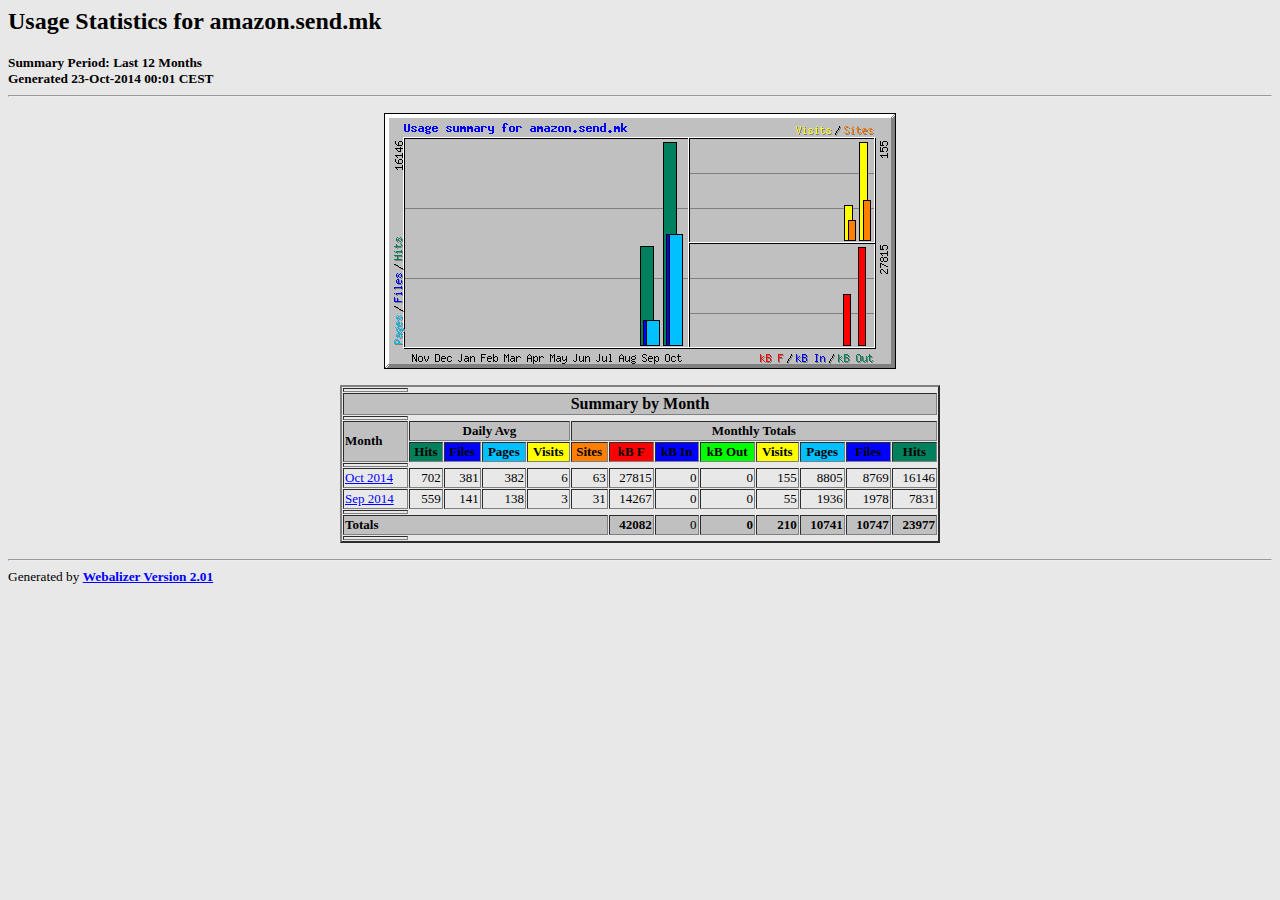
<file: webstat/index.html>
<!DOCTYPE HTML PUBLIC "-//W3C//DTD HTML 4.0 Transitional//EN">

<!-- Generated by The Webalizer  Ver. 2.01-10 -->
<!--                                          -->
<!-- Copyright 1997-2000 Bradford L. Barrett  -->
<!-- (brad@mrunix.net  http://www.mrunix.net) -->
<!--                                          -->
<!-- Distributed under the GNU GPL  Version 2 -->
<!--        Full text may be found at:        -->
<!--     http://www.mrunix.net/webalizer/     -->
<!--                                          -->
<!--  Give the power back to the programmers  -->
<!--   Support the Free Software Foundation   -->
<!--           (http://www.fsf.org)           -->
<!--                                          -->
<!-- *** Generated: 23-Oct-2014 00:01 CEST *** -->

<HTML>
<HEAD>
 <TITLE>Usage Statistics for amazon.send.mk - Last 12 Months</TITLE>
</HEAD>

<BODY BGCOLOR="#E8E8E8" TEXT="#000000" LINK="#0000FF" VLINK="#ff0000">
<H2>Usage Statistics for amazon.send.mk</H2>
<SMALL><STRONG>
Summary Period: Last 12 Months<BR>
Generated 23-Oct-2014 00:01 CEST<BR>
</STRONG></SMALL>
<CENTER>
<HR>
<P>
<IMG SRC="usage.png" ALT="Usage summary for amazon.send.mk" HEIGHT=256 WIDTH=512><P>
<TABLE WIDTH=600 BORDER=2 CELLSPACING=1 CELLPADDING=1>
<TR><TH HEIGHT=4></TH></TR>
<TR><TH COLSPAN=13 BGCOLOR="#C0C0C0" ALIGN=center>Summary by Month</TH></TR>
<TR><TH HEIGHT=4></TH></TR>
<TR><TH ALIGN=left ROWSPAN=2 BGCOLOR="#C0C0C0"><FONT SIZE="-1">Month</FONT></TH>
<TH ALIGN=center COLSPAN=4 BGCOLOR="#C0C0C0"><FONT SIZE="-1">Daily Avg</FONT></TH>
<TH ALIGN=center COLSPAN=8 BGCOLOR="#C0C0C0"><FONT SIZE="-1">Monthly Totals</FONT></TH></TR>
<TR><TH ALIGN=center BGCOLOR="#00805c"><FONT SIZE="-1">Hits</FONT></TH>
<TH ALIGN=center BGCOLOR="#0000ff"><FONT SIZE="-1">Files</FONT></TH>
<TH ALIGN=center BGCOLOR="#00c0ff"><FONT SIZE="-1">Pages</FONT></TH>
<TH ALIGN=center BGCOLOR="#ffff00"><FONT SIZE="-1">Visits</FONT></TH>
<TH ALIGN=center BGCOLOR="#ff8000"><FONT SIZE="-1">Sites</FONT></TH>
<TH ALIGN=center BGCOLOR="#ff0000"><FONT SIZE="-1">kB F</FONT></TH>
<TH ALIGN=center BGCOLOR="#0000ff"><FONT SIZE="-1">kB In</FONT></TH>
<TH ALIGN=center BGCOLOR="#00FF00"><FONT SIZE="-1">kB Out</FONT></TH>
<TH ALIGN=center BGCOLOR="#ffff00"><FONT SIZE="-1">Visits</FONT></TH>
<TH ALIGN=center BGCOLOR="#00c0ff"><FONT SIZE="-1">Pages</FONT></TH>
<TH ALIGN=center BGCOLOR="#0000ff"><FONT SIZE="-1">Files</FONT></TH>
<TH ALIGN=center BGCOLOR="#00805c"><FONT SIZE="-1">Hits</FONT></TH></TR>
<TR><TH HEIGHT=4></TH></TR>
<TR><TD NOWRAP><A HREF="usage_201410.html"><FONT SIZE="-1">Oct 2014</FONT></A></TD>
<TD ALIGN=right><FONT SIZE="-1">702</FONT></TD>
<TD ALIGN=right><FONT SIZE="-1">381</FONT></TD>
<TD ALIGN=right><FONT SIZE="-1">382</FONT></TD>
<TD ALIGN=right><FONT SIZE="-1">6</FONT></TD>
<TD ALIGN=right><FONT SIZE="-1">63</FONT></TD>
<TD ALIGN=right><FONT SIZE="-1">27815</FONT></TD>
<TD ALIGN=right><FONT SIZE="-1">0</FONT></TD>
<TD ALIGN=right><FONT SIZE="-1">0</FONT></TD>
<TD ALIGN=right><FONT SIZE="-1">155</FONT></TD>
<TD ALIGN=right><FONT SIZE="-1">8805</FONT></TD>
<TD ALIGN=right><FONT SIZE="-1">8769</FONT></TD>
<TD ALIGN=right><FONT SIZE="-1">16146</FONT></TD></TR>
<TR><TD NOWRAP><A HREF="usage_201409.html"><FONT SIZE="-1">Sep 2014</FONT></A></TD>
<TD ALIGN=right><FONT SIZE="-1">559</FONT></TD>
<TD ALIGN=right><FONT SIZE="-1">141</FONT></TD>
<TD ALIGN=right><FONT SIZE="-1">138</FONT></TD>
<TD ALIGN=right><FONT SIZE="-1">3</FONT></TD>
<TD ALIGN=right><FONT SIZE="-1">31</FONT></TD>
<TD ALIGN=right><FONT SIZE="-1">14267</FONT></TD>
<TD ALIGN=right><FONT SIZE="-1">0</FONT></TD>
<TD ALIGN=right><FONT SIZE="-1">0</FONT></TD>
<TD ALIGN=right><FONT SIZE="-1">55</FONT></TD>
<TD ALIGN=right><FONT SIZE="-1">1936</FONT></TD>
<TD ALIGN=right><FONT SIZE="-1">1978</FONT></TD>
<TD ALIGN=right><FONT SIZE="-1">7831</FONT></TD></TR>
<TR><TH HEIGHT=4></TH></TR>
<TR><TD BGCOLOR="#C0C0C0" COLSPAN=6 ALIGN=left><FONT SIZE="-1"><B>Totals</B></FONT></TD>
<TD BGCOLOR="#C0C0C0" ALIGN=right><FONT SIZE="-1"><B>42082</B></FONT></TD>
<TD BGCOLOR="#C0C0C0" ALIGN=right><FONT SIZE="-1">0</FONT></TH>
<TH BGCOLOR="#C0C0C0" ALIGN=right><FONT SIZE="-1">0</FONT></TH>
<TH BGCOLOR="#C0C0C0" ALIGN=right><FONT SIZE="-1"><B>210</B></FONT></TD>
<TD BGCOLOR="#C0C0C0" ALIGN=right><FONT SIZE="-1"><B>10741</B></FONT></TD>
<TD BGCOLOR="#C0C0C0" ALIGN=right><FONT SIZE="-1"><B>10747</B></FONT></TD>
<TD BGCOLOR="#C0C0C0" ALIGN=right><FONT SIZE="-1"><B>23977</B></FONT></TD></TR>
<TR><TH HEIGHT=4></TH></TR>
</TABLE>
</CENTER>
<P>
<HR>
<TABLE WIDTH="100%" CELLPADDING=0 CELLSPACING=0 BORDER=0>
<TR>
<TD ALIGN=left VALIGN=top>
<SMALL>Generated by
<A HREF="http://www.mrunix.net/webalizer/"><STRONG>Webalizer Version 2.01</STRONG></A>
</SMALL>
</TD>
</TR>
</TABLE>

<!-- Webalizer Version 2.01-10 (Mod: 26-Aug-2002) -->

</BODY>
</HTML>
</file>
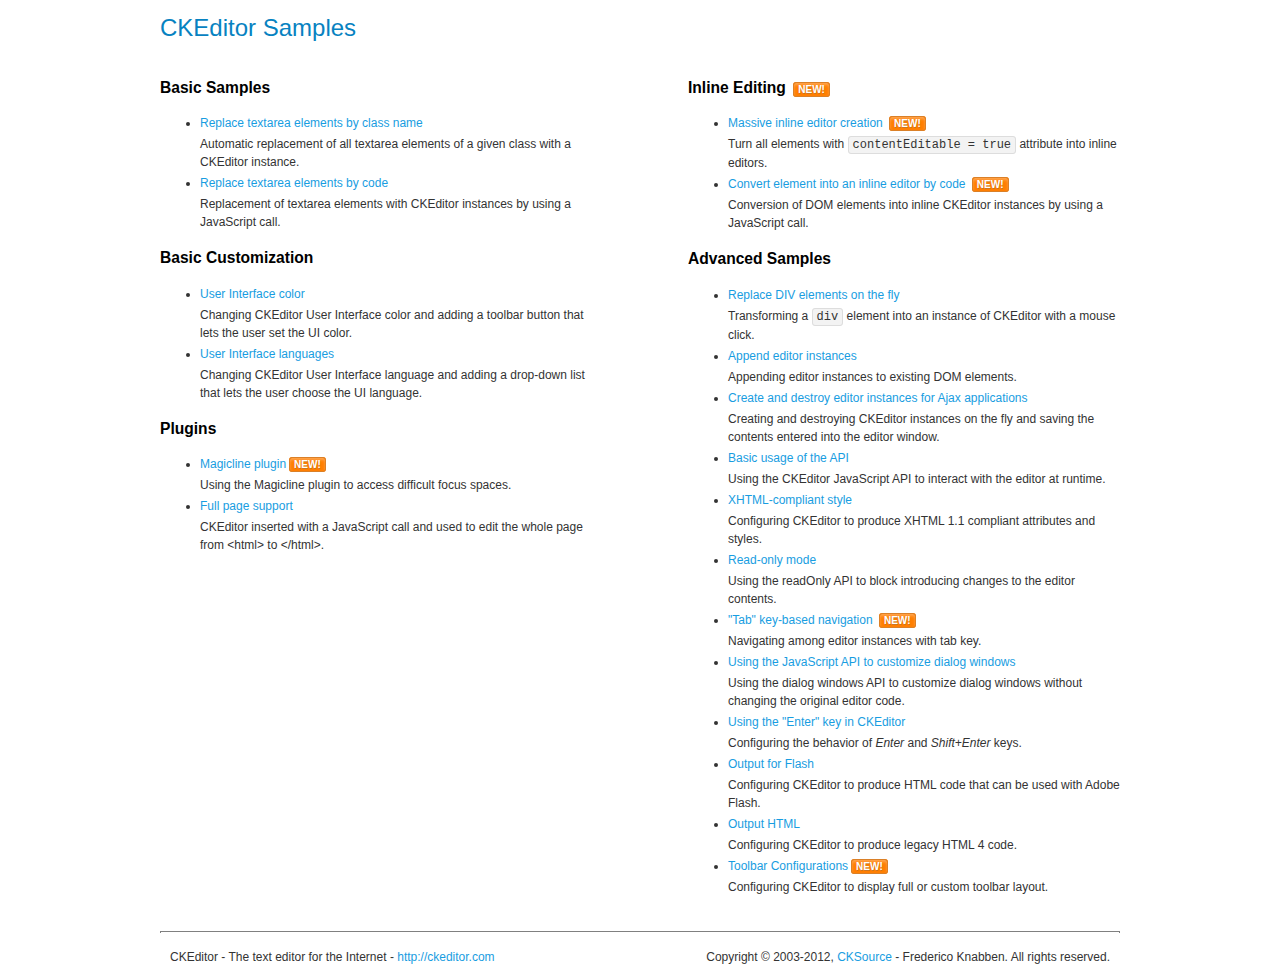
<file: ckeditor/samples/index.html>
<!DOCTYPE html>
<!--
Copyright (c) 2003-2012, CKSource - Frederico Knabben. All rights reserved.
For licensing, see LICENSE.html or http://ckeditor.com/license
-->
<html>
<head>
	<title>CKEditor Samples</title>
	<meta charset="utf-8">
	<link rel="stylesheet" href="sample.css">
</head>
<body>
	<h1 class="samples">
		CKEditor Samples
	</h1>
	<div class="twoColumns">
		<div class="twoColumnsLeft">
			<h2 class="samples">
				Basic Samples
			</h2>
			<dl class="samples">
				<dt><a class="samples" href="replacebyclass.html">Replace textarea elements by class name</a></dt>
				<dd>Automatic replacement of all textarea elements of a given class with a CKEditor instance.</dd>

				<dt><a class="samples" href="replacebycode.html">Replace textarea elements by code</a></dt>
				<dd>Replacement of textarea elements with CKEditor instances by using a JavaScript call.</dd>
			</dl>

			<h2 class="samples">
				Basic Customization
			</h2>
			<dl class="samples">
				<dt><a class="samples" href="uicolor.html">User Interface color</a></dt>
				<dd>Changing CKEditor User Interface color and adding a toolbar button that lets the user set the UI color.</dd>

				<dt><a class="samples" href="uilanguages.html">User Interface languages</a></dt>
				<dd>Changing CKEditor User Interface language and adding a drop-down list that lets the user choose the UI language.</dd>
			</dl>


			<h2 class="samples">Plugins</h2>
<dl class="samples">
<dt><a class="samples" href="plugins/magicline/magicline.html">Magicline plugin</a><span class="new">New!</span></dt>
<dd>Using the Magicline plugin to access difficult focus spaces.</dd>

<dt><a class="samples" href="plugins/wysiwygarea/fullpage.html">Full page support</a></dt>
<dd>CKEditor inserted with a JavaScript call and used to edit the whole page from &lt;html&gt; to &lt;/html&gt;.</dd>
</dl>
		</div>
		<div class="twoColumnsRight">
			<h2 class="samples">
				Inline Editing <span class="new">New!</span>
			</h2>
			<dl class="samples">
				<dt><a class="samples" href="inlineall.html">Massive inline editor creation</a> <span class="new">New!</span></dt>
				<dd>Turn all elements with <code>contentEditable = true</code> attribute into inline editors.</dd>

				<dt><a class="samples" href="inlinebycode.html">Convert element into an inline editor by code</a> <span class="new">New!</span></dt>
				<dd>Conversion of DOM elements into inline CKEditor instances by using a JavaScript call.</dd>

				
			</dl>

			<h2 class="samples">
				Advanced Samples
			</h2>
			<dl class="samples">
				<dt><a class="samples" href="divreplace.html">Replace DIV elements on the fly</a></dt>
				<dd>Transforming a <code>div</code> element into an instance of CKEditor with a mouse click.</dd>

				<dt><a class="samples" href="appendto.html">Append editor instances</a></dt>
				<dd>Appending editor instances to existing DOM elements.</dd>

				<dt><a class="samples" href="ajax.html">Create and destroy editor instances for Ajax applications</a></dt>
				<dd>Creating and destroying CKEditor instances on the fly and saving the contents entered into the editor window.</dd>

				<dt><a class="samples" href="api.html">Basic usage of the API</a></dt>
				<dd>Using the CKEditor JavaScript API to interact with the editor at runtime.</dd>

				<dt><a class="samples" href="xhtmlstyle.html">XHTML-compliant style</a></dt>
				<dd>Configuring CKEditor to produce XHTML 1.1 compliant attributes and styles.</dd>

				<dt><a class="samples" href="readonly.html">Read-only mode</a></dt>
				<dd>Using the readOnly API to block introducing changes to the editor contents.</dd>

				<dt><a class="samples" href="tabindex.html">"Tab" key-based navigation</a> <span class="new">New!</span></dt>
				<dd>Navigating among editor instances with tab key.</dd>


				
<dt><a class="samples" href="plugins/dialog/dialog.html">Using the JavaScript API to customize dialog windows</a></dt>
<dd>Using the dialog windows API to customize dialog windows without changing the original editor code.</dd>

<dt><a class="samples" href="plugins/enterkey/enterkey.html">Using the &quot;Enter&quot; key in CKEditor</a></dt>
<dd>Configuring the behavior of <em>Enter</em> and <em>Shift+Enter</em> keys.</dd>

<dt><a class="samples" href="plugins/htmlwriter/outputforflash.html">Output for Flash</a></dt>
<dd>Configuring CKEditor to produce HTML code that can be used with Adobe Flash.</dd>

<dt><a class="samples" href="plugins/htmlwriter/outputhtml.html">Output HTML</a></dt>
<dd>Configuring CKEditor to produce legacy HTML 4 code.</dd>

<dt><a class="samples" href="plugins/toolbar/toolbar.html">Toolbar Configurations</a><span class="new">New!</span></dt>
<dd>Configuring CKEditor to display full or custom toolbar layout.</dd>

			</dl>
		</div>
	</div>
	<div id="footer">
		<hr>
		<p>
			CKEditor - The text editor for the Internet - <a class="samples" href="http://ckeditor.com/">http://ckeditor.com</a>
		</p>
		<p id="copy">
			Copyright &copy; 2003-2012, <a class="samples" href="http://cksource.com/">CKSource</a> - Frederico Knabben. All rights reserved.
		</p>
	</div>
</body>
</html>
</file>
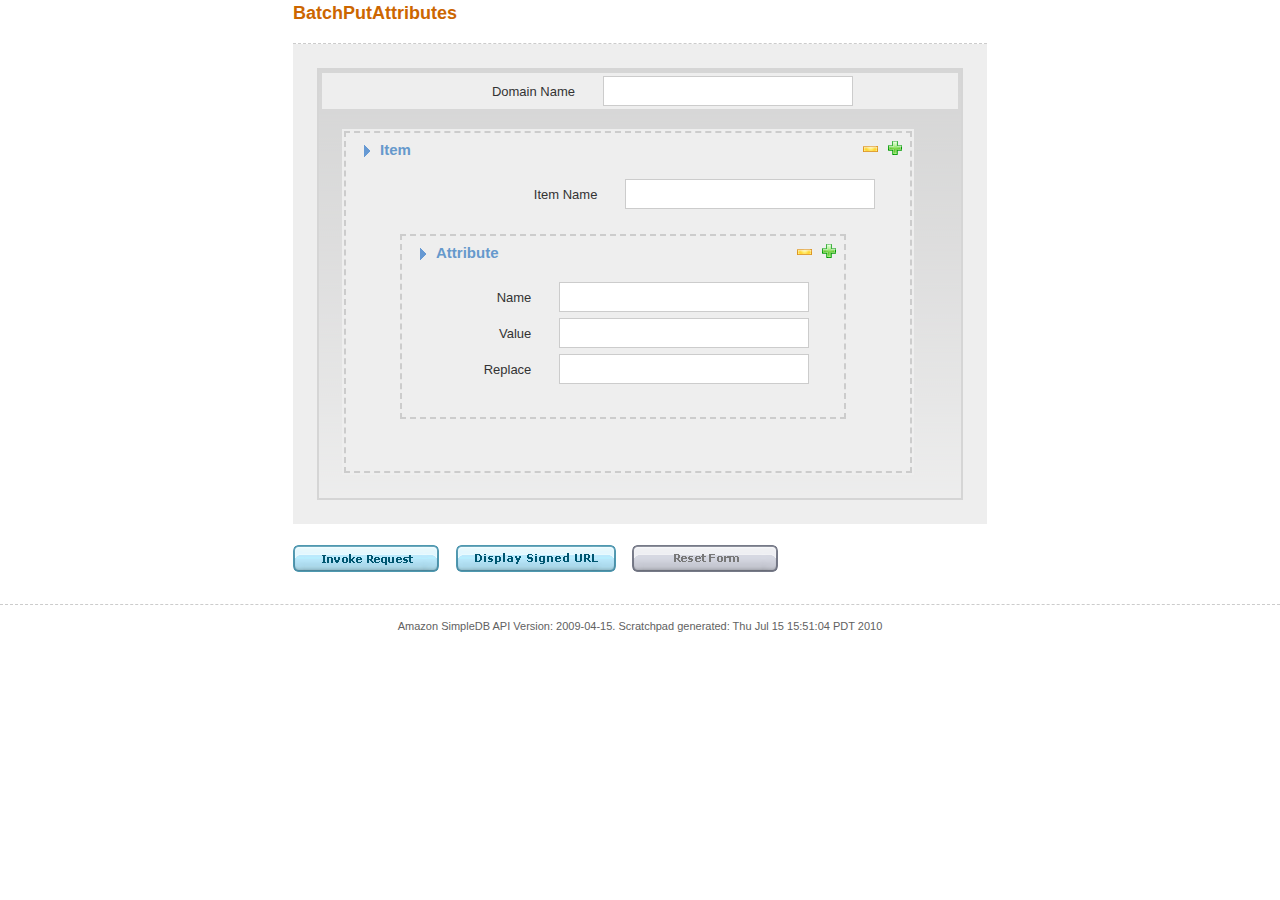
<file: webapp/BatchPutAttributes.html>
<html>
  <head>
    <title>Amazon SimpleDBScratchpad</title>
    <script src="js/hmacsha1.js"></script>
    <script src="js/awssigner.js"></script>
    <script src="js/scratchpad.js"></script>
    <script>
        function invokeRequest() {
            var form = document.forms[0];
            var accessKeyId =  parent.navbar.getAccessKeyId();
            var secretKey =  parent.navbar.getSecretAccessKey();
            var url = generateSignedURL("BatchPutAttributes",form, accessKeyId, secretKey, "https://sdb.amazonaws.com", "2009-04-15");
            var postFormArea = document.getElementById("PostFormArea");
            postFormArea.innerHTML = getFormFieldsFromUrl(url);
            var postForm = document.getElementById("PostForm");
            postForm.submit();
        }

        function displayUrl() {
            var form = document.forms[0];
            var accessKeyId =  parent.navbar.getAccessKeyId();
            var secretKey =  parent.navbar.getSecretAccessKey();
            var url = generateSignedURL("BatchPutAttributes",form, accessKeyId, secretKey, "https://sdb.amazonaws.com", "2009-04-15");
            document.getElementById("preview").innerHTML = "<b>Signed URL:</b><p/>" + url + "<p/>";
            document.getElementById("preview").style.display = "block";
        }

        function displayStringToSign() {
            var form = document.forms[0];
            var accessKeyId =  parent.navbar.getAccessKeyId();
            var secretKey =  parent.navbar.getSecretAccessKey();
            var url = generateSignedURL("BatchPutAttributes",form, accessKeyId, secretKey, "https://sdb.amazonaws.com", "2009-04-15");
            var stringToSign = getStringToSign(url);
            document.getElementById("preview").innerHTML = "<b>String To Sign:</b><p/>" + stringToSign + "<p/>";
            document.getElementById("preview").style.display = "block";
        }
    </script>

    <link rel="stylesheet" type="text/css" href="css/scratchpad.css"/>
  </head>

  <body marginheight="0" marginwidth="0" bottommargin="0" rightmargin="0" leftmargin="0" topmargin="0">
    <form name="myform" action="" enctype="application/x-www-form-urlencoded" method="get">
      <table border="0" align="center" cellpadding="0" cellspacing="0" style="width: 100%">
        <tr>
          <td width="50%"><img height="1" src="images/spacer.gif" width="100"></td>
          <td valign="top">
            <table width="100%">
              <tr>
                <td valign="top" nowrap><font class="header">BatchPutAttributes</font>
                  <br/><br/>
                  <div style="padding-bottom: 2px; border-bottom: 1px dashed #cccccc; width: 100%"></div>
                  <table cellspacing="10" width="100%" style="background-color: #eeeeee;  padding: 10px;">
                    <tr><td>
                        <table width="100%" align="center"><tr><td>
                              <table border="0" width="100%" style="padding: 0px; margin: 0px; border: 2px solid #D5D5D5; background: url(images/bg-table.png) left top repeat-x;">
   <tr>
      <td>
         <table cellpadding="0" cellspacing="3" border="0" bgcolor="#eeeeee" width="100%">
            <tr>
               <td align="right" style="padding-right:25px;padding-left:0px" width="250"><span class="label">Domain Name</span></td>
               <td nowrap><input class="input" type="text" name="DomainName"></td>
            </tr>
         </table>
         <table style="margin: 20px" cellpadding="0" width="90%" cellspacing="2" border="0" bgcolor="#eeeeee" id="Item.1">
            <tr>
               <td style="border: 2px dashed #cccccc;">
                  <table width="100%">
                     <tr>
                        <td><input align="right" hspace="5" vspace="5" type="image" src="images/add.gif" onclick="addContainer(this, 8);return false;" id="Item.1.Add"><input align="right" type="image" style="display:''" src="images/delete.gif" hspace="5" vspace="5" onclick="deleteContainer(this, 8);return false;" id="Item.1.Delete"><div class="legend"><img src="images/bluearrow.gif" align="absmiddle" hspace="10">Item
                           </div>
                        </td>
                     </tr>
                  </table>
                  <fieldset style="padding-left: 30px;padding-right: 30px;padding-bottom: 30px; border: 0px;">
                     <table cellpadding="0" cellspacing="3" border="0" bgcolor="#eeeeee" width="100%">
                        <tr>
                           <td align="right" style="padding-right:25px;padding-left:0px" width="250"><span class="label">Item Name</span></td>
                           <td nowrap><input class="input" type="text" name="Item.1.ItemName"></td>
                        </tr>
                     </table>
                     <table style="margin: 20px" cellpadding="0" width="90%" cellspacing="2" border="0" bgcolor="#eeeeee" id="Item.1.Attribute.1">
                        <tr>
                           <td style="border: 2px dashed #cccccc;">
                              <table width="100%">
                                 <tr>
                                    <td><input align="right" hspace="5" vspace="5" type="image" src="images/add.gif" onclick="addContainer(this, 8);return false;" id="Item.1.Attribute.1.Add"><input align="right" type="image" style="display:''" src="images/delete.gif" hspace="5" vspace="5" onclick="deleteContainer(this, 8);return false;" id="Item.1.Attribute.1.Delete"><div class="legend"><img src="images/bluearrow.gif" align="absmiddle" hspace="10">Attribute
                                       </div>
                                    </td>
                                 </tr>
                              </table>
                              <fieldset style="padding-left: 30px;padding-right: 30px;padding-bottom: 30px; border: 0px;">
                                 <table cellpadding="0" cellspacing="3" border="0" bgcolor="#eeeeee" width="100%">
                                    <tr>
                                       <td align="right" style="padding-right:25px;padding-left:0px" width="250"><span class="label">Name</span></td>
                                       <td nowrap><input class="input" type="text" name="Item.1.Attribute.1.Name"></td>
                                    </tr>
                                 </table>
                                 <table cellpadding="0" cellspacing="3" border="0" bgcolor="#eeeeee" width="100%">
                                    <tr>
                                       <td align="right" style="padding-right:25px;padding-left:0px" width="250"><span class="label">Value</span></td>
                                       <td nowrap><input class="input" type="text" name="Item.1.Attribute.1.Value"></td>
                                    </tr>
                                 </table>
                                 <table cellpadding="0" cellspacing="3" border="0" bgcolor="#eeeeee" width="100%">
                                    <tr>
                                       <td align="right" style="padding-right:25px;padding-left:0px" width="250"><span class="label">Replace</span></td>
                                       <td nowrap><input class="input" type="text" name="Item.1.Attribute.1.Replace"></td>
                                    </tr>
                                 </table>
                              </fieldset>
                           </td>
                        </tr>
                     </table>
                  </fieldset>
               </td>
            </tr>
         </table>
      </td>
   </tr>
</table>
                        </td></tr></table>
                    </td></tr>
                  </table>
                </td>
              </tr>

            </table>
            <div class="blurb" id="preview" style="margin: 20 1 1 1;overflow: auto;display:none"></div>
            <img height="15" src="images/spacer.gif" width="700">
            <table width="100%">
              <tr>
                <td><a href="javascript:invokeRequest();"><img   border="0" src="images/button-invokerequest.png"></a>&nbsp;&nbsp;&nbsp;
                    <a href="javascript:displayUrl();"><img   border="0" src="images/button-displayurl.png"></a>&nbsp;&nbsp;&nbsp;
                    <a href="javascript:document.forms[0].reset()"><img border="0" src="images/button-resetform.png"></a>
                </td>
              </tr>
            </table>
          </td>
          <td width="50%"><img height="1" src="images/spacer.gif" width="100"></td>
        </tr>
      </table>

      <br/><br/>
      <div style="padding-bottom: 2px; border-bottom: 1px dashed #cccccc; width: 100%"></div>
      <center><div style="padding: 15px" class="smallLabel">Amazon SimpleDB API Version: 2009-04-15. Scratchpad generated: Thu Jul 15 15:51:04 PDT 2010  </div></center>
    </form>
    <form id="PostForm" name="PostForm" target="_new" action="https://sdb.amazonaws.com" enctype="application/x-www-form-urlencoded" method="get">
      <div id="PostFormArea"></div>
    </form>
  </body>
</html>
</file>
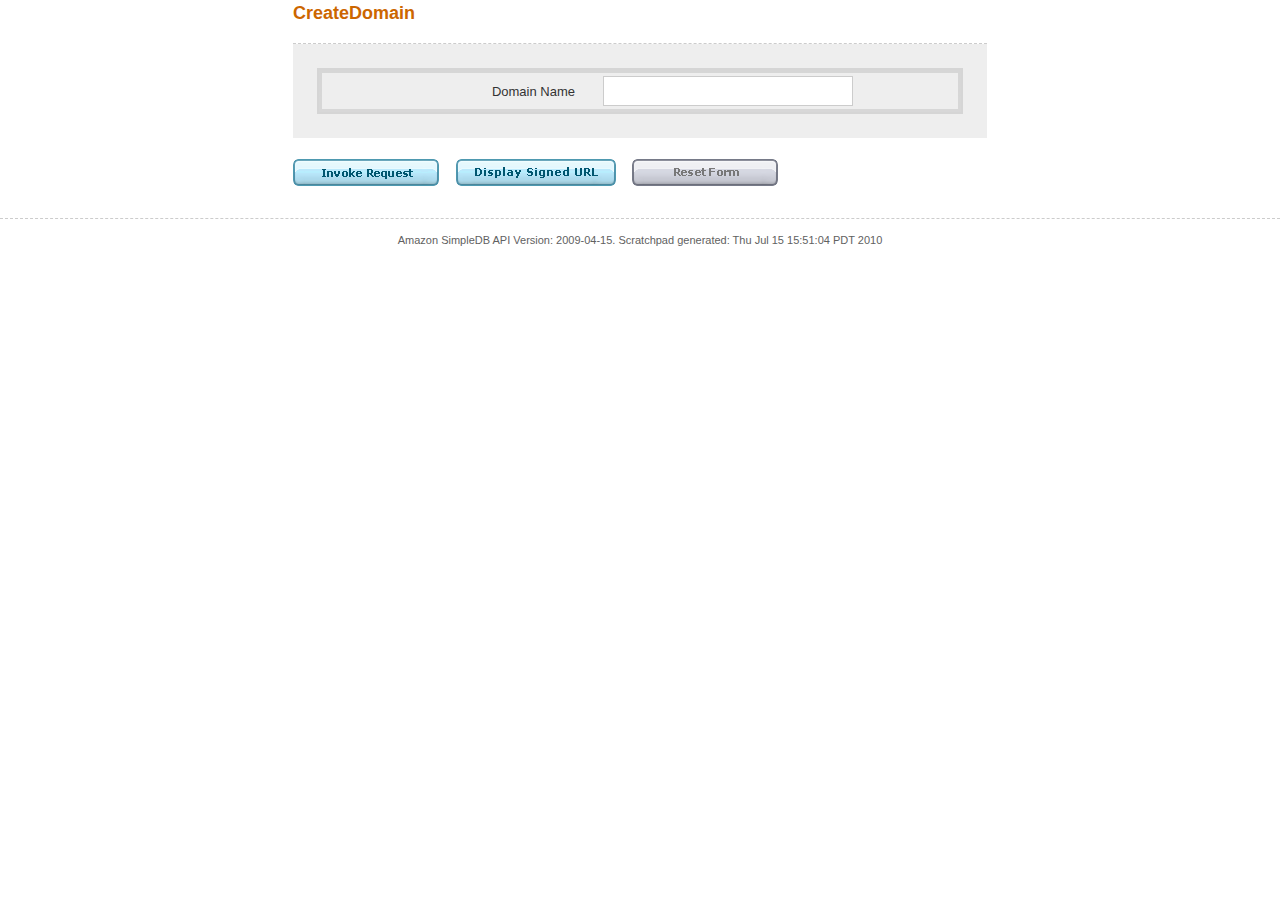
<file: webapp/CreateDomain.html>
<html>
  <head>
    <title>Amazon SimpleDBScratchpad</title>
    <script src="js/hmacsha1.js"></script>
    <script src="js/awssigner.js"></script>
    <script src="js/scratchpad.js"></script>
    <script>
        function invokeRequest() {
            var form = document.forms[0];
            var accessKeyId =  parent.navbar.getAccessKeyId();
            var secretKey =  parent.navbar.getSecretAccessKey();
            var url = generateSignedURL("CreateDomain",form, accessKeyId, secretKey, "https://sdb.amazonaws.com", "2009-04-15");
            var postFormArea = document.getElementById("PostFormArea");
            postFormArea.innerHTML = getFormFieldsFromUrl(url);
            var postForm = document.getElementById("PostForm");
            postForm.submit();
        }

        function displayUrl() {
            var form = document.forms[0];
            var accessKeyId =  parent.navbar.getAccessKeyId();
            var secretKey =  parent.navbar.getSecretAccessKey();
            var url = generateSignedURL("CreateDomain",form, accessKeyId, secretKey, "https://sdb.amazonaws.com", "2009-04-15");
            document.getElementById("preview").innerHTML = "<b>Signed URL:</b><p/>" + url + "<p/>";
            document.getElementById("preview").style.display = "block";
        }

        function displayStringToSign() {
            var form = document.forms[0];
            var accessKeyId =  parent.navbar.getAccessKeyId();
            var secretKey =  parent.navbar.getSecretAccessKey();
            var url = generateSignedURL("CreateDomain",form, accessKeyId, secretKey, "https://sdb.amazonaws.com", "2009-04-15");
            var stringToSign = getStringToSign(url);
            document.getElementById("preview").innerHTML = "<b>String To Sign:</b><p/>" + stringToSign + "<p/>";
            document.getElementById("preview").style.display = "block";
        }
    </script>

    <link rel="stylesheet" type="text/css" href="css/scratchpad.css"/>
  </head>

  <body marginheight="0" marginwidth="0" bottommargin="0" rightmargin="0" leftmargin="0" topmargin="0">
    <form name="myform" action="" enctype="application/x-www-form-urlencoded" method="get">
      <table border="0" align="center" cellpadding="0" cellspacing="0" style="width: 100%">
        <tr>
          <td width="50%"><img height="1" src="images/spacer.gif" width="100"></td>
          <td valign="top">
            <table width="100%">
              <tr>
                <td valign="top" nowrap><font class="header">CreateDomain</font>
                  <br/><br/>
                  <div style="padding-bottom: 2px; border-bottom: 1px dashed #cccccc; width: 100%"></div>
                  <table cellspacing="10" width="100%" style="background-color: #eeeeee;  padding: 10px;">
                    <tr><td>
                        <table width="100%" align="center"><tr><td>
                              <table border="0" width="100%" style="padding: 0px; margin: 0px; border: 2px solid #D5D5D5; background: url(images/bg-table.png) left top repeat-x;">
   <tr>
      <td>
         <table cellpadding="0" cellspacing="3" border="0" bgcolor="#eeeeee" width="100%">
            <tr>
               <td align="right" style="padding-right:25px;padding-left:0px" width="250"><span class="label">Domain Name</span></td>
               <td nowrap><input class="input" type="text" name="DomainName"></td>
            </tr>
         </table>
      </td>
   </tr>
</table>
                        </td></tr></table>
                    </td></tr>
                  </table>
                </td>
              </tr>

            </table>
            <div class="blurb" id="preview" style="margin: 20 1 1 1;overflow: auto;display:none"></div>
            <img height="15" src="images/spacer.gif" width="700">
            <table width="100%">
              <tr>
                <td><a href="javascript:invokeRequest();"><img   border="0" src="images/button-invokerequest.png"></a>&nbsp;&nbsp;&nbsp;
                    <a href="javascript:displayUrl();"><img   border="0" src="images/button-displayurl.png"></a>&nbsp;&nbsp;&nbsp;
                    <a href="javascript:document.forms[0].reset()"><img border="0" src="images/button-resetform.png"></a>
                </td>
              </tr>
            </table>
          </td>
          <td width="50%"><img height="1" src="images/spacer.gif" width="100"></td>
        </tr>
      </table>

      <br/><br/>
      <div style="padding-bottom: 2px; border-bottom: 1px dashed #cccccc; width: 100%"></div>
      <center><div style="padding: 15px" class="smallLabel">Amazon SimpleDB API Version: 2009-04-15. Scratchpad generated: Thu Jul 15 15:51:04 PDT 2010  </div></center>
    </form>
    <form id="PostForm" name="PostForm" target="_new" action="https://sdb.amazonaws.com" enctype="application/x-www-form-urlencoded" method="get">
      <div id="PostFormArea"></div>
    </form>
  </body>
</html>
</file>
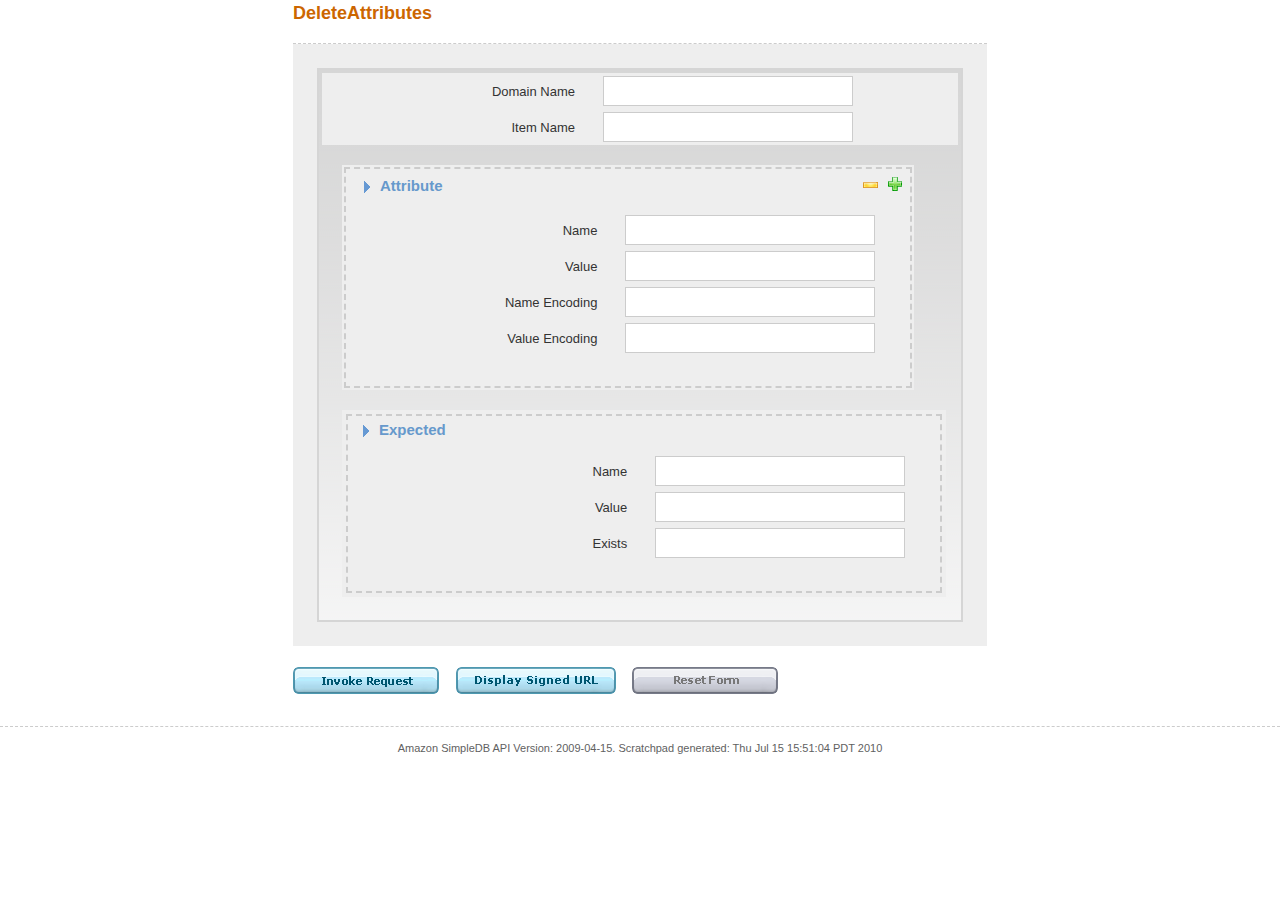
<file: webapp/DeleteAttributes.html>
<html>
  <head>
    <title>Amazon SimpleDBScratchpad</title>
    <script src="js/hmacsha1.js"></script>
    <script src="js/awssigner.js"></script>
    <script src="js/scratchpad.js"></script>
    <script>
        function invokeRequest() {
            var form = document.forms[0];
            var accessKeyId =  parent.navbar.getAccessKeyId();
            var secretKey =  parent.navbar.getSecretAccessKey();
            var url = generateSignedURL("DeleteAttributes",form, accessKeyId, secretKey, "https://sdb.amazonaws.com", "2009-04-15");
            var postFormArea = document.getElementById("PostFormArea");
            postFormArea.innerHTML = getFormFieldsFromUrl(url);
            var postForm = document.getElementById("PostForm");
            postForm.submit();
        }

        function displayUrl() {
            var form = document.forms[0];
            var accessKeyId =  parent.navbar.getAccessKeyId();
            var secretKey =  parent.navbar.getSecretAccessKey();
            var url = generateSignedURL("DeleteAttributes",form, accessKeyId, secretKey, "https://sdb.amazonaws.com", "2009-04-15");
            document.getElementById("preview").innerHTML = "<b>Signed URL:</b><p/>" + url + "<p/>";
            document.getElementById("preview").style.display = "block";
        }

        function displayStringToSign() {
            var form = document.forms[0];
            var accessKeyId =  parent.navbar.getAccessKeyId();
            var secretKey =  parent.navbar.getSecretAccessKey();
            var url = generateSignedURL("DeleteAttributes",form, accessKeyId, secretKey, "https://sdb.amazonaws.com", "2009-04-15");
            var stringToSign = getStringToSign(url);
            document.getElementById("preview").innerHTML = "<b>String To Sign:</b><p/>" + stringToSign + "<p/>";
            document.getElementById("preview").style.display = "block";
        }
    </script>

    <link rel="stylesheet" type="text/css" href="css/scratchpad.css"/>
  </head>

  <body marginheight="0" marginwidth="0" bottommargin="0" rightmargin="0" leftmargin="0" topmargin="0">
    <form name="myform" action="" enctype="application/x-www-form-urlencoded" method="get">
      <table border="0" align="center" cellpadding="0" cellspacing="0" style="width: 100%">
        <tr>
          <td width="50%"><img height="1" src="images/spacer.gif" width="100"></td>
          <td valign="top">
            <table width="100%">
              <tr>
                <td valign="top" nowrap><font class="header">DeleteAttributes</font>
                  <br/><br/>
                  <div style="padding-bottom: 2px; border-bottom: 1px dashed #cccccc; width: 100%"></div>
                  <table cellspacing="10" width="100%" style="background-color: #eeeeee;  padding: 10px;">
                    <tr><td>
                        <table width="100%" align="center"><tr><td>
                              <table border="0" width="100%" style="padding: 0px; margin: 0px; border: 2px solid #D5D5D5; background: url(images/bg-table.png) left top repeat-x;">
   <tr>
      <td>
         <table cellpadding="0" cellspacing="3" border="0" bgcolor="#eeeeee" width="100%">
            <tr>
               <td align="right" style="padding-right:25px;padding-left:0px" width="250"><span class="label">Domain Name</span></td>
               <td nowrap><input class="input" type="text" name="DomainName"></td>
            </tr>
         </table>
         <table cellpadding="0" cellspacing="3" border="0" bgcolor="#eeeeee" width="100%">
            <tr>
               <td align="right" style="padding-right:25px;padding-left:0px" width="250"><span class="label">Item Name</span></td>
               <td nowrap><input class="input" type="text" name="ItemName"></td>
            </tr>
         </table>
         <table style="margin: 20px" cellpadding="0" width="90%" cellspacing="2" border="0" bgcolor="#eeeeee" id="Attribute.1">
            <tr>
               <td style="border: 2px dashed #cccccc;">
                  <table width="100%">
                     <tr>
                        <td><input align="right" hspace="5" vspace="5" type="image" src="images/add.gif" onclick="addContainer(this, 8);return false;" id="Attribute.1.Add"><input align="right" type="image" style="display:''" src="images/delete.gif" hspace="5" vspace="5" onclick="deleteContainer(this, 8);return false;" id="Attribute.1.Delete"><div class="legend"><img src="images/bluearrow.gif" align="absmiddle" hspace="10">Attribute
                           </div>
                        </td>
                     </tr>
                  </table>
                  <fieldset style="padding-left: 30px;padding-right: 30px;padding-bottom: 30px; border: 0px;">
                     <table cellpadding="0" cellspacing="3" border="0" bgcolor="#eeeeee" width="100%">
                        <tr>
                           <td align="right" style="padding-right:25px;padding-left:0px" width="250"><span class="label">Name</span></td>
                           <td nowrap><input class="input" type="text" name="Attribute.1.Name"></td>
                        </tr>
                     </table>
                     <table cellpadding="0" cellspacing="3" border="0" bgcolor="#eeeeee" width="100%">
                        <tr>
                           <td align="right" style="padding-right:25px;padding-left:0px" width="250"><span class="label">Value</span></td>
                           <td nowrap><input class="input" type="text" name="Attribute.1.Value"></td>
                        </tr>
                     </table>
                     <table cellpadding="0" cellspacing="3" border="0" bgcolor="#eeeeee" width="100%">
                        <tr>
                           <td align="right" style="padding-right:25px;padding-left:0px" width="250"><span class="label">Name Encoding</span></td>
                           <td nowrap><input class="input" type="text" name="Attribute.1.NameEncoding"></td>
                        </tr>
                     </table>
                     <table cellpadding="0" cellspacing="3" border="0" bgcolor="#eeeeee" width="100%">
                        <tr>
                           <td align="right" style="padding-right:25px;padding-left:0px" width="250"><span class="label">Value Encoding</span></td>
                           <td nowrap><input class="input" type="text" name="Attribute.1.ValueEncoding"></td>
                        </tr>
                     </table>
                  </fieldset>
               </td>
            </tr>
         </table>
         <table style="margin: 20px" cellpadding="0" width="95%" cellspacing="4" border="0" bgcolor="#eeeeee" id="Expected">
            <tr>
               <td style="border: 2px dashed #cccccc;">
                  <div class="legend"><img src="images/bluearrow.gif" align="absmiddle" hspace="10">Expected
                  </div>
                  <fieldset style="padding-left: 30px;padding-right: 30px;padding-bottom: 30px; border: 0px;">
                     <table cellpadding="0" cellspacing="3" border="0" bgcolor="#eeeeee" width="100%">
                        <tr>
                           <td align="right" style="padding-right:25px;padding-left:0px" width="250"><span class="label">Name</span></td>
                           <td nowrap><input class="input" type="text" name="Expected.Name"></td>
                        </tr>
                     </table>
                     <table cellpadding="0" cellspacing="3" border="0" bgcolor="#eeeeee" width="100%">
                        <tr>
                           <td align="right" style="padding-right:25px;padding-left:0px" width="250"><span class="label">Value</span></td>
                           <td nowrap><input class="input" type="text" name="Expected.Value"></td>
                        </tr>
                     </table>
                     <table cellpadding="0" cellspacing="3" border="0" bgcolor="#eeeeee" width="100%">
                        <tr>
                           <td align="right" style="padding-right:25px;padding-left:0px" width="250"><span class="label">Exists</span></td>
                           <td nowrap><input class="input" type="text" name="Expected.Exists"></td>
                        </tr>
                     </table>
                  </fieldset>
               </td>
            </tr>
         </table>
      </td>
   </tr>
</table>
                        </td></tr></table>
                    </td></tr>
                  </table>
                </td>
              </tr>

            </table>
            <div class="blurb" id="preview" style="margin: 20 1 1 1;overflow: auto;display:none"></div>
            <img height="15" src="images/spacer.gif" width="700">
            <table width="100%">
              <tr>
                <td><a href="javascript:invokeRequest();"><img   border="0" src="images/button-invokerequest.png"></a>&nbsp;&nbsp;&nbsp;
                    <a href="javascript:displayUrl();"><img   border="0" src="images/button-displayurl.png"></a>&nbsp;&nbsp;&nbsp;
                    <a href="javascript:document.forms[0].reset()"><img border="0" src="images/button-resetform.png"></a>
                </td>
              </tr>
            </table>
          </td>
          <td width="50%"><img height="1" src="images/spacer.gif" width="100"></td>
        </tr>
      </table>

      <br/><br/>
      <div style="padding-bottom: 2px; border-bottom: 1px dashed #cccccc; width: 100%"></div>
      <center><div style="padding: 15px" class="smallLabel">Amazon SimpleDB API Version: 2009-04-15. Scratchpad generated: Thu Jul 15 15:51:04 PDT 2010  </div></center>
    </form>
    <form id="PostForm" name="PostForm" target="_new" action="https://sdb.amazonaws.com" enctype="application/x-www-form-urlencoded" method="get">
      <div id="PostFormArea"></div>
    </form>
  </body>
</html>
</file>
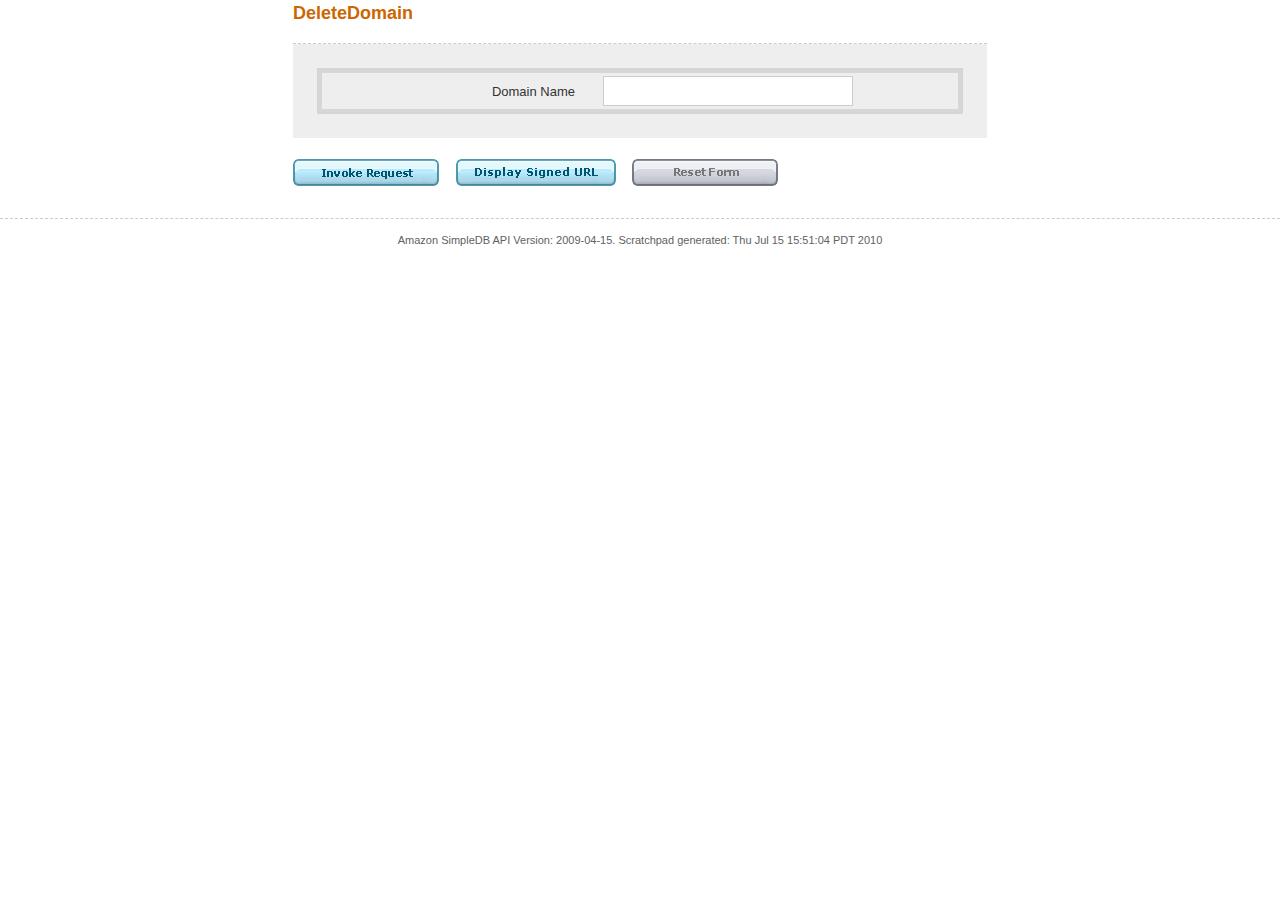
<file: webapp/DeleteDomain.html>
<html>
  <head>
    <title>Amazon SimpleDBScratchpad</title>
    <script src="js/hmacsha1.js"></script>
    <script src="js/awssigner.js"></script>
    <script src="js/scratchpad.js"></script>
    <script>
        function invokeRequest() {
            var form = document.forms[0];
            var accessKeyId =  parent.navbar.getAccessKeyId();
            var secretKey =  parent.navbar.getSecretAccessKey();
            var url = generateSignedURL("DeleteDomain",form, accessKeyId, secretKey, "https://sdb.amazonaws.com", "2009-04-15");
            var postFormArea = document.getElementById("PostFormArea");
            postFormArea.innerHTML = getFormFieldsFromUrl(url);
            var postForm = document.getElementById("PostForm");
            postForm.submit();
        }

        function displayUrl() {
            var form = document.forms[0];
            var accessKeyId =  parent.navbar.getAccessKeyId();
            var secretKey =  parent.navbar.getSecretAccessKey();
            var url = generateSignedURL("DeleteDomain",form, accessKeyId, secretKey, "https://sdb.amazonaws.com", "2009-04-15");
            document.getElementById("preview").innerHTML = "<b>Signed URL:</b><p/>" + url + "<p/>";
            document.getElementById("preview").style.display = "block";
        }

        function displayStringToSign() {
            var form = document.forms[0];
            var accessKeyId =  parent.navbar.getAccessKeyId();
            var secretKey =  parent.navbar.getSecretAccessKey();
            var url = generateSignedURL("DeleteDomain",form, accessKeyId, secretKey, "https://sdb.amazonaws.com", "2009-04-15");
            var stringToSign = getStringToSign(url);
            document.getElementById("preview").innerHTML = "<b>String To Sign:</b><p/>" + stringToSign + "<p/>";
            document.getElementById("preview").style.display = "block";
        }
    </script>

    <link rel="stylesheet" type="text/css" href="css/scratchpad.css"/>
  </head>

  <body marginheight="0" marginwidth="0" bottommargin="0" rightmargin="0" leftmargin="0" topmargin="0">
    <form name="myform" action="" enctype="application/x-www-form-urlencoded" method="get">
      <table border="0" align="center" cellpadding="0" cellspacing="0" style="width: 100%">
        <tr>
          <td width="50%"><img height="1" src="images/spacer.gif" width="100"></td>
          <td valign="top">
            <table width="100%">
              <tr>
                <td valign="top" nowrap><font class="header">DeleteDomain</font>
                  <br/><br/>
                  <div style="padding-bottom: 2px; border-bottom: 1px dashed #cccccc; width: 100%"></div>
                  <table cellspacing="10" width="100%" style="background-color: #eeeeee;  padding: 10px;">
                    <tr><td>
                        <table width="100%" align="center"><tr><td>
                              <table border="0" width="100%" style="padding: 0px; margin: 0px; border: 2px solid #D5D5D5; background: url(images/bg-table.png) left top repeat-x;">
   <tr>
      <td>
         <table cellpadding="0" cellspacing="3" border="0" bgcolor="#eeeeee" width="100%">
            <tr>
               <td align="right" style="padding-right:25px;padding-left:0px" width="250"><span class="label">Domain Name</span></td>
               <td nowrap><input class="input" type="text" name="DomainName"></td>
            </tr>
         </table>
      </td>
   </tr>
</table>
                        </td></tr></table>
                    </td></tr>
                  </table>
                </td>
              </tr>

            </table>
            <div class="blurb" id="preview" style="margin: 20 1 1 1;overflow: auto;display:none"></div>
            <img height="15" src="images/spacer.gif" width="700">
            <table width="100%">
              <tr>
                <td><a href="javascript:invokeRequest();"><img   border="0" src="images/button-invokerequest.png"></a>&nbsp;&nbsp;&nbsp;
                    <a href="javascript:displayUrl();"><img   border="0" src="images/button-displayurl.png"></a>&nbsp;&nbsp;&nbsp;
                    <a href="javascript:document.forms[0].reset()"><img border="0" src="images/button-resetform.png"></a>
                </td>
              </tr>
            </table>
          </td>
          <td width="50%"><img height="1" src="images/spacer.gif" width="100"></td>
        </tr>
      </table>

      <br/><br/>
      <div style="padding-bottom: 2px; border-bottom: 1px dashed #cccccc; width: 100%"></div>
      <center><div style="padding: 15px" class="smallLabel">Amazon SimpleDB API Version: 2009-04-15. Scratchpad generated: Thu Jul 15 15:51:04 PDT 2010  </div></center>
    </form>
    <form id="PostForm" name="PostForm" target="_new" action="https://sdb.amazonaws.com" enctype="application/x-www-form-urlencoded" method="get">
      <div id="PostFormArea"></div>
    </form>
  </body>
</html>
</file>
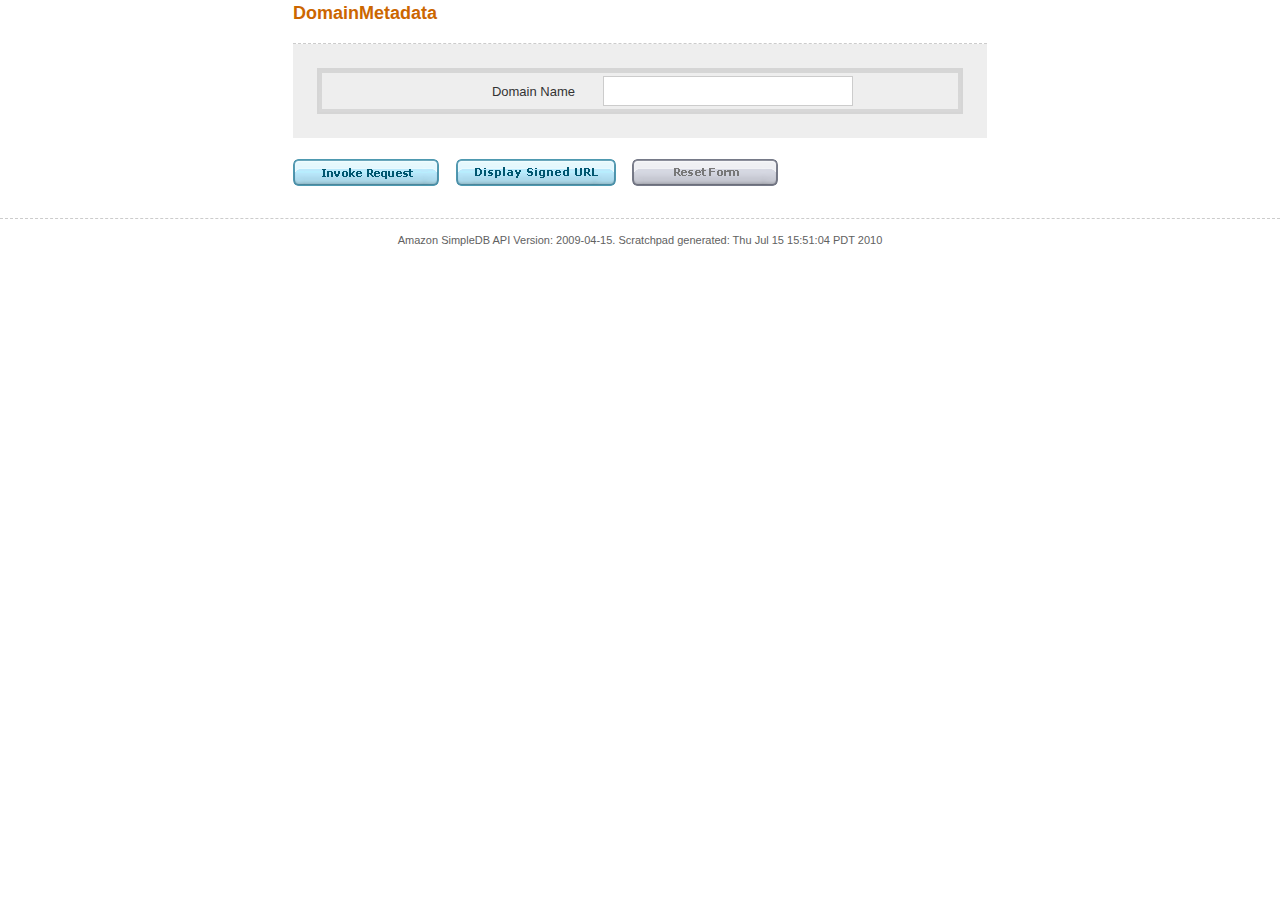
<file: webapp/DomainMetadata.html>
<html>
  <head>
    <title>Amazon SimpleDBScratchpad</title>
    <script src="js/hmacsha1.js"></script>
    <script src="js/awssigner.js"></script>
    <script src="js/scratchpad.js"></script>
    <script>
        function invokeRequest() {
            var form = document.forms[0];
            var accessKeyId =  parent.navbar.getAccessKeyId();
            var secretKey =  parent.navbar.getSecretAccessKey();
            var url = generateSignedURL("DomainMetadata",form, accessKeyId, secretKey, "https://sdb.amazonaws.com", "2009-04-15");
            var postFormArea = document.getElementById("PostFormArea");
            postFormArea.innerHTML = getFormFieldsFromUrl(url);
            var postForm = document.getElementById("PostForm");
            postForm.submit();
        }

        function displayUrl() {
            var form = document.forms[0];
            var accessKeyId =  parent.navbar.getAccessKeyId();
            var secretKey =  parent.navbar.getSecretAccessKey();
            var url = generateSignedURL("DomainMetadata",form, accessKeyId, secretKey, "https://sdb.amazonaws.com", "2009-04-15");
            document.getElementById("preview").innerHTML = "<b>Signed URL:</b><p/>" + url + "<p/>";
            document.getElementById("preview").style.display = "block";
        }

        function displayStringToSign() {
            var form = document.forms[0];
            var accessKeyId =  parent.navbar.getAccessKeyId();
            var secretKey =  parent.navbar.getSecretAccessKey();
            var url = generateSignedURL("DomainMetadata",form, accessKeyId, secretKey, "https://sdb.amazonaws.com", "2009-04-15");
            var stringToSign = getStringToSign(url);
            document.getElementById("preview").innerHTML = "<b>String To Sign:</b><p/>" + stringToSign + "<p/>";
            document.getElementById("preview").style.display = "block";
        }
    </script>

    <link rel="stylesheet" type="text/css" href="css/scratchpad.css"/>
  </head>

  <body marginheight="0" marginwidth="0" bottommargin="0" rightmargin="0" leftmargin="0" topmargin="0">
    <form name="myform" action="" enctype="application/x-www-form-urlencoded" method="get">
      <table border="0" align="center" cellpadding="0" cellspacing="0" style="width: 100%">
        <tr>
          <td width="50%"><img height="1" src="images/spacer.gif" width="100"></td>
          <td valign="top">
            <table width="100%">
              <tr>
                <td valign="top" nowrap><font class="header">DomainMetadata</font>
                  <br/><br/>
                  <div style="padding-bottom: 2px; border-bottom: 1px dashed #cccccc; width: 100%"></div>
                  <table cellspacing="10" width="100%" style="background-color: #eeeeee;  padding: 10px;">
                    <tr><td>
                        <table width="100%" align="center"><tr><td>
                              <table border="0" width="100%" style="padding: 0px; margin: 0px; border: 2px solid #D5D5D5; background: url(images/bg-table.png) left top repeat-x;">
   <tr>
      <td>
         <table cellpadding="0" cellspacing="3" border="0" bgcolor="#eeeeee" width="100%">
            <tr>
               <td align="right" style="padding-right:25px;padding-left:0px" width="250"><span class="label">Domain Name</span></td>
               <td nowrap><input class="input" type="text" name="DomainName"></td>
            </tr>
         </table>
      </td>
   </tr>
</table>
                        </td></tr></table>
                    </td></tr>
                  </table>
                </td>
              </tr>

            </table>
            <div class="blurb" id="preview" style="margin: 20 1 1 1;overflow: auto;display:none"></div>
            <img height="15" src="images/spacer.gif" width="700">
            <table width="100%">
              <tr>
                <td><a href="javascript:invokeRequest();"><img   border="0" src="images/button-invokerequest.png"></a>&nbsp;&nbsp;&nbsp;
                    <a href="javascript:displayUrl();"><img   border="0" src="images/button-displayurl.png"></a>&nbsp;&nbsp;&nbsp;
                    <a href="javascript:document.forms[0].reset()"><img border="0" src="images/button-resetform.png"></a>
                </td>
              </tr>
            </table>
          </td>
          <td width="50%"><img height="1" src="images/spacer.gif" width="100"></td>
        </tr>
      </table>

      <br/><br/>
      <div style="padding-bottom: 2px; border-bottom: 1px dashed #cccccc; width: 100%"></div>
      <center><div style="padding: 15px" class="smallLabel">Amazon SimpleDB API Version: 2009-04-15. Scratchpad generated: Thu Jul 15 15:51:04 PDT 2010  </div></center>
    </form>
    <form id="PostForm" name="PostForm" target="_new" action="https://sdb.amazonaws.com" enctype="application/x-www-form-urlencoded" method="get">
      <div id="PostFormArea"></div>
    </form>
  </body>
</html>
</file>
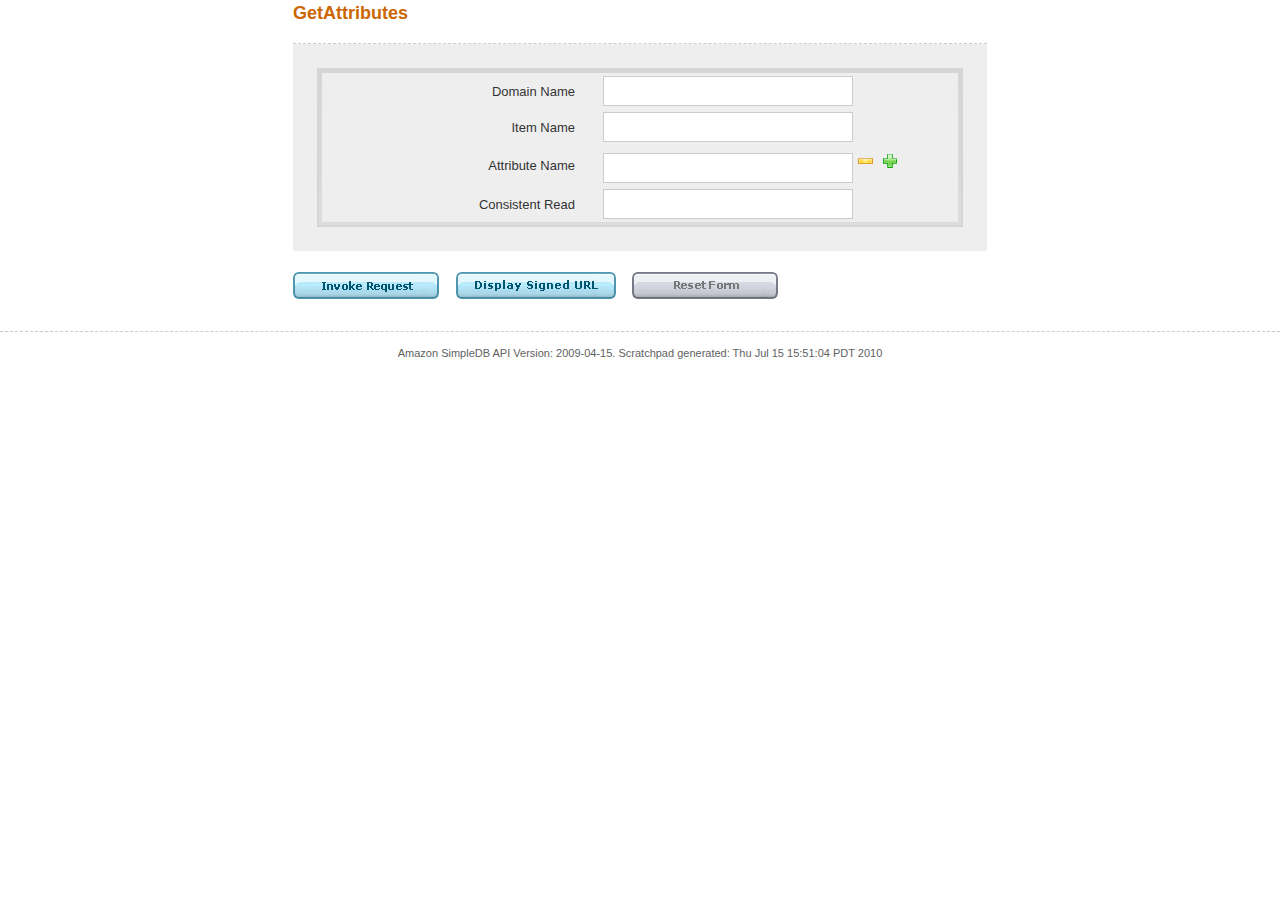
<file: webapp/GetAttributes.html>
<html>
  <head>
    <title>Amazon SimpleDBScratchpad</title>
    <script src="js/hmacsha1.js"></script>
    <script src="js/awssigner.js"></script>
    <script src="js/scratchpad.js"></script>
    <script>
        function invokeRequest() {
            var form = document.forms[0];
            var accessKeyId =  parent.navbar.getAccessKeyId();
            var secretKey =  parent.navbar.getSecretAccessKey();
            var url = generateSignedURL("GetAttributes",form, accessKeyId, secretKey, "https://sdb.amazonaws.com", "2009-04-15");
            var postFormArea = document.getElementById("PostFormArea");
            postFormArea.innerHTML = getFormFieldsFromUrl(url);
            var postForm = document.getElementById("PostForm");
            postForm.submit();
        }

        function displayUrl() {
            var form = document.forms[0];
            var accessKeyId =  parent.navbar.getAccessKeyId();
            var secretKey =  parent.navbar.getSecretAccessKey();
            var url = generateSignedURL("GetAttributes",form, accessKeyId, secretKey, "https://sdb.amazonaws.com", "2009-04-15");
            document.getElementById("preview").innerHTML = "<b>Signed URL:</b><p/>" + url + "<p/>";
            document.getElementById("preview").style.display = "block";
        }

        function displayStringToSign() {
            var form = document.forms[0];
            var accessKeyId =  parent.navbar.getAccessKeyId();
            var secretKey =  parent.navbar.getSecretAccessKey();
            var url = generateSignedURL("GetAttributes",form, accessKeyId, secretKey, "https://sdb.amazonaws.com", "2009-04-15");
            var stringToSign = getStringToSign(url);
            document.getElementById("preview").innerHTML = "<b>String To Sign:</b><p/>" + stringToSign + "<p/>";
            document.getElementById("preview").style.display = "block";
        }
    </script>

    <link rel="stylesheet" type="text/css" href="css/scratchpad.css"/>
  </head>

  <body marginheight="0" marginwidth="0" bottommargin="0" rightmargin="0" leftmargin="0" topmargin="0">
    <form name="myform" action="" enctype="application/x-www-form-urlencoded" method="get">
      <table border="0" align="center" cellpadding="0" cellspacing="0" style="width: 100%">
        <tr>
          <td width="50%"><img height="1" src="images/spacer.gif" width="100"></td>
          <td valign="top">
            <table width="100%">
              <tr>
                <td valign="top" nowrap><font class="header">GetAttributes</font>
                  <br/><br/>
                  <div style="padding-bottom: 2px; border-bottom: 1px dashed #cccccc; width: 100%"></div>
                  <table cellspacing="10" width="100%" style="background-color: #eeeeee;  padding: 10px;">
                    <tr><td>
                        <table width="100%" align="center"><tr><td>
                              <table border="0" width="100%" style="padding: 0px; margin: 0px; border: 2px solid #D5D5D5; background: url(images/bg-table.png) left top repeat-x;">
   <tr>
      <td>
         <table cellpadding="0" cellspacing="3" border="0" bgcolor="#eeeeee" width="100%">
            <tr>
               <td align="right" style="padding-right:25px;padding-left:0px" width="250"><span class="label">Domain Name</span></td>
               <td nowrap><input class="input" type="text" name="DomainName"></td>
            </tr>
         </table>
         <table cellpadding="0" cellspacing="3" border="0" bgcolor="#eeeeee" width="100%">
            <tr>
               <td align="right" style="padding-right:25px;padding-left:0px" width="250"><span class="label">Item Name</span></td>
               <td nowrap><input class="input" type="text" name="ItemName"></td>
            </tr>
         </table>
         <table cellpadding="0" cellspacing="3" border="0" bgcolor="#eeeeee" width="100%" id="AttributeName.1">
            <tr>
               <td align="right" style="padding-right:25px;padding-left:0px" width="250"><span class="label">Attribute Name</span></td>
               <td nowrap><input class="input" type="text" name="AttributeName.1"><input style="display:''" type="image" src="images/delete.gif" vspace="5" hspace="5" onclick="deleteContainer(this, 4);return false;" id="AttributeName.1.Delete"><input vspace="5" type="image" src="images/add.gif" hspace="5" onclick="addContainer(this, 4);return false;" id="AttributeName.1.Add"></td>
            </tr>
         </table>
         <table cellpadding="0" cellspacing="3" border="0" bgcolor="#eeeeee" width="100%">
            <tr>
               <td align="right" style="padding-right:25px;padding-left:0px" width="250"><span class="label">Consistent Read</span></td>
               <td nowrap><input class="input" type="text" name="ConsistentRead"></td>
            </tr>
         </table>
      </td>
   </tr>
</table>
                        </td></tr></table>
                    </td></tr>
                  </table>
                </td>
              </tr>

            </table>
            <div class="blurb" id="preview" style="margin: 20 1 1 1;overflow: auto;display:none"></div>
            <img height="15" src="images/spacer.gif" width="700">
            <table width="100%">
              <tr>
                <td><a href="javascript:invokeRequest();"><img   border="0" src="images/button-invokerequest.png"></a>&nbsp;&nbsp;&nbsp;
                    <a href="javascript:displayUrl();"><img   border="0" src="images/button-displayurl.png"></a>&nbsp;&nbsp;&nbsp;
                    <a href="javascript:document.forms[0].reset()"><img border="0" src="images/button-resetform.png"></a>
                </td>
              </tr>
            </table>
          </td>
          <td width="50%"><img height="1" src="images/spacer.gif" width="100"></td>
        </tr>
      </table>

      <br/><br/>
      <div style="padding-bottom: 2px; border-bottom: 1px dashed #cccccc; width: 100%"></div>
      <center><div style="padding: 15px" class="smallLabel">Amazon SimpleDB API Version: 2009-04-15. Scratchpad generated: Thu Jul 15 15:51:04 PDT 2010  </div></center>
    </form>
    <form id="PostForm" name="PostForm" target="_new" action="https://sdb.amazonaws.com" enctype="application/x-www-form-urlencoded" method="get">
      <div id="PostFormArea"></div>
    </form>
  </body>
</html>
</file>
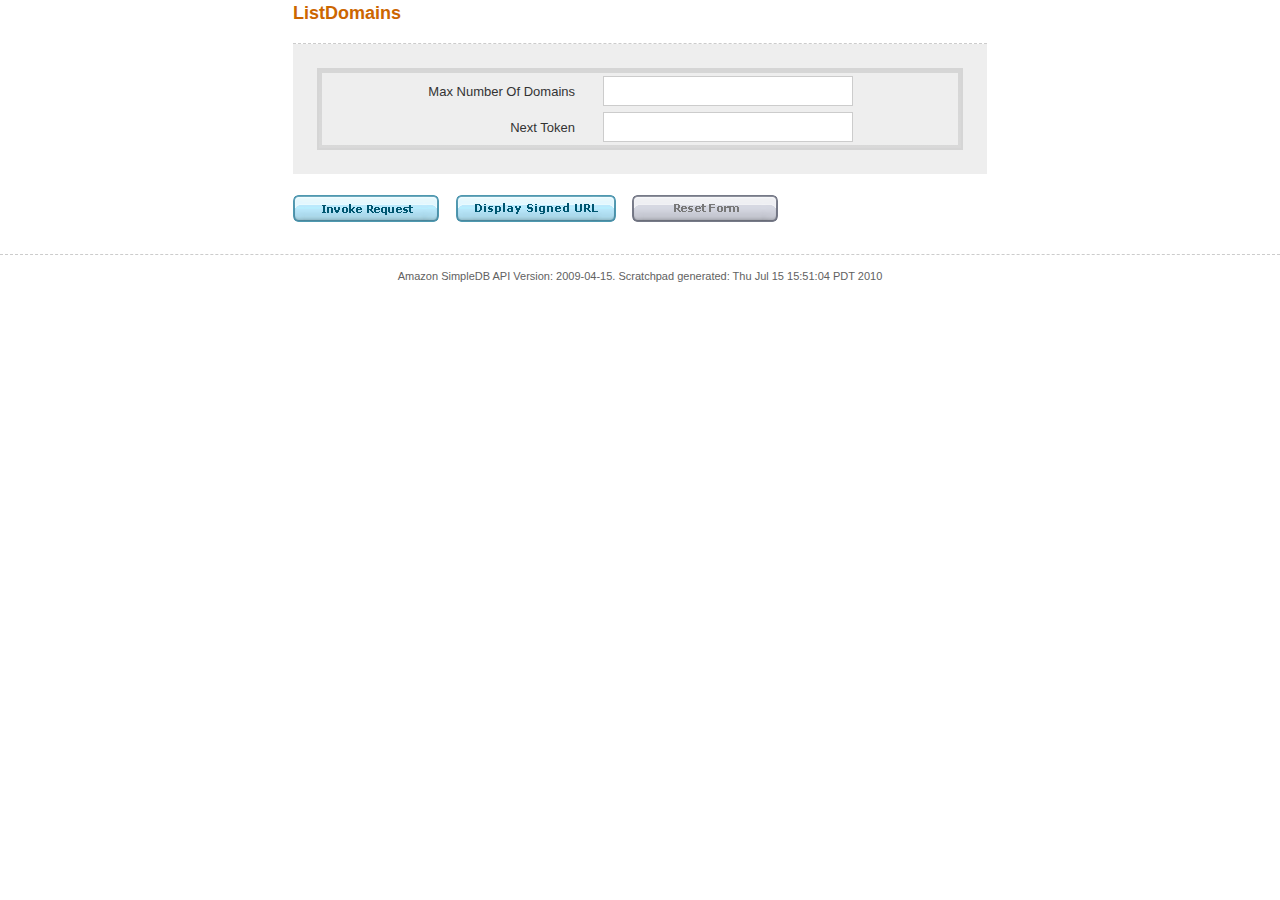
<file: webapp/ListDomains.html>
<html>
  <head>
    <title>Amazon SimpleDBScratchpad</title>
    <script src="js/hmacsha1.js"></script>
    <script src="js/awssigner.js"></script>
    <script src="js/scratchpad.js"></script>
    <script>
        function invokeRequest() {
            var form = document.forms[0];
            var accessKeyId =  parent.navbar.getAccessKeyId();
            var secretKey =  parent.navbar.getSecretAccessKey();
            var url = generateSignedURL("ListDomains",form, accessKeyId, secretKey, "https://sdb.amazonaws.com", "2009-04-15");
            var postFormArea = document.getElementById("PostFormArea");
            postFormArea.innerHTML = getFormFieldsFromUrl(url);
            var postForm = document.getElementById("PostForm");
            postForm.submit();
        }

        function displayUrl() {
            var form = document.forms[0];
            var accessKeyId =  parent.navbar.getAccessKeyId();
            var secretKey =  parent.navbar.getSecretAccessKey();
            var url = generateSignedURL("ListDomains",form, accessKeyId, secretKey, "https://sdb.amazonaws.com", "2009-04-15");
            document.getElementById("preview").innerHTML = "<b>Signed URL:</b><p/>" + url + "<p/>";
            document.getElementById("preview").style.display = "block";
        }

        function displayStringToSign() {
            var form = document.forms[0];
            var accessKeyId =  parent.navbar.getAccessKeyId();
            var secretKey =  parent.navbar.getSecretAccessKey();
            var url = generateSignedURL("ListDomains",form, accessKeyId, secretKey, "https://sdb.amazonaws.com", "2009-04-15");
            var stringToSign = getStringToSign(url);
            document.getElementById("preview").innerHTML = "<b>String To Sign:</b><p/>" + stringToSign + "<p/>";
            document.getElementById("preview").style.display = "block";
        }
    </script>

    <link rel="stylesheet" type="text/css" href="css/scratchpad.css"/>
  </head>

  <body marginheight="0" marginwidth="0" bottommargin="0" rightmargin="0" leftmargin="0" topmargin="0">
    <form name="myform" action="" enctype="application/x-www-form-urlencoded" method="get">
      <table border="0" align="center" cellpadding="0" cellspacing="0" style="width: 100%">
        <tr>
          <td width="50%"><img height="1" src="images/spacer.gif" width="100"></td>
          <td valign="top">
            <table width="100%">
              <tr>
                <td valign="top" nowrap><font class="header">ListDomains</font>
                  <br/><br/>
                  <div style="padding-bottom: 2px; border-bottom: 1px dashed #cccccc; width: 100%"></div>
                  <table cellspacing="10" width="100%" style="background-color: #eeeeee;  padding: 10px;">
                    <tr><td>
                        <table width="100%" align="center"><tr><td>
                              <table border="0" width="100%" style="padding: 0px; margin: 0px; border: 2px solid #D5D5D5; background: url(images/bg-table.png) left top repeat-x;">
   <tr>
      <td>
         <table cellpadding="0" cellspacing="3" border="0" bgcolor="#eeeeee" width="100%">
            <tr>
               <td align="right" style="padding-right:25px;padding-left:0px" width="250"><span class="label">Max Number Of Domains</span></td>
               <td nowrap><input class="input" type="text" name="MaxNumberOfDomains"></td>
            </tr>
         </table>
         <table cellpadding="0" cellspacing="3" border="0" bgcolor="#eeeeee" width="100%">
            <tr>
               <td align="right" style="padding-right:25px;padding-left:0px" width="250"><span class="label">Next Token</span></td>
               <td nowrap><input class="input" type="text" name="NextToken"></td>
            </tr>
         </table>
      </td>
   </tr>
</table>
                        </td></tr></table>
                    </td></tr>
                  </table>
                </td>
              </tr>

            </table>
            <div class="blurb" id="preview" style="margin: 20 1 1 1;overflow: auto;display:none"></div>
            <img height="15" src="images/spacer.gif" width="700">
            <table width="100%">
              <tr>
                <td><a href="javascript:invokeRequest();"><img   border="0" src="images/button-invokerequest.png"></a>&nbsp;&nbsp;&nbsp;
                    <a href="javascript:displayUrl();"><img   border="0" src="images/button-displayurl.png"></a>&nbsp;&nbsp;&nbsp;
                    <a href="javascript:document.forms[0].reset()"><img border="0" src="images/button-resetform.png"></a>
                </td>
              </tr>
            </table>
          </td>
          <td width="50%"><img height="1" src="images/spacer.gif" width="100"></td>
        </tr>
      </table>

      <br/><br/>
      <div style="padding-bottom: 2px; border-bottom: 1px dashed #cccccc; width: 100%"></div>
      <center><div style="padding: 15px" class="smallLabel">Amazon SimpleDB API Version: 2009-04-15. Scratchpad generated: Thu Jul 15 15:51:04 PDT 2010  </div></center>
    </form>
    <form id="PostForm" name="PostForm" target="_new" action="https://sdb.amazonaws.com" enctype="application/x-www-form-urlencoded" method="get">
      <div id="PostFormArea"></div>
    </form>
  </body>
</html>
</file>
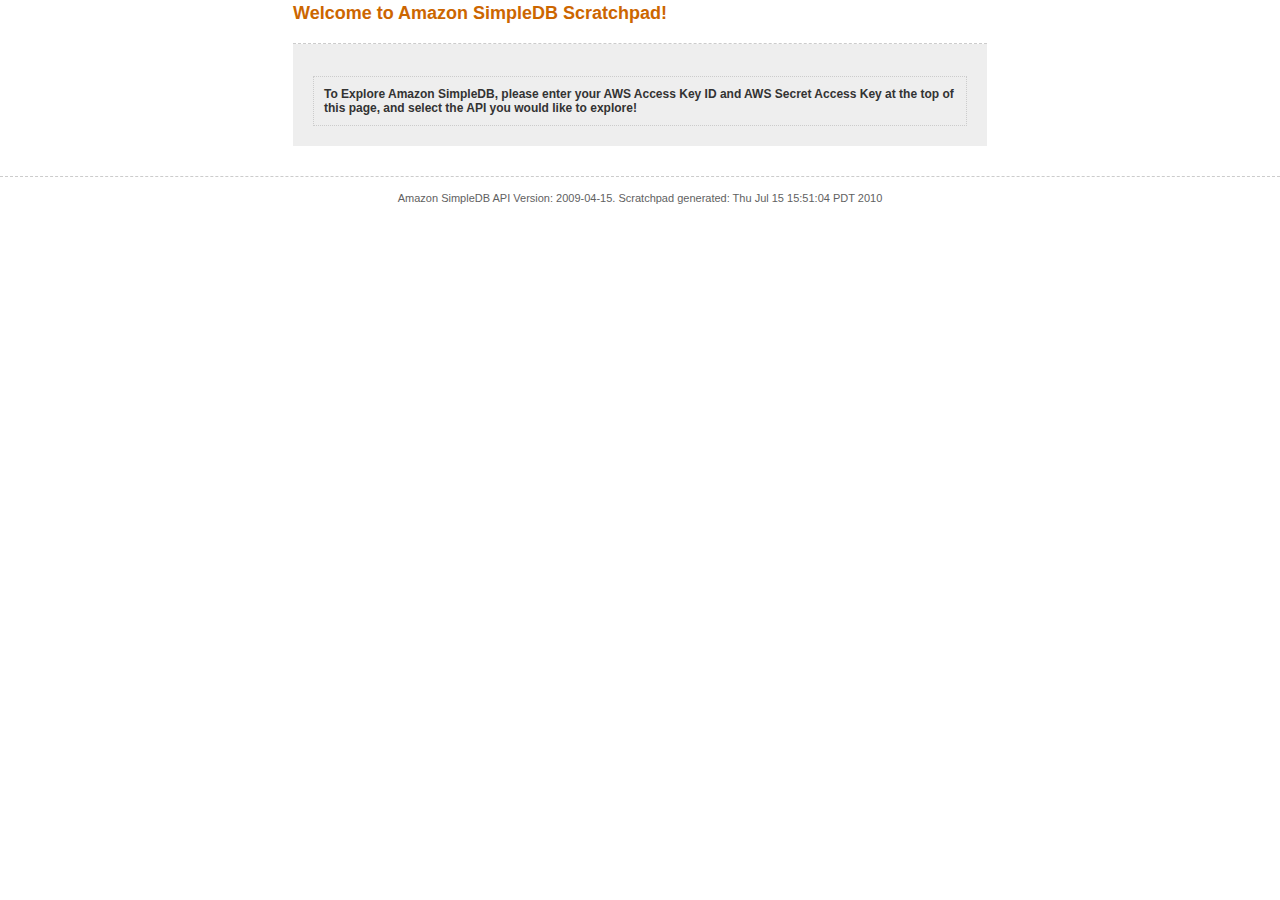
<file: webapp/main.html>
<html>
    <head>
        <title>Amazon SimpleDBScratchpad</title>
        <link rel="stylesheet" type="text/css" href="css/scratchpad.css"/>
    </head>
    
    <body marginheight="0" marginwidth="0" bottommargin="0" rightmargin="0" leftmargin="0" topmargin="0">
        
        <table border="0" align="center" cellpadding="0" cellspacing="0" style="width: 100%">
            <tr>
                <td width="50%"><img height="1" src="images/spacer.gif" width="100"></td>
                <td valign="top">
                    <table width="100%">
                        <tr>
                            <td valign="top" nowrap><font class="header">Welcome to Amazon SimpleDB Scratchpad!</font>
                               <br/><br/> 
                               <div style="padding-bottom: 2px; border-bottom: 1px dashed #cccccc; width: 100%"></div>
                                                                                                <table cellspacing="10" width="100%" style="background-color: #eeeeee;  padding: 10px;">
                                    <tr><td>
                                    </td></tr>
                                    <tr><td style="font-size: 12px; font-weight: bold; padding: 10px; border: 1px dotted #cccccc">To Explore Amazon  SimpleDB, please enter your AWS Access Key ID and AWS Secret Access Key at the top of this page,
                       and select the API you would like to explore!</td></tr>
                                </table>
                            </td>
                        </tr>
                      
                    </table>
                    <img height="1" src="images/spacer.gif" width="700">
                </td>
                <td width="50%"><img height="1" src="images/spacer.gif" width="100"></td>
            </tr>
        </table>
        <br/><br/>
        <div style="padding-bottom: 2px; border-bottom: 1px dashed #cccccc; width: 100%"></div>
        <center><div style="padding: 15px" class="smallLabel">Amazon SimpleDB API Version: 2009-04-15. Scratchpad generated: Thu Jul 15 15:51:04 PDT 2010  </div></center>
    </body>
</html>
</file>
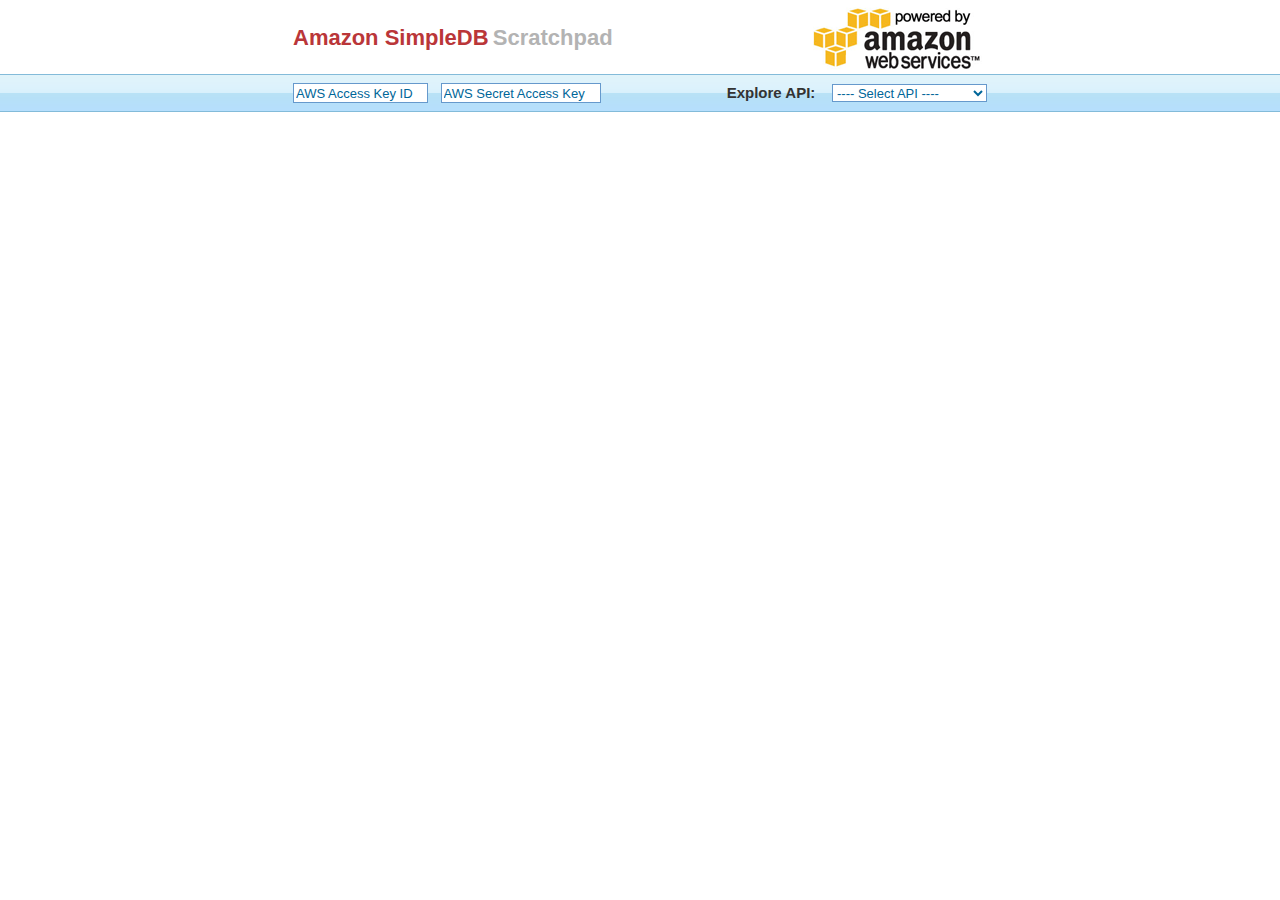
<file: webapp/navbar.html>
<html>
    <head>
        <title>Amazon SimpleDB Scratchpad</title>
        <link rel="stylesheet" type="text/css" href="css/scratchpad.css"/>
    </head>
    
    <body marginheight="0" marginwidth="0" bottommargin="0" rightmargin="0" leftmargin="0" topmargin="0">
        <table border="0" align="center" cellpadding="0" cellspacing="0" style="width: 100%">
            <tr>
                <td width="50%"><img height="1" src="images/spacer.gif" width="100"></td>
                <td><img height="1" src="images/spacer.gif" width="700">
                    <table width="100%">
                        <tr>
                            <td nowrap><a href="main.html" target="main"><font class="logo">Amazon  SimpleDB</font> <font class="logoweb">Scratchpad</font></a></td>
                            <td align="right"><img src="images/poweredbyaws.png" hspace="5"></td>
                        </tr>
                    </table>
                </td>
                <td width="50%"><img height="1" src="images/spacer.gif" width="100"></td>
            </tr>
            <tr>
                <td background="images/bg-nav.png" width="50%"><img height="1" src="images/spacer.gif" width="100"></td>
                <td background="images/bg-nav.png" style="height: 38px">
                    <table width="100%">
                        <tr>
                            <td nowrap><input 
                                onblur="if (this.value == '') this.value='AWS Access Key ID'" 
                                onclick="if (this.value == 'AWS Access Key ID') this.value=''" 
                                style="border: 1px solid #6699cc; height: 20px; color:#006699;font-size: 13px; width: 135px" 
                                value="AWS Access Key ID" 
                                type="text"
                                id="AWSAccessKeyId"
                                name="AWSAccessKeyId"/>&nbsp;&nbsp;
                                
                                <input 
                                    onblur="if (this.value == '') this.value='AWS Secret Access Key'" 
                                    onclick="if (this.value == 'AWS Secret Access Key') this.value=''" 
                                    style="border: 1px solid #6699cc; height: 20px; color:#006699;font-size: 13px; width: 160px" 
                                    value="AWS Secret Access Key" 
                                    type="text"
                                    id="AWSSecretAccessKey"
                                    name="AWSSecretAccessKey"/>
                            </td>
                            <td align="right"><strong>Explore API:</strong>&nbsp;&nbsp;&nbsp;
                            <select 
                             onchange="if (this.options[this.selectedIndex].value != '') window.open(this.options[this.selectedIndex].value + '.html','main');"
                             style=" border: 1px solid #6699cc;  color:#006699; width: 155px; height: 18px; font-size: 13px" name="API">
                                    <option value="" name="main">---- Select API ----</option>
                        <option value="CreateDomain" name="CreateDomain">CreateDomain</Option>
                        <option value="ListDomains" name="ListDomains">ListDomains</Option>
                        <option value="DomainMetadata" name="DomainMetadata">DomainMetadata</Option>
                        <option value="DeleteDomain" name="DeleteDomain">DeleteDomain</Option>
                        <option value="PutAttributes" name="PutAttributes">PutAttributes</Option>
                        <option value="BatchPutAttributes" name="BatchPutAttributes">BatchPutAttributes</Option>
                        <option value="GetAttributes" name="GetAttributes">GetAttributes</Option>
                        <option value="DeleteAttributes" name="DeleteAttributes">DeleteAttributes</Option>
                        <option value="Select" name="Select">Select</Option>
                                </select>
	  
                            </td>
                        </tr>
                    </table>
                    
                </td>
                <td background="images/bg-nav.png" width="50%"><img height="1" src="images/spacer.gif" width="100"></td>
            </tr>
        </table>
        <script>
            function getAccessKeyId() {
                return document.getElementById('AWSAccessKeyId').value;
            
            }
            function getSecretAccessKey() {
                return document.getElementById('AWSSecretAccessKey').value;
            
            }
        </script>
    </body>
</html>
</file>
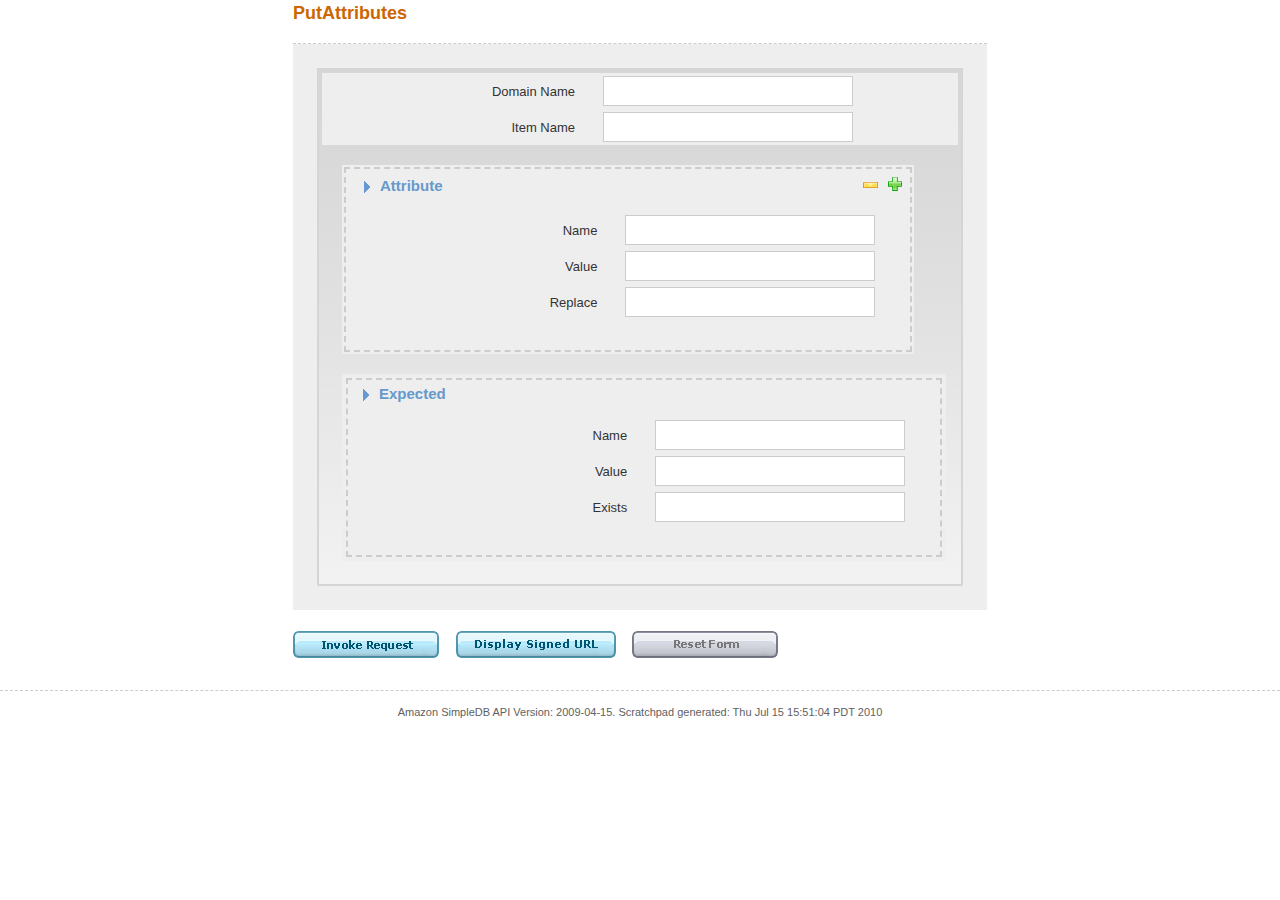
<file: webapp/PutAttributes.html>
<html>
  <head>
    <title>Amazon SimpleDBScratchpad</title>
    <script src="js/hmacsha1.js"></script>
    <script src="js/awssigner.js"></script>
    <script src="js/scratchpad.js"></script>
    <script>
        function invokeRequest() {
            var form = document.forms[0];
            var accessKeyId =  parent.navbar.getAccessKeyId();
            var secretKey =  parent.navbar.getSecretAccessKey();
            var url = generateSignedURL("PutAttributes",form, accessKeyId, secretKey, "https://sdb.amazonaws.com", "2009-04-15");
            var postFormArea = document.getElementById("PostFormArea");
            postFormArea.innerHTML = getFormFieldsFromUrl(url);
            var postForm = document.getElementById("PostForm");
            postForm.submit();
        }

        function displayUrl() {
            var form = document.forms[0];
            var accessKeyId =  parent.navbar.getAccessKeyId();
            var secretKey =  parent.navbar.getSecretAccessKey();
            var url = generateSignedURL("PutAttributes",form, accessKeyId, secretKey, "https://sdb.amazonaws.com", "2009-04-15");
            document.getElementById("preview").innerHTML = "<b>Signed URL:</b><p/>" + url + "<p/>";
            document.getElementById("preview").style.display = "block";
        }

        function displayStringToSign() {
            var form = document.forms[0];
            var accessKeyId =  parent.navbar.getAccessKeyId();
            var secretKey =  parent.navbar.getSecretAccessKey();
            var url = generateSignedURL("PutAttributes",form, accessKeyId, secretKey, "https://sdb.amazonaws.com", "2009-04-15");
            var stringToSign = getStringToSign(url);
            document.getElementById("preview").innerHTML = "<b>String To Sign:</b><p/>" + stringToSign + "<p/>";
            document.getElementById("preview").style.display = "block";
        }
    </script>

    <link rel="stylesheet" type="text/css" href="css/scratchpad.css"/>
  </head>

  <body marginheight="0" marginwidth="0" bottommargin="0" rightmargin="0" leftmargin="0" topmargin="0">
    <form name="myform" action="" enctype="application/x-www-form-urlencoded" method="get">
      <table border="0" align="center" cellpadding="0" cellspacing="0" style="width: 100%">
        <tr>
          <td width="50%"><img height="1" src="images/spacer.gif" width="100"></td>
          <td valign="top">
            <table width="100%">
              <tr>
                <td valign="top" nowrap><font class="header">PutAttributes</font>
                  <br/><br/>
                  <div style="padding-bottom: 2px; border-bottom: 1px dashed #cccccc; width: 100%"></div>
                  <table cellspacing="10" width="100%" style="background-color: #eeeeee;  padding: 10px;">
                    <tr><td>
                        <table width="100%" align="center"><tr><td>
                              <table border="0" width="100%" style="padding: 0px; margin: 0px; border: 2px solid #D5D5D5; background: url(images/bg-table.png) left top repeat-x;">
   <tr>
      <td>
         <table cellpadding="0" cellspacing="3" border="0" bgcolor="#eeeeee" width="100%">
            <tr>
               <td align="right" style="padding-right:25px;padding-left:0px" width="250"><span class="label">Domain Name</span></td>
               <td nowrap><input class="input" type="text" name="DomainName"></td>
            </tr>
         </table>
         <table cellpadding="0" cellspacing="3" border="0" bgcolor="#eeeeee" width="100%">
            <tr>
               <td align="right" style="padding-right:25px;padding-left:0px" width="250"><span class="label">Item Name</span></td>
               <td nowrap><input class="input" type="text" name="ItemName"></td>
            </tr>
         </table>
         <table style="margin: 20px" cellpadding="0" width="90%" cellspacing="2" border="0" bgcolor="#eeeeee" id="Attribute.1">
            <tr>
               <td style="border: 2px dashed #cccccc;">
                  <table width="100%">
                     <tr>
                        <td><input align="right" hspace="5" vspace="5" type="image" src="images/add.gif" onclick="addContainer(this, 8);return false;" id="Attribute.1.Add"><input align="right" type="image" style="display:''" src="images/delete.gif" hspace="5" vspace="5" onclick="deleteContainer(this, 8);return false;" id="Attribute.1.Delete"><div class="legend"><img src="images/bluearrow.gif" align="absmiddle" hspace="10">Attribute
                           </div>
                        </td>
                     </tr>
                  </table>
                  <fieldset style="padding-left: 30px;padding-right: 30px;padding-bottom: 30px; border: 0px;">
                     <table cellpadding="0" cellspacing="3" border="0" bgcolor="#eeeeee" width="100%">
                        <tr>
                           <td align="right" style="padding-right:25px;padding-left:0px" width="250"><span class="label">Name</span></td>
                           <td nowrap><input class="input" type="text" name="Attribute.1.Name"></td>
                        </tr>
                     </table>
                     <table cellpadding="0" cellspacing="3" border="0" bgcolor="#eeeeee" width="100%">
                        <tr>
                           <td align="right" style="padding-right:25px;padding-left:0px" width="250"><span class="label">Value</span></td>
                           <td nowrap><input class="input" type="text" name="Attribute.1.Value"></td>
                        </tr>
                     </table>
                     <table cellpadding="0" cellspacing="3" border="0" bgcolor="#eeeeee" width="100%">
                        <tr>
                           <td align="right" style="padding-right:25px;padding-left:0px" width="250"><span class="label">Replace</span></td>
                           <td nowrap><input class="input" type="text" name="Attribute.1.Replace"></td>
                        </tr>
                     </table>
                  </fieldset>
               </td>
            </tr>
         </table>
         <table style="margin: 20px" cellpadding="0" width="95%" cellspacing="4" border="0" bgcolor="#eeeeee" id="Expected">
            <tr>
               <td style="border: 2px dashed #cccccc;">
                  <div class="legend"><img src="images/bluearrow.gif" align="absmiddle" hspace="10">Expected
                  </div>
                  <fieldset style="padding-left: 30px;padding-right: 30px;padding-bottom: 30px; border: 0px;">
                     <table cellpadding="0" cellspacing="3" border="0" bgcolor="#eeeeee" width="100%">
                        <tr>
                           <td align="right" style="padding-right:25px;padding-left:0px" width="250"><span class="label">Name</span></td>
                           <td nowrap><input class="input" type="text" name="Expected.Name"></td>
                        </tr>
                     </table>
                     <table cellpadding="0" cellspacing="3" border="0" bgcolor="#eeeeee" width="100%">
                        <tr>
                           <td align="right" style="padding-right:25px;padding-left:0px" width="250"><span class="label">Value</span></td>
                           <td nowrap><input class="input" type="text" name="Expected.Value"></td>
                        </tr>
                     </table>
                     <table cellpadding="0" cellspacing="3" border="0" bgcolor="#eeeeee" width="100%">
                        <tr>
                           <td align="right" style="padding-right:25px;padding-left:0px" width="250"><span class="label">Exists</span></td>
                           <td nowrap><input class="input" type="text" name="Expected.Exists"></td>
                        </tr>
                     </table>
                  </fieldset>
               </td>
            </tr>
         </table>
      </td>
   </tr>
</table>
                        </td></tr></table>
                    </td></tr>
                  </table>
                </td>
              </tr>

            </table>
            <div class="blurb" id="preview" style="margin: 20 1 1 1;overflow: auto;display:none"></div>
            <img height="15" src="images/spacer.gif" width="700">
            <table width="100%">
              <tr>
                <td><a href="javascript:invokeRequest();"><img   border="0" src="images/button-invokerequest.png"></a>&nbsp;&nbsp;&nbsp;
                    <a href="javascript:displayUrl();"><img   border="0" src="images/button-displayurl.png"></a>&nbsp;&nbsp;&nbsp;
                    <a href="javascript:document.forms[0].reset()"><img border="0" src="images/button-resetform.png"></a>
                </td>
              </tr>
            </table>
          </td>
          <td width="50%"><img height="1" src="images/spacer.gif" width="100"></td>
        </tr>
      </table>

      <br/><br/>
      <div style="padding-bottom: 2px; border-bottom: 1px dashed #cccccc; width: 100%"></div>
      <center><div style="padding: 15px" class="smallLabel">Amazon SimpleDB API Version: 2009-04-15. Scratchpad generated: Thu Jul 15 15:51:04 PDT 2010  </div></center>
    </form>
    <form id="PostForm" name="PostForm" target="_new" action="https://sdb.amazonaws.com" enctype="application/x-www-form-urlencoded" method="get">
      <div id="PostFormArea"></div>
    </form>
  </body>
</html>
</file>
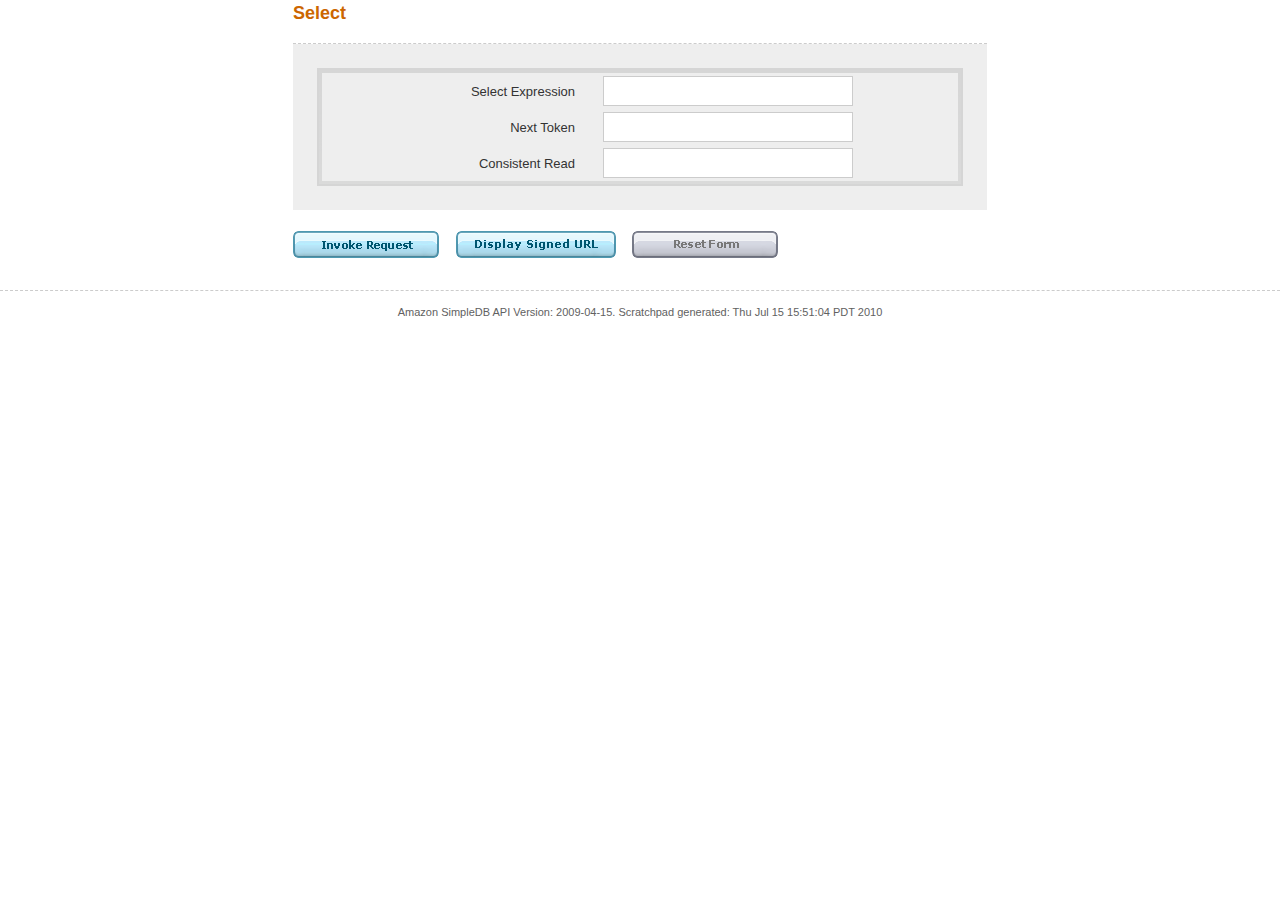
<file: webapp/Select.html>
<html>
  <head>
    <title>Amazon SimpleDBScratchpad</title>
    <script src="js/hmacsha1.js"></script>
    <script src="js/awssigner.js"></script>
    <script src="js/scratchpad.js"></script>
    <script>
        function invokeRequest() {
            var form = document.forms[0];
            var accessKeyId =  parent.navbar.getAccessKeyId();
            var secretKey =  parent.navbar.getSecretAccessKey();
            var url = generateSignedURL("Select",form, accessKeyId, secretKey, "https://sdb.amazonaws.com", "2009-04-15");
            var postFormArea = document.getElementById("PostFormArea");
            postFormArea.innerHTML = getFormFieldsFromUrl(url);
            var postForm = document.getElementById("PostForm");
            postForm.submit();
        }

        function displayUrl() {
            var form = document.forms[0];
            var accessKeyId =  parent.navbar.getAccessKeyId();
            var secretKey =  parent.navbar.getSecretAccessKey();
            var url = generateSignedURL("Select",form, accessKeyId, secretKey, "https://sdb.amazonaws.com", "2009-04-15");
            document.getElementById("preview").innerHTML = "<b>Signed URL:</b><p/>" + url + "<p/>";
            document.getElementById("preview").style.display = "block";
        }

        function displayStringToSign() {
            var form = document.forms[0];
            var accessKeyId =  parent.navbar.getAccessKeyId();
            var secretKey =  parent.navbar.getSecretAccessKey();
            var url = generateSignedURL("Select",form, accessKeyId, secretKey, "https://sdb.amazonaws.com", "2009-04-15");
            var stringToSign = getStringToSign(url);
            document.getElementById("preview").innerHTML = "<b>String To Sign:</b><p/>" + stringToSign + "<p/>";
            document.getElementById("preview").style.display = "block";
        }
    </script>

    <link rel="stylesheet" type="text/css" href="css/scratchpad.css"/>
  </head>

  <body marginheight="0" marginwidth="0" bottommargin="0" rightmargin="0" leftmargin="0" topmargin="0">
    <form name="myform" action="" enctype="application/x-www-form-urlencoded" method="get">
      <table border="0" align="center" cellpadding="0" cellspacing="0" style="width: 100%">
        <tr>
          <td width="50%"><img height="1" src="images/spacer.gif" width="100"></td>
          <td valign="top">
            <table width="100%">
              <tr>
                <td valign="top" nowrap><font class="header">Select</font>
                  <br/><br/>
                  <div style="padding-bottom: 2px; border-bottom: 1px dashed #cccccc; width: 100%"></div>
                  <table cellspacing="10" width="100%" style="background-color: #eeeeee;  padding: 10px;">
                    <tr><td>
                        <table width="100%" align="center"><tr><td>
                              <table border="0" width="100%" style="padding: 0px; margin: 0px; border: 2px solid #D5D5D5; background: url(images/bg-table.png) left top repeat-x;">
   <tr>
      <td>
         <table cellpadding="0" cellspacing="3" border="0" bgcolor="#eeeeee" width="100%">
            <tr>
               <td align="right" style="padding-right:25px;padding-left:0px" width="250"><span class="label">Select Expression</span></td>
               <td nowrap><input class="input" type="text" name="SelectExpression"></td>
            </tr>
         </table>
         <table cellpadding="0" cellspacing="3" border="0" bgcolor="#eeeeee" width="100%">
            <tr>
               <td align="right" style="padding-right:25px;padding-left:0px" width="250"><span class="label">Next Token</span></td>
               <td nowrap><input class="input" type="text" name="NextToken"></td>
            </tr>
         </table>
         <table cellpadding="0" cellspacing="3" border="0" bgcolor="#eeeeee" width="100%">
            <tr>
               <td align="right" style="padding-right:25px;padding-left:0px" width="250"><span class="label">Consistent Read</span></td>
               <td nowrap><input class="input" type="text" name="ConsistentRead"></td>
            </tr>
         </table>
      </td>
   </tr>
</table>
                        </td></tr></table>
                    </td></tr>
                  </table>
                </td>
              </tr>

            </table>
            <div class="blurb" id="preview" style="margin: 20 1 1 1;overflow: auto;display:none"></div>
            <img height="15" src="images/spacer.gif" width="700">
            <table width="100%">
              <tr>
                <td><a href="javascript:invokeRequest();"><img   border="0" src="images/button-invokerequest.png"></a>&nbsp;&nbsp;&nbsp;
                    <a href="javascript:displayUrl();"><img   border="0" src="images/button-displayurl.png"></a>&nbsp;&nbsp;&nbsp;
                    <a href="javascript:document.forms[0].reset()"><img border="0" src="images/button-resetform.png"></a>
                </td>
              </tr>
            </table>
          </td>
          <td width="50%"><img height="1" src="images/spacer.gif" width="100"></td>
        </tr>
      </table>

      <br/><br/>
      <div style="padding-bottom: 2px; border-bottom: 1px dashed #cccccc; width: 100%"></div>
      <center><div style="padding: 15px" class="smallLabel">Amazon SimpleDB API Version: 2009-04-15. Scratchpad generated: Thu Jul 15 15:51:04 PDT 2010  </div></center>
    </form>
    <form id="PostForm" name="PostForm" target="_new" action="https://sdb.amazonaws.com" enctype="application/x-www-form-urlencoded" method="get">
      <div id="PostFormArea"></div>
    </form>
  </body>
</html>
</file>
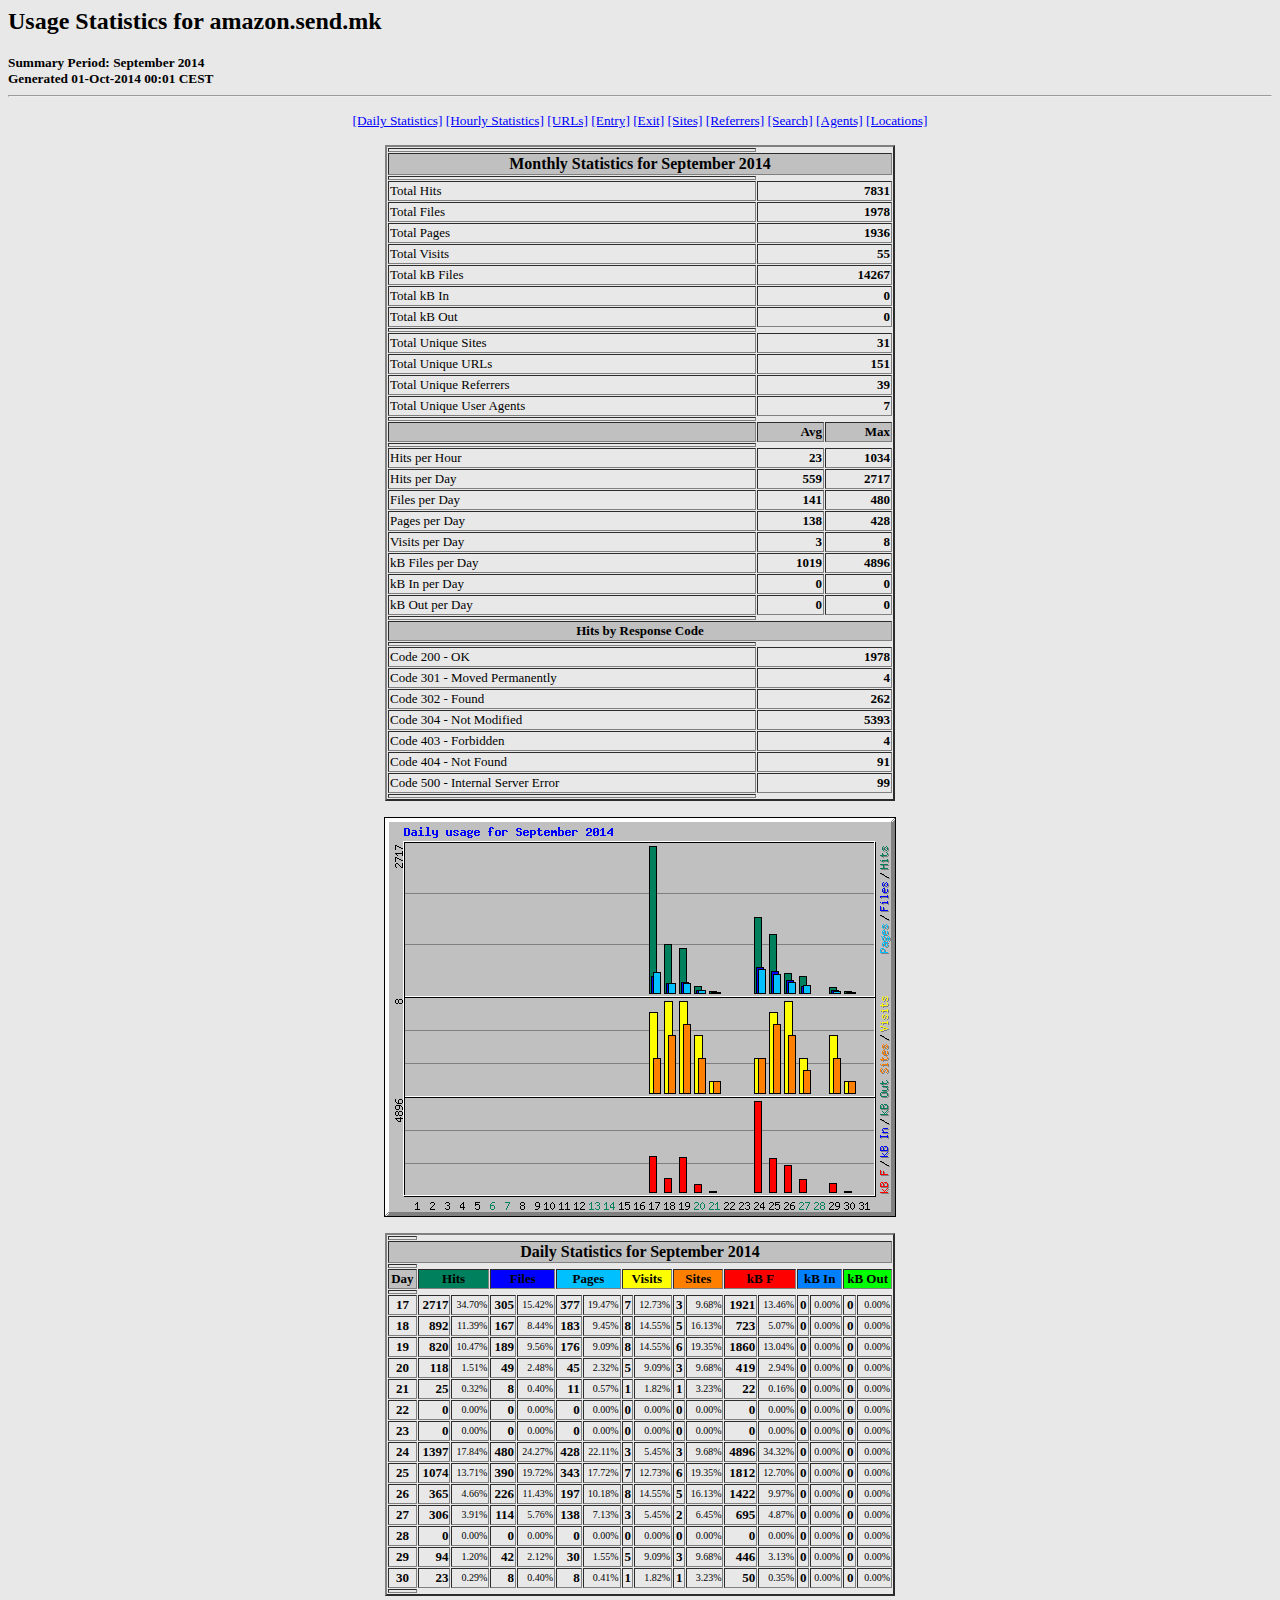
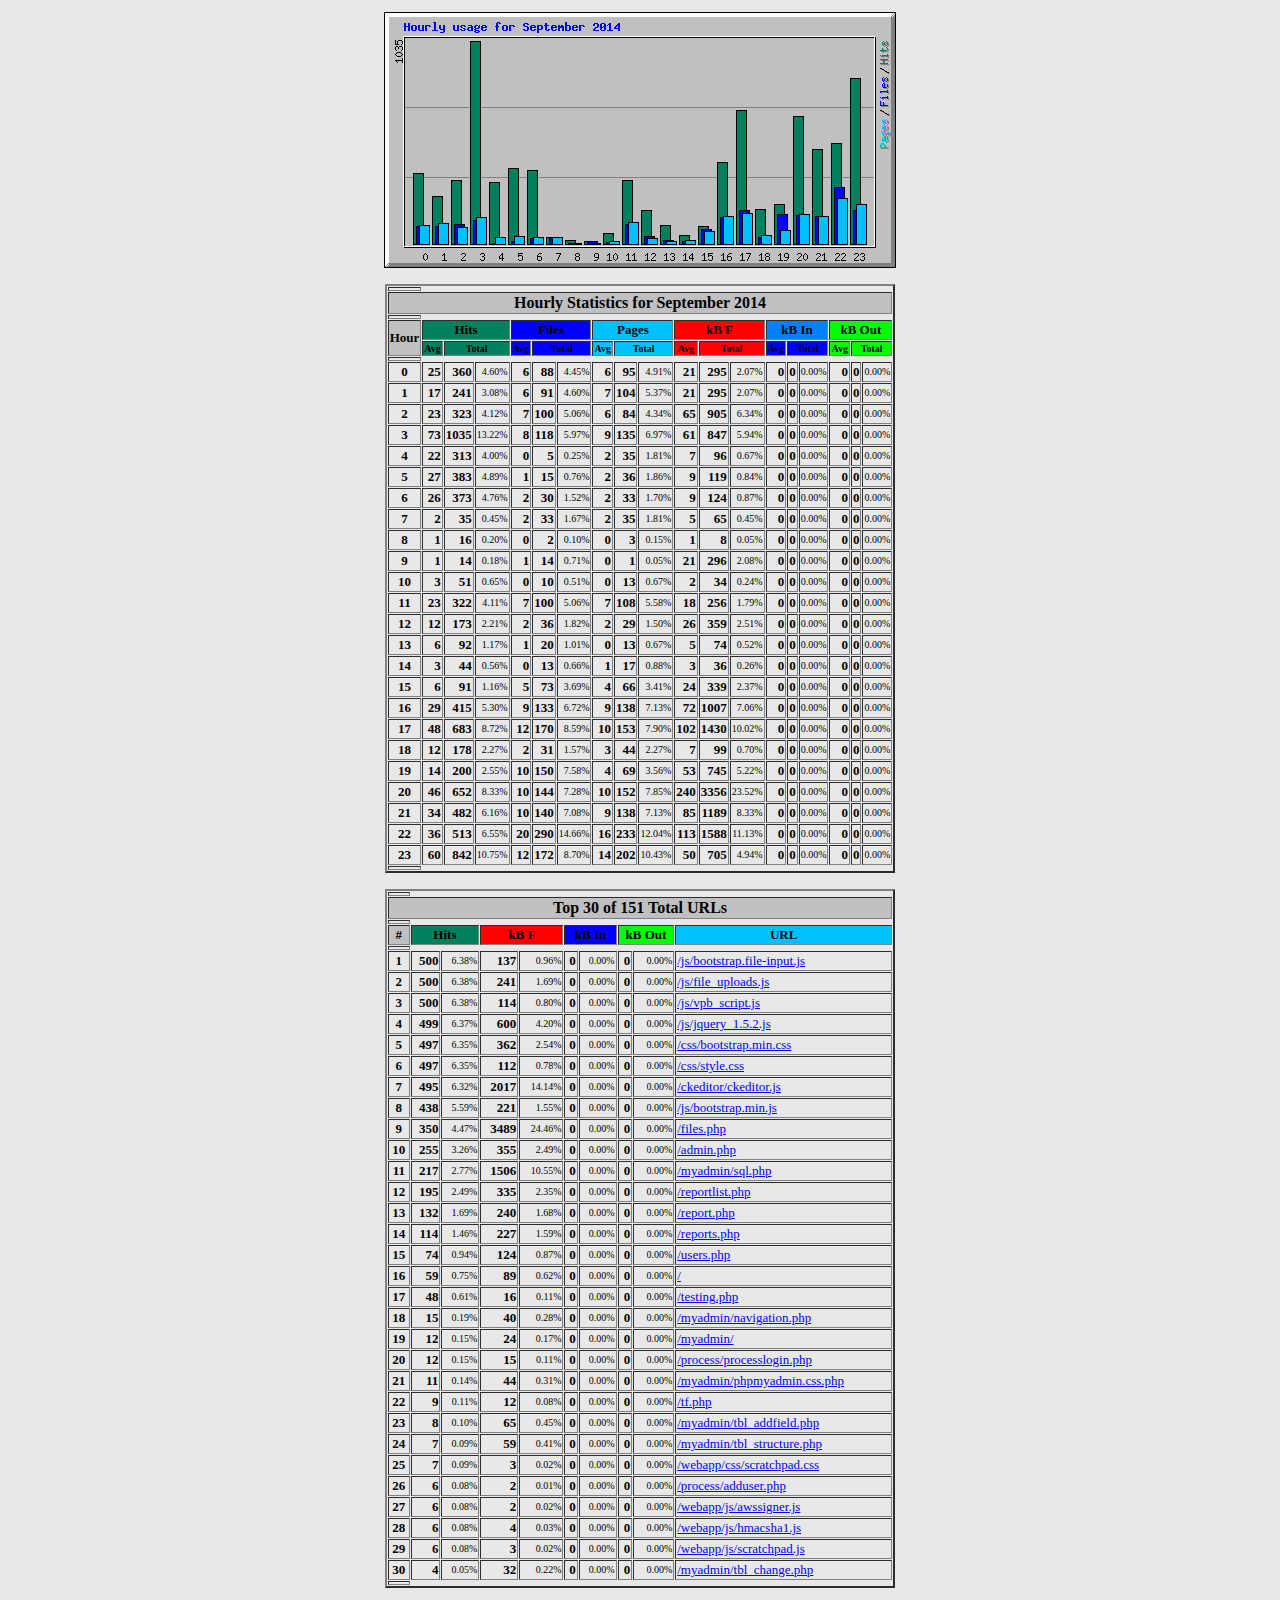
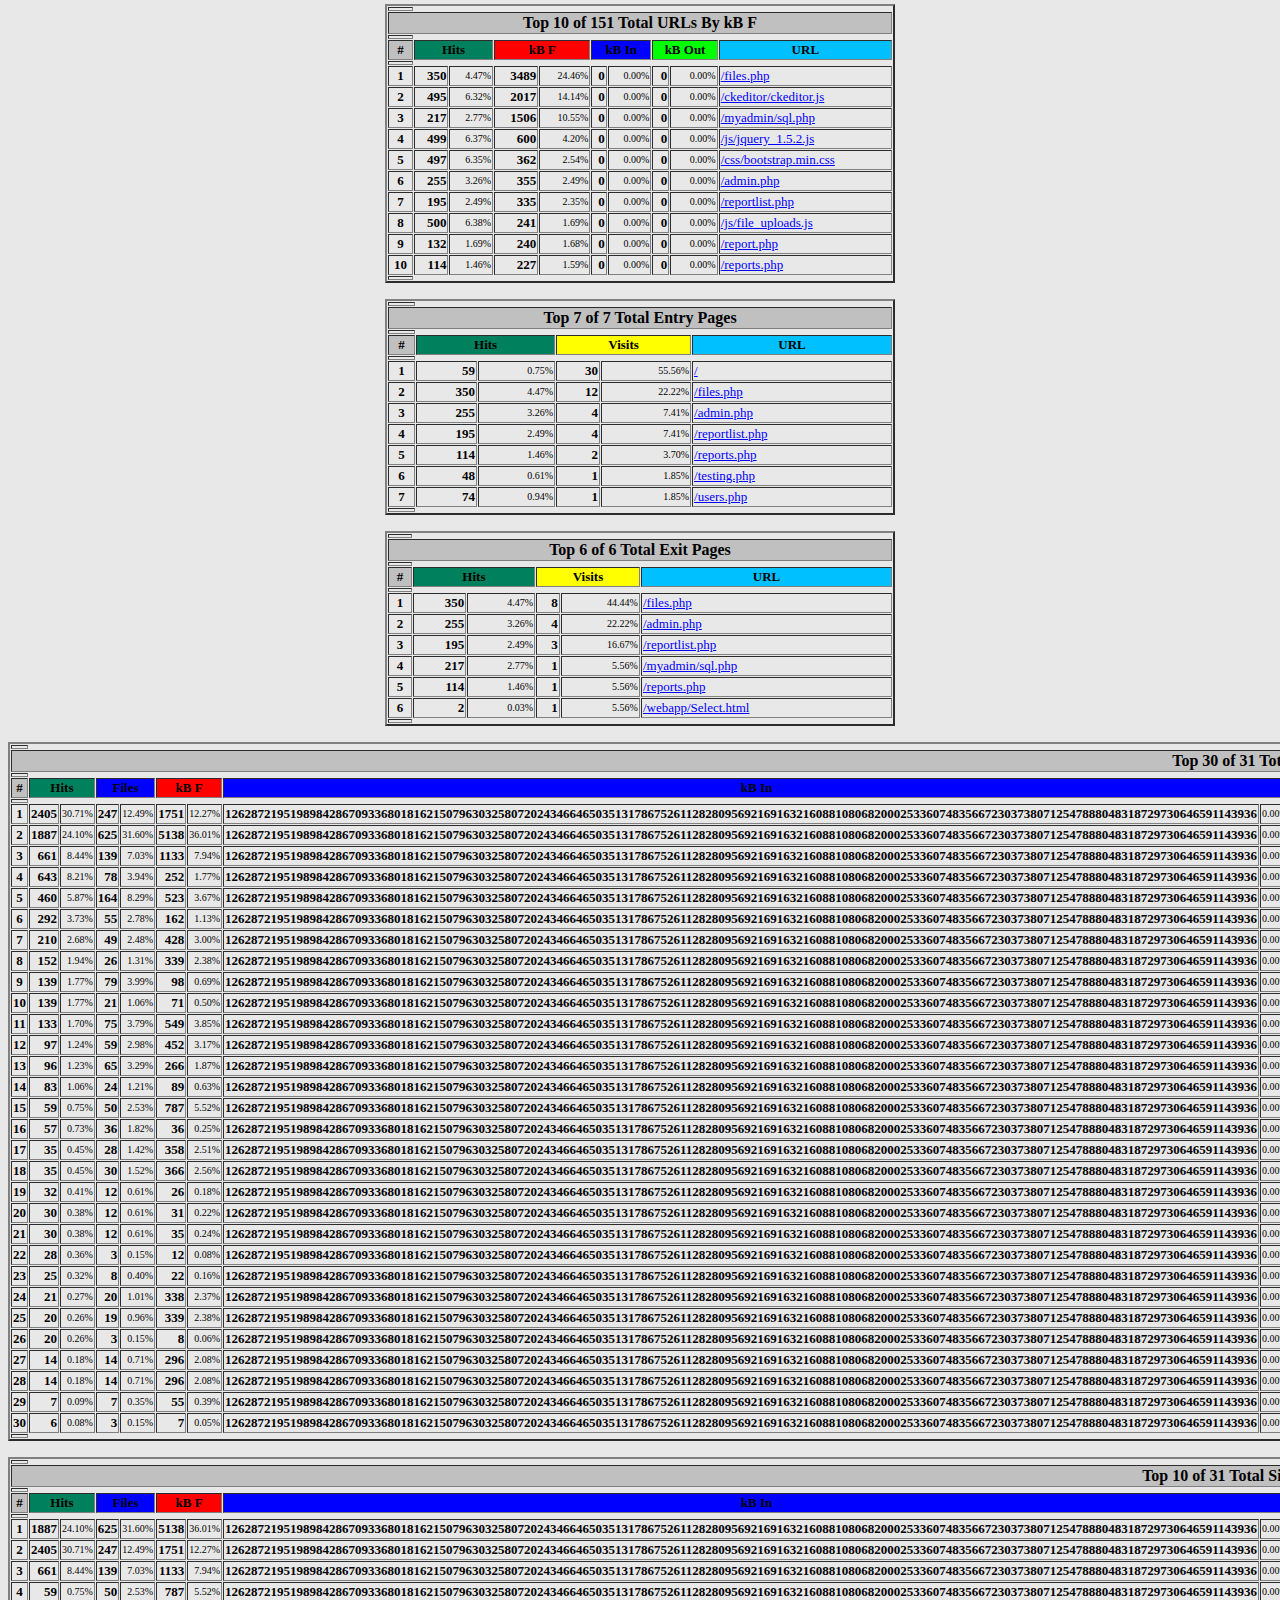
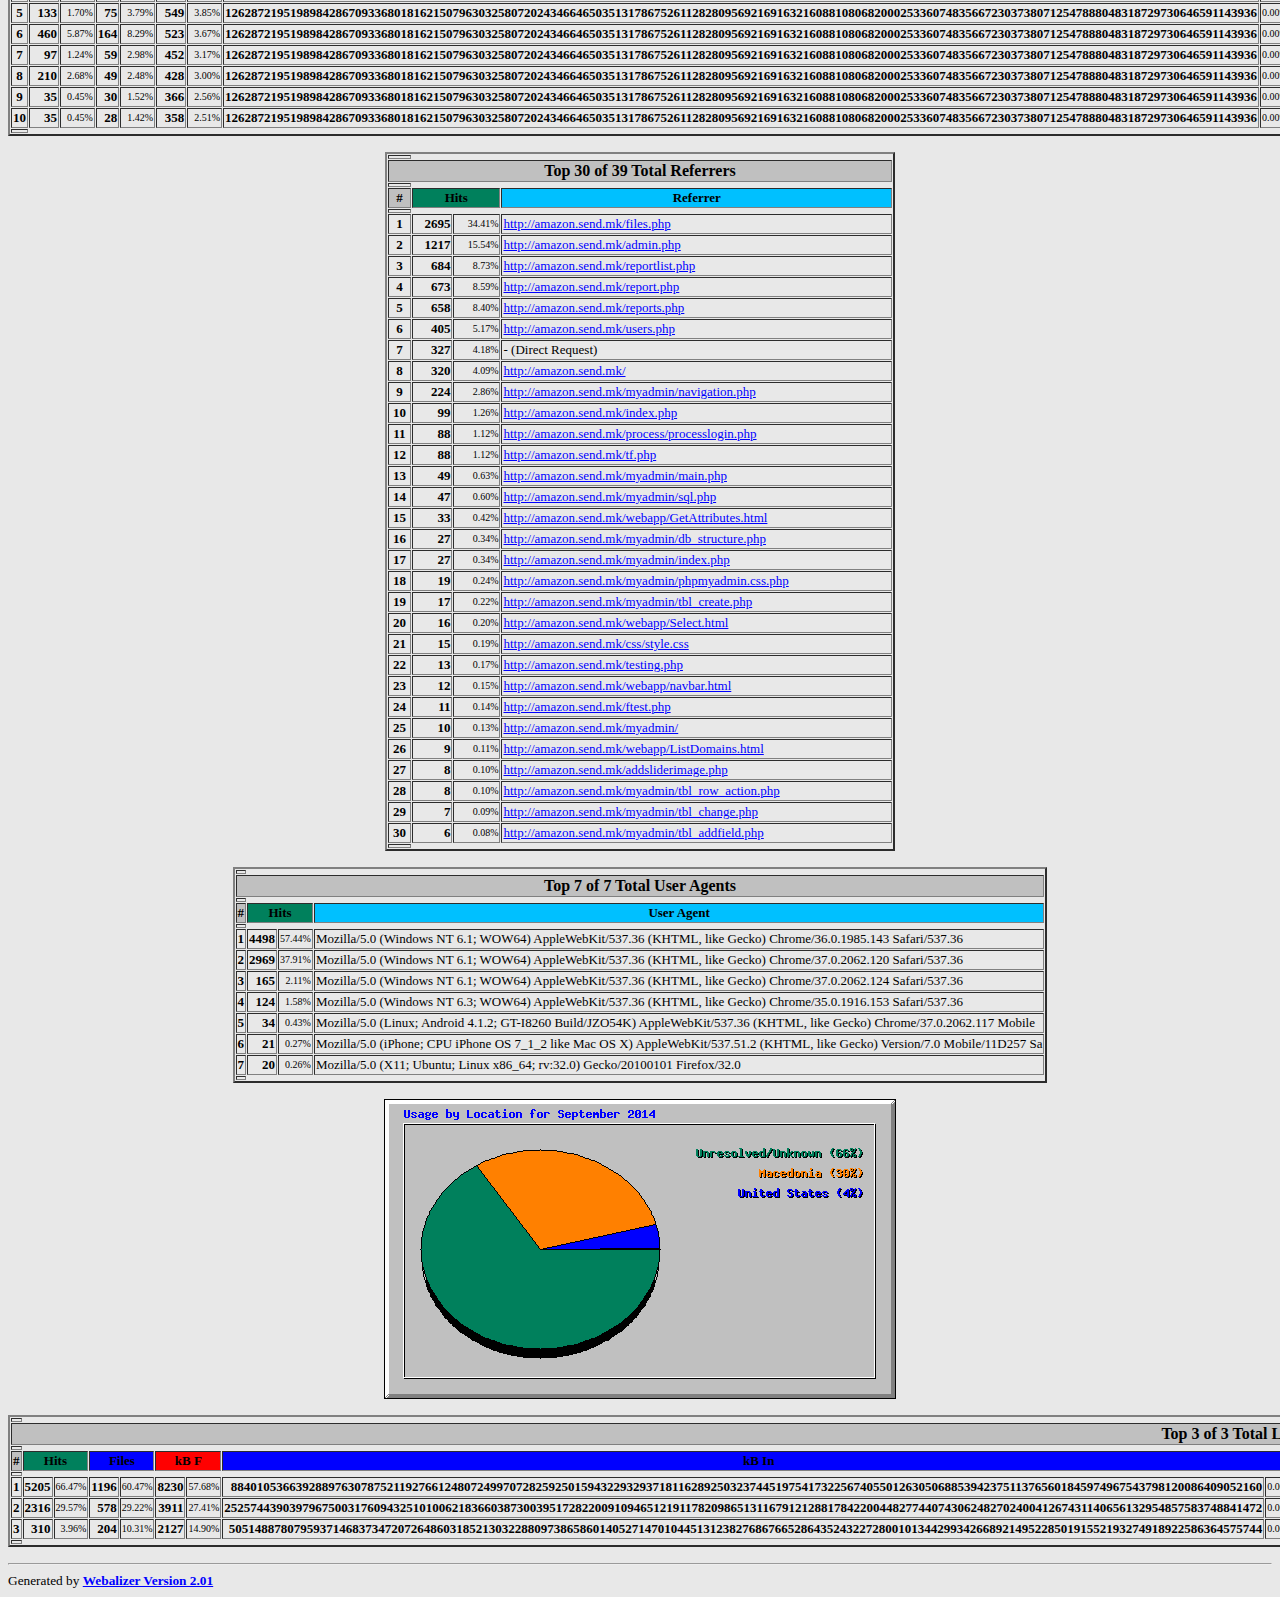
<file: webstat/usage_201409.html>
<!DOCTYPE HTML PUBLIC "-//W3C//DTD HTML 4.0 Transitional//EN">

<!-- Generated by The Webalizer  Ver. 2.01-10 -->
<!--                                          -->
<!-- Copyright 1997-2000 Bradford L. Barrett  -->
<!-- (brad@mrunix.net  http://www.mrunix.net) -->
<!--                                          -->
<!-- Distributed under the GNU GPL  Version 2 -->
<!--        Full text may be found at:        -->
<!--     http://www.mrunix.net/webalizer/     -->
<!--                                          -->
<!--  Give the power back to the programmers  -->
<!--   Support the Free Software Foundation   -->
<!--           (http://www.fsf.org)           -->
<!--                                          -->
<!-- *** Generated: 01-Oct-2014 00:01 CEST *** -->

<HTML>
<HEAD>
 <TITLE>Usage Statistics for amazon.send.mk - September 2014</TITLE>
</HEAD>

<BODY BGCOLOR="#E8E8E8" TEXT="#000000" LINK="#0000FF" VLINK="#ff0000">
<H2>Usage Statistics for amazon.send.mk</H2>
<SMALL><STRONG>
Summary Period: September 2014<BR>
Generated 01-Oct-2014 00:01 CEST<BR>
</STRONG></SMALL>
<CENTER>
<HR>
<P>
<SMALL>
<A HREF="#DAYSTATS">[Daily Statistics]</A>
<A HREF="#HOURSTATS">[Hourly Statistics]</A>
<A HREF="#TOPURLS">[URLs]</A>
<A HREF="#TOPENTRY">[Entry]</A>
<A HREF="#TOPEXIT">[Exit]</A>
<A HREF="#TOPSITES">[Sites]</A>
<A HREF="#TOPREFS">[Referrers]</A>
<A HREF="#TOPSEARCH">[Search]</A>
<A HREF="#TOPAGENTS">[Agents]</A>
<A HREF="#TOPCTRYS">[Locations]</A>
</SMALL>
<P>
<TABLE WIDTH=510 BORDER=2 CELLSPACING=1 CELLPADDING=1>
<TR><TH HEIGHT=4></TH></TR>
<TR><TH COLSPAN=3 ALIGN=center BGCOLOR="#C0C0C0">Monthly Statistics for September 2014</TH></TR>
<TR><TH HEIGHT=4></TH></TR>
<TR><TD WIDTH=380><FONT SIZE="-1">Total Hits</FONT></TD>
<TD ALIGN=right COLSPAN=2><FONT SIZE="-1"><B>7831</B></FONT></TD></TR>
<TR><TD WIDTH=380><FONT SIZE="-1">Total Files</FONT></TD>
<TD ALIGN=right COLSPAN=2><FONT SIZE="-1"><B>1978</B></FONT></TD></TR>
<TR><TD WIDTH=380><FONT SIZE="-1">Total Pages</FONT></TD>
<TD ALIGN=right COLSPAN=2><FONT SIZE="-1"><B>1936</B></FONT></TD></TR>
<TR><TD WIDTH=380><FONT SIZE="-1">Total Visits</FONT></TD>
<TD ALIGN=right COLSPAN=2><FONT SIZE="-1"><B>55</B></FONT></TD></TR>
<TR><TD WIDTH=380><FONT SIZE="-1">Total kB Files</FONT></TD>
<TD ALIGN=right COLSPAN=2><FONT SIZE="-1"><B>14267</B></FONT></TD></TR>
<TR><TD WIDTH=380><FONT SIZE="-1">Total kB In</FONT></TD>
<TD ALIGN=right COLSPAN=2><FONT SIZE="-1"><B>0</B></FONT></TD></TR>
<TR><TD WIDTH=380><FONT SIZE="-1">Total kB Out</FONT></TD>
<TD ALIGN=right COLSPAN=2><FONT SIZE="-1"><B>0</B></FONT></TD></TR>
<TR><TH HEIGHT=4></TH></TR>
<TR><TD WIDTH=380><FONT SIZE="-1">Total Unique Sites</FONT></TD>
<TD ALIGN=right COLSPAN=2><FONT SIZE="-1"><B>31</B></FONT></TD></TR>
<TR><TD WIDTH=380><FONT SIZE="-1">Total Unique URLs</FONT></TD>
<TD ALIGN=right COLSPAN=2><FONT SIZE="-1"><B>151</B></FONT></TD></TR>
<TR><TD WIDTH=380><FONT SIZE="-1">Total Unique Referrers</FONT></TD>
<TD ALIGN=right COLSPAN=2><FONT SIZE="-1"><B>39</B></FONT></TD></TR>
<TR><TD WIDTH=380><FONT SIZE="-1">Total Unique User Agents</FONT></TD>
<TD ALIGN=right COLSPAN=2><FONT SIZE="-1"><B>7</B></FONT></TD></TR>
<TR><TH HEIGHT=4></TH></TR>
<TR><TH WIDTH=380 BGCOLOR="#C0C0C0"><FONT SIZE=-1 COLOR="#C0C0C0">.</FONT></TH>
<TH WIDTH=65 BGCOLOR="#C0C0C0" ALIGN=right><FONT SIZE=-1>Avg </FONT></TH>
<TH WIDTH=65 BGCOLOR="#C0C0C0" ALIGN=right><FONT SIZE=-1>Max </FONT></TH></TR>
<TR><TH HEIGHT=4></TH></TR>
<TR><TD><FONT SIZE="-1">Hits per Hour</FONT></TD>
<TD ALIGN=right WIDTH=65><FONT SIZE="-1"><B>23</B></FONT></TD>
<TD WIDTH=65 ALIGN=right><FONT SIZE=-1><B>1034</B></FONT></TD></TR>
<TR><TD><FONT SIZE="-1">Hits per Day</FONT></TD>
<TD ALIGN=right WIDTH=65><FONT SIZE="-1"><B>559</B></FONT></TD>
<TD WIDTH=65 ALIGN=right><FONT SIZE=-1><B>2717</B></FONT></TD></TR>
<TR><TD><FONT SIZE="-1">Files per Day</FONT></TD>
<TD ALIGN=right WIDTH=65><FONT SIZE="-1"><B>141</B></FONT></TD>
<TD WIDTH=65 ALIGN=right><FONT SIZE=-1><B>480</B></FONT></TD></TR>
<TR><TD><FONT SIZE="-1">Pages per Day</FONT></TD>
<TD ALIGN=right WIDTH=65><FONT SIZE="-1"><B>138</B></FONT></TD>
<TD WIDTH=65 ALIGN=right><FONT SIZE=-1><B>428</B></FONT></TD></TR>
<TR><TD><FONT SIZE="-1">Visits per Day</FONT></TD>
<TD ALIGN=right WIDTH=65><FONT SIZE="-1"><B>3</B></FONT></TD>
<TD WIDTH=65 ALIGN=right><FONT SIZE=-1><B>8</B></FONT></TD></TR>
<TR><TD><FONT SIZE="-1">kB Files per Day</FONT></TD>
<TD ALIGN=right WIDTH=65><FONT SIZE="-1"><B>1019</B></FONT></TD>
<TD WIDTH=65 ALIGN=right><FONT SIZE=-1><B>4896</B></FONT></TD></TR>
<TR><TD><FONT SIZE="-1">kB In per Day</FONT></TD>
<TD ALIGN=right WIDTH=65><FONT SIZE="-1"><B>0</B></FONT></TD>
<TD WIDTH=65 ALIGN=right><FONT SIZE=-1><B>0</B></FONT></TD></TR>
<TR><TD><FONT SIZE="-1">kB Out per Day</FONT></TD>
<TD ALIGN=right WIDTH=65><FONT SIZE="-1"><B>0</B></FONT></TD>
<TD WIDTH=65 ALIGN=right><FONT SIZE=-1><B>0</B></FONT></TD></TR>
<TR><TH HEIGHT=4></TH></TR>
<TR><TH COLSPAN=3 ALIGN=center BGCOLOR="#C0C0C0">
<FONT SIZE="-1">Hits by Response Code</FONT></TH></TR>
<TR><TH HEIGHT=4></TH></TR>
<TR><TD><FONT SIZE="-1">Code 200 - OK</FONT></TD>
<TD ALIGN=right COLSPAN=2><FONT SIZE="-1"><B>1978</B></FONT></TD></TR>
<TR><TD><FONT SIZE="-1">Code 301 - Moved Permanently</FONT></TD>
<TD ALIGN=right COLSPAN=2><FONT SIZE="-1"><B>4</B></FONT></TD></TR>
<TR><TD><FONT SIZE="-1">Code 302 - Found</FONT></TD>
<TD ALIGN=right COLSPAN=2><FONT SIZE="-1"><B>262</B></FONT></TD></TR>
<TR><TD><FONT SIZE="-1">Code 304 - Not Modified</FONT></TD>
<TD ALIGN=right COLSPAN=2><FONT SIZE="-1"><B>5393</B></FONT></TD></TR>
<TR><TD><FONT SIZE="-1">Code 403 - Forbidden</FONT></TD>
<TD ALIGN=right COLSPAN=2><FONT SIZE="-1"><B>4</B></FONT></TD></TR>
<TR><TD><FONT SIZE="-1">Code 404 - Not Found</FONT></TD>
<TD ALIGN=right COLSPAN=2><FONT SIZE="-1"><B>91</B></FONT></TD></TR>
<TR><TD><FONT SIZE="-1">Code 500 - Internal Server Error</FONT></TD>
<TD ALIGN=right COLSPAN=2><FONT SIZE="-1"><B>99</B></FONT></TD></TR>
<TR><TH HEIGHT=4></TH></TR>
</TABLE>
<P>
<A NAME="DAYSTATS"></A>
<IMG SRC="daily_usage_201409.png" ALT="Daily usage for September 2014" HEIGHT=400 WIDTH=512><P>
<TABLE WIDTH=510 BORDER=2 CELLSPACING=1 CELLPADDING=1>
<TR><TH HEIGHT=4></TH></TR>
<TR><TH BGCOLOR="#C0C0C0" COLSPAN=17 ALIGN=center>Daily Statistics for September 2014</TH></TR>
<TR><TH HEIGHT=4></TH></TR>
<TR><TH ALIGN=center BGCOLOR="#C0C0C0"><FONT SIZE="-1">Day</FONT></TH>
<TH ALIGN=center BGCOLOR="#00805c" COLSPAN=2><FONT SIZE="-1">Hits</FONT></TH>
<TH ALIGN=center BGCOLOR="#0000ff" COLSPAN=2><FONT SIZE="-1">Files</FONT></TH>
<TH ALIGN=center BGCOLOR="#00c0ff" COLSPAN=2><FONT SIZE="-1">Pages</FONT></TH>
<TH ALIGN=center BGCOLOR="#ffff00" COLSPAN=2><FONT SIZE="-1">Visits</FONT></TH>
<TH ALIGN=center BGCOLOR="#ff8000" COLSPAN=2><FONT SIZE="-1">Sites</FONT></TH>
<TH ALIGN=center BGCOLOR="#ff0000" COLSPAN=2><FONT SIZE="-1">kB F</FONT></TH>
<TH ALIGN=center BGCOLOR="#0080FF" COLSPAN=2><FONT SIZE="-1">kB In</FONT></TH>
<TH ALIGN=center BGCOLOR="#00FF00" COLSPAN=2><FONT SIZE="-1">kB Out</FONT></TH></TR>
<TR><TH HEIGHT=4></TH></TR>
<TR><TD ALIGN=center><FONT SIZE="-1"><B>17</B></FONT></TD>
<TD ALIGN=right><FONT SIZE="-1"><B>2717</B></FONT></TD>
<TD ALIGN=right><FONT SIZE="-2">34.70%</FONT></TD>
<TD ALIGN=right><FONT SIZE="-1"><B>305</B></FONT></TD>
<TD ALIGN=right><FONT SIZE="-2">15.42%</FONT></TD>
<TD ALIGN=right><FONT SIZE="-1"><B>377</B></FONT></TD>
<TD ALIGN=right><FONT SIZE="-2">19.47%</FONT></TD>
<TD ALIGN=right><FONT SIZE="-1"><B>7</B></FONT></TD>
<TD ALIGN=right><FONT SIZE="-2">12.73%</FONT></TD>
<TD ALIGN=right><FONT SIZE="-1"><B>3</B></FONT></TD>
<TD ALIGN=right><FONT SIZE="-2">9.68%</FONT></TD>
<TD ALIGN=right><FONT SIZE="-1"><B>1921</B></FONT></TD>
<TD ALIGN=right><FONT SIZE="-2">13.46%</FONT></TD>
<TD ALIGN=right><FONT SIZE="-1"><B>0</B></FONT></TD>
<TD ALIGN=right><FONT SIZE="-2">0.00%</FONT></TD>
<TD ALIGN=right><FONT SIZE="-1"><B>0</B></FONT></TD>
<TD ALIGN=right><FONT SIZE="-2">0.00%</FONT></TD></TR>
<TR><TD ALIGN=center><FONT SIZE="-1"><B>18</B></FONT></TD>
<TD ALIGN=right><FONT SIZE="-1"><B>892</B></FONT></TD>
<TD ALIGN=right><FONT SIZE="-2">11.39%</FONT></TD>
<TD ALIGN=right><FONT SIZE="-1"><B>167</B></FONT></TD>
<TD ALIGN=right><FONT SIZE="-2">8.44%</FONT></TD>
<TD ALIGN=right><FONT SIZE="-1"><B>183</B></FONT></TD>
<TD ALIGN=right><FONT SIZE="-2">9.45%</FONT></TD>
<TD ALIGN=right><FONT SIZE="-1"><B>8</B></FONT></TD>
<TD ALIGN=right><FONT SIZE="-2">14.55%</FONT></TD>
<TD ALIGN=right><FONT SIZE="-1"><B>5</B></FONT></TD>
<TD ALIGN=right><FONT SIZE="-2">16.13%</FONT></TD>
<TD ALIGN=right><FONT SIZE="-1"><B>723</B></FONT></TD>
<TD ALIGN=right><FONT SIZE="-2">5.07%</FONT></TD>
<TD ALIGN=right><FONT SIZE="-1"><B>0</B></FONT></TD>
<TD ALIGN=right><FONT SIZE="-2">0.00%</FONT></TD>
<TD ALIGN=right><FONT SIZE="-1"><B>0</B></FONT></TD>
<TD ALIGN=right><FONT SIZE="-2">0.00%</FONT></TD></TR>
<TR><TD ALIGN=center><FONT SIZE="-1"><B>19</B></FONT></TD>
<TD ALIGN=right><FONT SIZE="-1"><B>820</B></FONT></TD>
<TD ALIGN=right><FONT SIZE="-2">10.47%</FONT></TD>
<TD ALIGN=right><FONT SIZE="-1"><B>189</B></FONT></TD>
<TD ALIGN=right><FONT SIZE="-2">9.56%</FONT></TD>
<TD ALIGN=right><FONT SIZE="-1"><B>176</B></FONT></TD>
<TD ALIGN=right><FONT SIZE="-2">9.09%</FONT></TD>
<TD ALIGN=right><FONT SIZE="-1"><B>8</B></FONT></TD>
<TD ALIGN=right><FONT SIZE="-2">14.55%</FONT></TD>
<TD ALIGN=right><FONT SIZE="-1"><B>6</B></FONT></TD>
<TD ALIGN=right><FONT SIZE="-2">19.35%</FONT></TD>
<TD ALIGN=right><FONT SIZE="-1"><B>1860</B></FONT></TD>
<TD ALIGN=right><FONT SIZE="-2">13.04%</FONT></TD>
<TD ALIGN=right><FONT SIZE="-1"><B>0</B></FONT></TD>
<TD ALIGN=right><FONT SIZE="-2">0.00%</FONT></TD>
<TD ALIGN=right><FONT SIZE="-1"><B>0</B></FONT></TD>
<TD ALIGN=right><FONT SIZE="-2">0.00%</FONT></TD></TR>
<TR><TD ALIGN=center><FONT SIZE="-1"><B>20</B></FONT></TD>
<TD ALIGN=right><FONT SIZE="-1"><B>118</B></FONT></TD>
<TD ALIGN=right><FONT SIZE="-2">1.51%</FONT></TD>
<TD ALIGN=right><FONT SIZE="-1"><B>49</B></FONT></TD>
<TD ALIGN=right><FONT SIZE="-2">2.48%</FONT></TD>
<TD ALIGN=right><FONT SIZE="-1"><B>45</B></FONT></TD>
<TD ALIGN=right><FONT SIZE="-2">2.32%</FONT></TD>
<TD ALIGN=right><FONT SIZE="-1"><B>5</B></FONT></TD>
<TD ALIGN=right><FONT SIZE="-2">9.09%</FONT></TD>
<TD ALIGN=right><FONT SIZE="-1"><B>3</B></FONT></TD>
<TD ALIGN=right><FONT SIZE="-2">9.68%</FONT></TD>
<TD ALIGN=right><FONT SIZE="-1"><B>419</B></FONT></TD>
<TD ALIGN=right><FONT SIZE="-2">2.94%</FONT></TD>
<TD ALIGN=right><FONT SIZE="-1"><B>0</B></FONT></TD>
<TD ALIGN=right><FONT SIZE="-2">0.00%</FONT></TD>
<TD ALIGN=right><FONT SIZE="-1"><B>0</B></FONT></TD>
<TD ALIGN=right><FONT SIZE="-2">0.00%</FONT></TD></TR>
<TR><TD ALIGN=center><FONT SIZE="-1"><B>21</B></FONT></TD>
<TD ALIGN=right><FONT SIZE="-1"><B>25</B></FONT></TD>
<TD ALIGN=right><FONT SIZE="-2">0.32%</FONT></TD>
<TD ALIGN=right><FONT SIZE="-1"><B>8</B></FONT></TD>
<TD ALIGN=right><FONT SIZE="-2">0.40%</FONT></TD>
<TD ALIGN=right><FONT SIZE="-1"><B>11</B></FONT></TD>
<TD ALIGN=right><FONT SIZE="-2">0.57%</FONT></TD>
<TD ALIGN=right><FONT SIZE="-1"><B>1</B></FONT></TD>
<TD ALIGN=right><FONT SIZE="-2">1.82%</FONT></TD>
<TD ALIGN=right><FONT SIZE="-1"><B>1</B></FONT></TD>
<TD ALIGN=right><FONT SIZE="-2">3.23%</FONT></TD>
<TD ALIGN=right><FONT SIZE="-1"><B>22</B></FONT></TD>
<TD ALIGN=right><FONT SIZE="-2">0.16%</FONT></TD>
<TD ALIGN=right><FONT SIZE="-1"><B>0</B></FONT></TD>
<TD ALIGN=right><FONT SIZE="-2">0.00%</FONT></TD>
<TD ALIGN=right><FONT SIZE="-1"><B>0</B></FONT></TD>
<TD ALIGN=right><FONT SIZE="-2">0.00%</FONT></TD></TR>
<TR><TD ALIGN=center><FONT SIZE="-1"><B>22</B></FONT></TD>
<TD ALIGN=right><FONT SIZE="-1"><B>0</B></FONT></TD>
<TD ALIGN=right><FONT SIZE="-2">0.00%</FONT></TD>
<TD ALIGN=right><FONT SIZE="-1"><B>0</B></FONT></TD>
<TD ALIGN=right><FONT SIZE="-2">0.00%</FONT></TD>
<TD ALIGN=right><FONT SIZE="-1"><B>0</B></FONT></TD>
<TD ALIGN=right><FONT SIZE="-2">0.00%</FONT></TD>
<TD ALIGN=right><FONT SIZE="-1"><B>0</B></FONT></TD>
<TD ALIGN=right><FONT SIZE="-2">0.00%</FONT></TD>
<TD ALIGN=right><FONT SIZE="-1"><B>0</B></FONT></TD>
<TD ALIGN=right><FONT SIZE="-2">0.00%</FONT></TD>
<TD ALIGN=right><FONT SIZE="-1"><B>0</B></FONT></TD>
<TD ALIGN=right><FONT SIZE="-2">0.00%</FONT></TD>
<TD ALIGN=right><FONT SIZE="-1"><B>0</B></FONT></TD>
<TD ALIGN=right><FONT SIZE="-2">0.00%</FONT></TD>
<TD ALIGN=right><FONT SIZE="-1"><B>0</B></FONT></TD>
<TD ALIGN=right><FONT SIZE="-2">0.00%</FONT></TD></TR>
<TR><TD ALIGN=center><FONT SIZE="-1"><B>23</B></FONT></TD>
<TD ALIGN=right><FONT SIZE="-1"><B>0</B></FONT></TD>
<TD ALIGN=right><FONT SIZE="-2">0.00%</FONT></TD>
<TD ALIGN=right><FONT SIZE="-1"><B>0</B></FONT></TD>
<TD ALIGN=right><FONT SIZE="-2">0.00%</FONT></TD>
<TD ALIGN=right><FONT SIZE="-1"><B>0</B></FONT></TD>
<TD ALIGN=right><FONT SIZE="-2">0.00%</FONT></TD>
<TD ALIGN=right><FONT SIZE="-1"><B>0</B></FONT></TD>
<TD ALIGN=right><FONT SIZE="-2">0.00%</FONT></TD>
<TD ALIGN=right><FONT SIZE="-1"><B>0</B></FONT></TD>
<TD ALIGN=right><FONT SIZE="-2">0.00%</FONT></TD>
<TD ALIGN=right><FONT SIZE="-1"><B>0</B></FONT></TD>
<TD ALIGN=right><FONT SIZE="-2">0.00%</FONT></TD>
<TD ALIGN=right><FONT SIZE="-1"><B>0</B></FONT></TD>
<TD ALIGN=right><FONT SIZE="-2">0.00%</FONT></TD>
<TD ALIGN=right><FONT SIZE="-1"><B>0</B></FONT></TD>
<TD ALIGN=right><FONT SIZE="-2">0.00%</FONT></TD></TR>
<TR><TD ALIGN=center><FONT SIZE="-1"><B>24</B></FONT></TD>
<TD ALIGN=right><FONT SIZE="-1"><B>1397</B></FONT></TD>
<TD ALIGN=right><FONT SIZE="-2">17.84%</FONT></TD>
<TD ALIGN=right><FONT SIZE="-1"><B>480</B></FONT></TD>
<TD ALIGN=right><FONT SIZE="-2">24.27%</FONT></TD>
<TD ALIGN=right><FONT SIZE="-1"><B>428</B></FONT></TD>
<TD ALIGN=right><FONT SIZE="-2">22.11%</FONT></TD>
<TD ALIGN=right><FONT SIZE="-1"><B>3</B></FONT></TD>
<TD ALIGN=right><FONT SIZE="-2">5.45%</FONT></TD>
<TD ALIGN=right><FONT SIZE="-1"><B>3</B></FONT></TD>
<TD ALIGN=right><FONT SIZE="-2">9.68%</FONT></TD>
<TD ALIGN=right><FONT SIZE="-1"><B>4896</B></FONT></TD>
<TD ALIGN=right><FONT SIZE="-2">34.32%</FONT></TD>
<TD ALIGN=right><FONT SIZE="-1"><B>0</B></FONT></TD>
<TD ALIGN=right><FONT SIZE="-2">0.00%</FONT></TD>
<TD ALIGN=right><FONT SIZE="-1"><B>0</B></FONT></TD>
<TD ALIGN=right><FONT SIZE="-2">0.00%</FONT></TD></TR>
<TR><TD ALIGN=center><FONT SIZE="-1"><B>25</B></FONT></TD>
<TD ALIGN=right><FONT SIZE="-1"><B>1074</B></FONT></TD>
<TD ALIGN=right><FONT SIZE="-2">13.71%</FONT></TD>
<TD ALIGN=right><FONT SIZE="-1"><B>390</B></FONT></TD>
<TD ALIGN=right><FONT SIZE="-2">19.72%</FONT></TD>
<TD ALIGN=right><FONT SIZE="-1"><B>343</B></FONT></TD>
<TD ALIGN=right><FONT SIZE="-2">17.72%</FONT></TD>
<TD ALIGN=right><FONT SIZE="-1"><B>7</B></FONT></TD>
<TD ALIGN=right><FONT SIZE="-2">12.73%</FONT></TD>
<TD ALIGN=right><FONT SIZE="-1"><B>6</B></FONT></TD>
<TD ALIGN=right><FONT SIZE="-2">19.35%</FONT></TD>
<TD ALIGN=right><FONT SIZE="-1"><B>1812</B></FONT></TD>
<TD ALIGN=right><FONT SIZE="-2">12.70%</FONT></TD>
<TD ALIGN=right><FONT SIZE="-1"><B>0</B></FONT></TD>
<TD ALIGN=right><FONT SIZE="-2">0.00%</FONT></TD>
<TD ALIGN=right><FONT SIZE="-1"><B>0</B></FONT></TD>
<TD ALIGN=right><FONT SIZE="-2">0.00%</FONT></TD></TR>
<TR><TD ALIGN=center><FONT SIZE="-1"><B>26</B></FONT></TD>
<TD ALIGN=right><FONT SIZE="-1"><B>365</B></FONT></TD>
<TD ALIGN=right><FONT SIZE="-2">4.66%</FONT></TD>
<TD ALIGN=right><FONT SIZE="-1"><B>226</B></FONT></TD>
<TD ALIGN=right><FONT SIZE="-2">11.43%</FONT></TD>
<TD ALIGN=right><FONT SIZE="-1"><B>197</B></FONT></TD>
<TD ALIGN=right><FONT SIZE="-2">10.18%</FONT></TD>
<TD ALIGN=right><FONT SIZE="-1"><B>8</B></FONT></TD>
<TD ALIGN=right><FONT SIZE="-2">14.55%</FONT></TD>
<TD ALIGN=right><FONT SIZE="-1"><B>5</B></FONT></TD>
<TD ALIGN=right><FONT SIZE="-2">16.13%</FONT></TD>
<TD ALIGN=right><FONT SIZE="-1"><B>1422</B></FONT></TD>
<TD ALIGN=right><FONT SIZE="-2">9.97%</FONT></TD>
<TD ALIGN=right><FONT SIZE="-1"><B>0</B></FONT></TD>
<TD ALIGN=right><FONT SIZE="-2">0.00%</FONT></TD>
<TD ALIGN=right><FONT SIZE="-1"><B>0</B></FONT></TD>
<TD ALIGN=right><FONT SIZE="-2">0.00%</FONT></TD></TR>
<TR><TD ALIGN=center><FONT SIZE="-1"><B>27</B></FONT></TD>
<TD ALIGN=right><FONT SIZE="-1"><B>306</B></FONT></TD>
<TD ALIGN=right><FONT SIZE="-2">3.91%</FONT></TD>
<TD ALIGN=right><FONT SIZE="-1"><B>114</B></FONT></TD>
<TD ALIGN=right><FONT SIZE="-2">5.76%</FONT></TD>
<TD ALIGN=right><FONT SIZE="-1"><B>138</B></FONT></TD>
<TD ALIGN=right><FONT SIZE="-2">7.13%</FONT></TD>
<TD ALIGN=right><FONT SIZE="-1"><B>3</B></FONT></TD>
<TD ALIGN=right><FONT SIZE="-2">5.45%</FONT></TD>
<TD ALIGN=right><FONT SIZE="-1"><B>2</B></FONT></TD>
<TD ALIGN=right><FONT SIZE="-2">6.45%</FONT></TD>
<TD ALIGN=right><FONT SIZE="-1"><B>695</B></FONT></TD>
<TD ALIGN=right><FONT SIZE="-2">4.87%</FONT></TD>
<TD ALIGN=right><FONT SIZE="-1"><B>0</B></FONT></TD>
<TD ALIGN=right><FONT SIZE="-2">0.00%</FONT></TD>
<TD ALIGN=right><FONT SIZE="-1"><B>0</B></FONT></TD>
<TD ALIGN=right><FONT SIZE="-2">0.00%</FONT></TD></TR>
<TR><TD ALIGN=center><FONT SIZE="-1"><B>28</B></FONT></TD>
<TD ALIGN=right><FONT SIZE="-1"><B>0</B></FONT></TD>
<TD ALIGN=right><FONT SIZE="-2">0.00%</FONT></TD>
<TD ALIGN=right><FONT SIZE="-1"><B>0</B></FONT></TD>
<TD ALIGN=right><FONT SIZE="-2">0.00%</FONT></TD>
<TD ALIGN=right><FONT SIZE="-1"><B>0</B></FONT></TD>
<TD ALIGN=right><FONT SIZE="-2">0.00%</FONT></TD>
<TD ALIGN=right><FONT SIZE="-1"><B>0</B></FONT></TD>
<TD ALIGN=right><FONT SIZE="-2">0.00%</FONT></TD>
<TD ALIGN=right><FONT SIZE="-1"><B>0</B></FONT></TD>
<TD ALIGN=right><FONT SIZE="-2">0.00%</FONT></TD>
<TD ALIGN=right><FONT SIZE="-1"><B>0</B></FONT></TD>
<TD ALIGN=right><FONT SIZE="-2">0.00%</FONT></TD>
<TD ALIGN=right><FONT SIZE="-1"><B>0</B></FONT></TD>
<TD ALIGN=right><FONT SIZE="-2">0.00%</FONT></TD>
<TD ALIGN=right><FONT SIZE="-1"><B>0</B></FONT></TD>
<TD ALIGN=right><FONT SIZE="-2">0.00%</FONT></TD></TR>
<TR><TD ALIGN=center><FONT SIZE="-1"><B>29</B></FONT></TD>
<TD ALIGN=right><FONT SIZE="-1"><B>94</B></FONT></TD>
<TD ALIGN=right><FONT SIZE="-2">1.20%</FONT></TD>
<TD ALIGN=right><FONT SIZE="-1"><B>42</B></FONT></TD>
<TD ALIGN=right><FONT SIZE="-2">2.12%</FONT></TD>
<TD ALIGN=right><FONT SIZE="-1"><B>30</B></FONT></TD>
<TD ALIGN=right><FONT SIZE="-2">1.55%</FONT></TD>
<TD ALIGN=right><FONT SIZE="-1"><B>5</B></FONT></TD>
<TD ALIGN=right><FONT SIZE="-2">9.09%</FONT></TD>
<TD ALIGN=right><FONT SIZE="-1"><B>3</B></FONT></TD>
<TD ALIGN=right><FONT SIZE="-2">9.68%</FONT></TD>
<TD ALIGN=right><FONT SIZE="-1"><B>446</B></FONT></TD>
<TD ALIGN=right><FONT SIZE="-2">3.13%</FONT></TD>
<TD ALIGN=right><FONT SIZE="-1"><B>0</B></FONT></TD>
<TD ALIGN=right><FONT SIZE="-2">0.00%</FONT></TD>
<TD ALIGN=right><FONT SIZE="-1"><B>0</B></FONT></TD>
<TD ALIGN=right><FONT SIZE="-2">0.00%</FONT></TD></TR>
<TR><TD ALIGN=center><FONT SIZE="-1"><B>30</B></FONT></TD>
<TD ALIGN=right><FONT SIZE="-1"><B>23</B></FONT></TD>
<TD ALIGN=right><FONT SIZE="-2">0.29%</FONT></TD>
<TD ALIGN=right><FONT SIZE="-1"><B>8</B></FONT></TD>
<TD ALIGN=right><FONT SIZE="-2">0.40%</FONT></TD>
<TD ALIGN=right><FONT SIZE="-1"><B>8</B></FONT></TD>
<TD ALIGN=right><FONT SIZE="-2">0.41%</FONT></TD>
<TD ALIGN=right><FONT SIZE="-1"><B>1</B></FONT></TD>
<TD ALIGN=right><FONT SIZE="-2">1.82%</FONT></TD>
<TD ALIGN=right><FONT SIZE="-1"><B>1</B></FONT></TD>
<TD ALIGN=right><FONT SIZE="-2">3.23%</FONT></TD>
<TD ALIGN=right><FONT SIZE="-1"><B>50</B></FONT></TD>
<TD ALIGN=right><FONT SIZE="-2">0.35%</FONT></TD>
<TD ALIGN=right><FONT SIZE="-1"><B>0</B></FONT></TD>
<TD ALIGN=right><FONT SIZE="-2">0.00%</FONT></TD>
<TD ALIGN=right><FONT SIZE="-1"><B>0</B></FONT></TD>
<TD ALIGN=right><FONT SIZE="-2">0.00%</FONT></TD></TR>
<TR><TH HEIGHT=4></TH></TR>
</TABLE>
<P>
<A NAME="HOURSTATS"></A>
<IMG SRC="hourly_usage_201409.png" ALT="Hourly usage for September 2014" HEIGHT=256 WIDTH=512><P>
<TABLE WIDTH=510 BORDER=2 CELLSPACING=1 CELLPADDING=1>
<TR><TH HEIGHT=4></TH></TR>
<TR><TH BGCOLOR="#C0C0C0" COLSPAN=19 ALIGN=center>Hourly Statistics for September 2014</TH></TR>
<TR><TH HEIGHT=4></TH></TR>
<TR><TH ALIGN=center ROWSPAN=2 BGCOLOR="#C0C0C0"><FONT SIZE="-1">Hour</FONT></TH>
<TH ALIGN=center BGCOLOR="#00805c" COLSPAN=3><FONT SIZE="-1">Hits</FONT></TH>
<TH ALIGN=center BGCOLOR="#0000ff" COLSPAN=3><FONT SIZE="-1">Files</FONT></TH>
<TH ALIGN=center BGCOLOR="#00c0ff" COLSPAN=3><FONT SIZE="-1">Pages</FONT></TH>
<TH ALIGN=center BGCOLOR="#ff0000" COLSPAN=3><FONT SIZE="-1">kB F</FONT></TH>
<TH ALIGN=center BGCOLOR="#0080FF" COLSPAN=3><FONT SIZE="-1">kB In</FONT></TH>
<TH ALIGN=center BGCOLOR="#00FF00" COLSPAN=3><FONT SIZE="-1">kB Out</FONT></TH></TR>
<TR><TH ALIGN=center BGCOLOR="#00805c"><FONT SIZE="-2">Avg</FONT></TH>
<TH ALIGN=center BGCOLOR="#00805c" COLSPAN=2><FONT SIZE="-2">Total</FONT></TH>
<TH ALIGN=center BGCOLOR="#0000ff"><FONT SIZE="-2">Avg</FONT></TH>
<TH ALIGN=center BGCOLOR="#0000ff" COLSPAN=2><FONT SIZE="-2">Total</FONT></TH>
<TH ALIGN=center BGCOLOR="#00c0ff"><FONT SIZE="-2">Avg</FONT></TH>
<TH ALIGN=center BGCOLOR="#00c0ff" COLSPAN=2><FONT SIZE="-2">Total</FONT></TH>
<TH ALIGN=center BGCOLOR="#ff0000"><FONT SIZE="-2">Avg</FONT></TH>
<TH ALIGN=center BGCOLOR="#ff0000" COLSPAN=2><FONT SIZE="-2">Total</FONT></TH>
<TH ALIGN=center BGCOLOR="#0000ff"><FONT SIZE="-2">Avg</FONT></TH>
<TH ALIGN=center BGCOLOR="#0000ff" COLSPAN=2><FONT SIZE="-2">Total</FONT></TH>
<TH ALIGN=center BGCOLOR="#00FF00"><FONT SIZE="-2">Avg</FONT></TH>
<TH ALIGN=center BGCOLOR="#00FF00" COLSPAN=2><FONT SIZE="-2">Total</FONT></TH></TR>
<TR><TH HEIGHT=4></TH></TR>
<TR><TD ALIGN=center><FONT SIZE="-1"><B>0</B></FONT></TD>
<TD ALIGN=right><FONT SIZE="-1"><B>25</B></FONT></TD>
<TD ALIGN=right><FONT SIZE="-1"><B>360</B></FONT></TD>
<TD ALIGN=right><FONT SIZE="-2">4.60%</FONT></TD>
<TD ALIGN=right><FONT SIZE="-1"><B>6</B></FONT></TD>
<TD ALIGN=right><FONT SIZE="-1"><B>88</B></FONT></TD>
<TD ALIGN=right><FONT SIZE="-2">4.45%</FONT></TD>
<TD ALIGN=right><FONT SIZE="-1"><B>6</B></FONT></TD>
<TD ALIGN=right><FONT SIZE="-1"><B>95</B></FONT></TD>
<TD ALIGN=right><FONT SIZE="-2">4.91%</FONT></TD>
<TD ALIGN=right><FONT SIZE="-1"><B>21</B></FONT></TD>
<TD ALIGN=right><FONT SIZE="-1"><B>295</B></FONT></TD>
<TD ALIGN=right><FONT SIZE="-2">2.07%</FONT></TD>
<TD ALIGN=right><FONT SIZE="-1"><B>0</B></FONT></TD>
<TD ALIGN=right><FONT SIZE="-1"><B>0</B></FONT></TD>
<TD ALIGN=right><FONT SIZE="-2">0.00%</FONT></TD>
<TD ALIGN=right><FONT SIZE="-1"><B>0</B></FONT></TD>
<TD ALIGN=right><FONT SIZE="-1"><B>0</B></FONT></TD>
<TD ALIGN=right><FONT SIZE="-2">0.00%</FONT></TD></TR>
<TR><TD ALIGN=center><FONT SIZE="-1"><B>1</B></FONT></TD>
<TD ALIGN=right><FONT SIZE="-1"><B>17</B></FONT></TD>
<TD ALIGN=right><FONT SIZE="-1"><B>241</B></FONT></TD>
<TD ALIGN=right><FONT SIZE="-2">3.08%</FONT></TD>
<TD ALIGN=right><FONT SIZE="-1"><B>6</B></FONT></TD>
<TD ALIGN=right><FONT SIZE="-1"><B>91</B></FONT></TD>
<TD ALIGN=right><FONT SIZE="-2">4.60%</FONT></TD>
<TD ALIGN=right><FONT SIZE="-1"><B>7</B></FONT></TD>
<TD ALIGN=right><FONT SIZE="-1"><B>104</B></FONT></TD>
<TD ALIGN=right><FONT SIZE="-2">5.37%</FONT></TD>
<TD ALIGN=right><FONT SIZE="-1"><B>21</B></FONT></TD>
<TD ALIGN=right><FONT SIZE="-1"><B>295</B></FONT></TD>
<TD ALIGN=right><FONT SIZE="-2">2.07%</FONT></TD>
<TD ALIGN=right><FONT SIZE="-1"><B>0</B></FONT></TD>
<TD ALIGN=right><FONT SIZE="-1"><B>0</B></FONT></TD>
<TD ALIGN=right><FONT SIZE="-2">0.00%</FONT></TD>
<TD ALIGN=right><FONT SIZE="-1"><B>0</B></FONT></TD>
<TD ALIGN=right><FONT SIZE="-1"><B>0</B></FONT></TD>
<TD ALIGN=right><FONT SIZE="-2">0.00%</FONT></TD></TR>
<TR><TD ALIGN=center><FONT SIZE="-1"><B>2</B></FONT></TD>
<TD ALIGN=right><FONT SIZE="-1"><B>23</B></FONT></TD>
<TD ALIGN=right><FONT SIZE="-1"><B>323</B></FONT></TD>
<TD ALIGN=right><FONT SIZE="-2">4.12%</FONT></TD>
<TD ALIGN=right><FONT SIZE="-1"><B>7</B></FONT></TD>
<TD ALIGN=right><FONT SIZE="-1"><B>100</B></FONT></TD>
<TD ALIGN=right><FONT SIZE="-2">5.06%</FONT></TD>
<TD ALIGN=right><FONT SIZE="-1"><B>6</B></FONT></TD>
<TD ALIGN=right><FONT SIZE="-1"><B>84</B></FONT></TD>
<TD ALIGN=right><FONT SIZE="-2">4.34%</FONT></TD>
<TD ALIGN=right><FONT SIZE="-1"><B>65</B></FONT></TD>
<TD ALIGN=right><FONT SIZE="-1"><B>905</B></FONT></TD>
<TD ALIGN=right><FONT SIZE="-2">6.34%</FONT></TD>
<TD ALIGN=right><FONT SIZE="-1"><B>0</B></FONT></TD>
<TD ALIGN=right><FONT SIZE="-1"><B>0</B></FONT></TD>
<TD ALIGN=right><FONT SIZE="-2">0.00%</FONT></TD>
<TD ALIGN=right><FONT SIZE="-1"><B>0</B></FONT></TD>
<TD ALIGN=right><FONT SIZE="-1"><B>0</B></FONT></TD>
<TD ALIGN=right><FONT SIZE="-2">0.00%</FONT></TD></TR>
<TR><TD ALIGN=center><FONT SIZE="-1"><B>3</B></FONT></TD>
<TD ALIGN=right><FONT SIZE="-1"><B>73</B></FONT></TD>
<TD ALIGN=right><FONT SIZE="-1"><B>1035</B></FONT></TD>
<TD ALIGN=right><FONT SIZE="-2">13.22%</FONT></TD>
<TD ALIGN=right><FONT SIZE="-1"><B>8</B></FONT></TD>
<TD ALIGN=right><FONT SIZE="-1"><B>118</B></FONT></TD>
<TD ALIGN=right><FONT SIZE="-2">5.97%</FONT></TD>
<TD ALIGN=right><FONT SIZE="-1"><B>9</B></FONT></TD>
<TD ALIGN=right><FONT SIZE="-1"><B>135</B></FONT></TD>
<TD ALIGN=right><FONT SIZE="-2">6.97%</FONT></TD>
<TD ALIGN=right><FONT SIZE="-1"><B>61</B></FONT></TD>
<TD ALIGN=right><FONT SIZE="-1"><B>847</B></FONT></TD>
<TD ALIGN=right><FONT SIZE="-2">5.94%</FONT></TD>
<TD ALIGN=right><FONT SIZE="-1"><B>0</B></FONT></TD>
<TD ALIGN=right><FONT SIZE="-1"><B>0</B></FONT></TD>
<TD ALIGN=right><FONT SIZE="-2">0.00%</FONT></TD>
<TD ALIGN=right><FONT SIZE="-1"><B>0</B></FONT></TD>
<TD ALIGN=right><FONT SIZE="-1"><B>0</B></FONT></TD>
<TD ALIGN=right><FONT SIZE="-2">0.00%</FONT></TD></TR>
<TR><TD ALIGN=center><FONT SIZE="-1"><B>4</B></FONT></TD>
<TD ALIGN=right><FONT SIZE="-1"><B>22</B></FONT></TD>
<TD ALIGN=right><FONT SIZE="-1"><B>313</B></FONT></TD>
<TD ALIGN=right><FONT SIZE="-2">4.00%</FONT></TD>
<TD ALIGN=right><FONT SIZE="-1"><B>0</B></FONT></TD>
<TD ALIGN=right><FONT SIZE="-1"><B>5</B></FONT></TD>
<TD ALIGN=right><FONT SIZE="-2">0.25%</FONT></TD>
<TD ALIGN=right><FONT SIZE="-1"><B>2</B></FONT></TD>
<TD ALIGN=right><FONT SIZE="-1"><B>35</B></FONT></TD>
<TD ALIGN=right><FONT SIZE="-2">1.81%</FONT></TD>
<TD ALIGN=right><FONT SIZE="-1"><B>7</B></FONT></TD>
<TD ALIGN=right><FONT SIZE="-1"><B>96</B></FONT></TD>
<TD ALIGN=right><FONT SIZE="-2">0.67%</FONT></TD>
<TD ALIGN=right><FONT SIZE="-1"><B>0</B></FONT></TD>
<TD ALIGN=right><FONT SIZE="-1"><B>0</B></FONT></TD>
<TD ALIGN=right><FONT SIZE="-2">0.00%</FONT></TD>
<TD ALIGN=right><FONT SIZE="-1"><B>0</B></FONT></TD>
<TD ALIGN=right><FONT SIZE="-1"><B>0</B></FONT></TD>
<TD ALIGN=right><FONT SIZE="-2">0.00%</FONT></TD></TR>
<TR><TD ALIGN=center><FONT SIZE="-1"><B>5</B></FONT></TD>
<TD ALIGN=right><FONT SIZE="-1"><B>27</B></FONT></TD>
<TD ALIGN=right><FONT SIZE="-1"><B>383</B></FONT></TD>
<TD ALIGN=right><FONT SIZE="-2">4.89%</FONT></TD>
<TD ALIGN=right><FONT SIZE="-1"><B>1</B></FONT></TD>
<TD ALIGN=right><FONT SIZE="-1"><B>15</B></FONT></TD>
<TD ALIGN=right><FONT SIZE="-2">0.76%</FONT></TD>
<TD ALIGN=right><FONT SIZE="-1"><B>2</B></FONT></TD>
<TD ALIGN=right><FONT SIZE="-1"><B>36</B></FONT></TD>
<TD ALIGN=right><FONT SIZE="-2">1.86%</FONT></TD>
<TD ALIGN=right><FONT SIZE="-1"><B>9</B></FONT></TD>
<TD ALIGN=right><FONT SIZE="-1"><B>119</B></FONT></TD>
<TD ALIGN=right><FONT SIZE="-2">0.84%</FONT></TD>
<TD ALIGN=right><FONT SIZE="-1"><B>0</B></FONT></TD>
<TD ALIGN=right><FONT SIZE="-1"><B>0</B></FONT></TD>
<TD ALIGN=right><FONT SIZE="-2">0.00%</FONT></TD>
<TD ALIGN=right><FONT SIZE="-1"><B>0</B></FONT></TD>
<TD ALIGN=right><FONT SIZE="-1"><B>0</B></FONT></TD>
<TD ALIGN=right><FONT SIZE="-2">0.00%</FONT></TD></TR>
<TR><TD ALIGN=center><FONT SIZE="-1"><B>6</B></FONT></TD>
<TD ALIGN=right><FONT SIZE="-1"><B>26</B></FONT></TD>
<TD ALIGN=right><FONT SIZE="-1"><B>373</B></FONT></TD>
<TD ALIGN=right><FONT SIZE="-2">4.76%</FONT></TD>
<TD ALIGN=right><FONT SIZE="-1"><B>2</B></FONT></TD>
<TD ALIGN=right><FONT SIZE="-1"><B>30</B></FONT></TD>
<TD ALIGN=right><FONT SIZE="-2">1.52%</FONT></TD>
<TD ALIGN=right><FONT SIZE="-1"><B>2</B></FONT></TD>
<TD ALIGN=right><FONT SIZE="-1"><B>33</B></FONT></TD>
<TD ALIGN=right><FONT SIZE="-2">1.70%</FONT></TD>
<TD ALIGN=right><FONT SIZE="-1"><B>9</B></FONT></TD>
<TD ALIGN=right><FONT SIZE="-1"><B>124</B></FONT></TD>
<TD ALIGN=right><FONT SIZE="-2">0.87%</FONT></TD>
<TD ALIGN=right><FONT SIZE="-1"><B>0</B></FONT></TD>
<TD ALIGN=right><FONT SIZE="-1"><B>0</B></FONT></TD>
<TD ALIGN=right><FONT SIZE="-2">0.00%</FONT></TD>
<TD ALIGN=right><FONT SIZE="-1"><B>0</B></FONT></TD>
<TD ALIGN=right><FONT SIZE="-1"><B>0</B></FONT></TD>
<TD ALIGN=right><FONT SIZE="-2">0.00%</FONT></TD></TR>
<TR><TD ALIGN=center><FONT SIZE="-1"><B>7</B></FONT></TD>
<TD ALIGN=right><FONT SIZE="-1"><B>2</B></FONT></TD>
<TD ALIGN=right><FONT SIZE="-1"><B>35</B></FONT></TD>
<TD ALIGN=right><FONT SIZE="-2">0.45%</FONT></TD>
<TD ALIGN=right><FONT SIZE="-1"><B>2</B></FONT></TD>
<TD ALIGN=right><FONT SIZE="-1"><B>33</B></FONT></TD>
<TD ALIGN=right><FONT SIZE="-2">1.67%</FONT></TD>
<TD ALIGN=right><FONT SIZE="-1"><B>2</B></FONT></TD>
<TD ALIGN=right><FONT SIZE="-1"><B>35</B></FONT></TD>
<TD ALIGN=right><FONT SIZE="-2">1.81%</FONT></TD>
<TD ALIGN=right><FONT SIZE="-1"><B>5</B></FONT></TD>
<TD ALIGN=right><FONT SIZE="-1"><B>65</B></FONT></TD>
<TD ALIGN=right><FONT SIZE="-2">0.45%</FONT></TD>
<TD ALIGN=right><FONT SIZE="-1"><B>0</B></FONT></TD>
<TD ALIGN=right><FONT SIZE="-1"><B>0</B></FONT></TD>
<TD ALIGN=right><FONT SIZE="-2">0.00%</FONT></TD>
<TD ALIGN=right><FONT SIZE="-1"><B>0</B></FONT></TD>
<TD ALIGN=right><FONT SIZE="-1"><B>0</B></FONT></TD>
<TD ALIGN=right><FONT SIZE="-2">0.00%</FONT></TD></TR>
<TR><TD ALIGN=center><FONT SIZE="-1"><B>8</B></FONT></TD>
<TD ALIGN=right><FONT SIZE="-1"><B>1</B></FONT></TD>
<TD ALIGN=right><FONT SIZE="-1"><B>16</B></FONT></TD>
<TD ALIGN=right><FONT SIZE="-2">0.20%</FONT></TD>
<TD ALIGN=right><FONT SIZE="-1"><B>0</B></FONT></TD>
<TD ALIGN=right><FONT SIZE="-1"><B>2</B></FONT></TD>
<TD ALIGN=right><FONT SIZE="-2">0.10%</FONT></TD>
<TD ALIGN=right><FONT SIZE="-1"><B>0</B></FONT></TD>
<TD ALIGN=right><FONT SIZE="-1"><B>3</B></FONT></TD>
<TD ALIGN=right><FONT SIZE="-2">0.15%</FONT></TD>
<TD ALIGN=right><FONT SIZE="-1"><B>1</B></FONT></TD>
<TD ALIGN=right><FONT SIZE="-1"><B>8</B></FONT></TD>
<TD ALIGN=right><FONT SIZE="-2">0.05%</FONT></TD>
<TD ALIGN=right><FONT SIZE="-1"><B>0</B></FONT></TD>
<TD ALIGN=right><FONT SIZE="-1"><B>0</B></FONT></TD>
<TD ALIGN=right><FONT SIZE="-2">0.00%</FONT></TD>
<TD ALIGN=right><FONT SIZE="-1"><B>0</B></FONT></TD>
<TD ALIGN=right><FONT SIZE="-1"><B>0</B></FONT></TD>
<TD ALIGN=right><FONT SIZE="-2">0.00%</FONT></TD></TR>
<TR><TD ALIGN=center><FONT SIZE="-1"><B>9</B></FONT></TD>
<TD ALIGN=right><FONT SIZE="-1"><B>1</B></FONT></TD>
<TD ALIGN=right><FONT SIZE="-1"><B>14</B></FONT></TD>
<TD ALIGN=right><FONT SIZE="-2">0.18%</FONT></TD>
<TD ALIGN=right><FONT SIZE="-1"><B>1</B></FONT></TD>
<TD ALIGN=right><FONT SIZE="-1"><B>14</B></FONT></TD>
<TD ALIGN=right><FONT SIZE="-2">0.71%</FONT></TD>
<TD ALIGN=right><FONT SIZE="-1"><B>0</B></FONT></TD>
<TD ALIGN=right><FONT SIZE="-1"><B>1</B></FONT></TD>
<TD ALIGN=right><FONT SIZE="-2">0.05%</FONT></TD>
<TD ALIGN=right><FONT SIZE="-1"><B>21</B></FONT></TD>
<TD ALIGN=right><FONT SIZE="-1"><B>296</B></FONT></TD>
<TD ALIGN=right><FONT SIZE="-2">2.08%</FONT></TD>
<TD ALIGN=right><FONT SIZE="-1"><B>0</B></FONT></TD>
<TD ALIGN=right><FONT SIZE="-1"><B>0</B></FONT></TD>
<TD ALIGN=right><FONT SIZE="-2">0.00%</FONT></TD>
<TD ALIGN=right><FONT SIZE="-1"><B>0</B></FONT></TD>
<TD ALIGN=right><FONT SIZE="-1"><B>0</B></FONT></TD>
<TD ALIGN=right><FONT SIZE="-2">0.00%</FONT></TD></TR>
<TR><TD ALIGN=center><FONT SIZE="-1"><B>10</B></FONT></TD>
<TD ALIGN=right><FONT SIZE="-1"><B>3</B></FONT></TD>
<TD ALIGN=right><FONT SIZE="-1"><B>51</B></FONT></TD>
<TD ALIGN=right><FONT SIZE="-2">0.65%</FONT></TD>
<TD ALIGN=right><FONT SIZE="-1"><B>0</B></FONT></TD>
<TD ALIGN=right><FONT SIZE="-1"><B>10</B></FONT></TD>
<TD ALIGN=right><FONT SIZE="-2">0.51%</FONT></TD>
<TD ALIGN=right><FONT SIZE="-1"><B>0</B></FONT></TD>
<TD ALIGN=right><FONT SIZE="-1"><B>13</B></FONT></TD>
<TD ALIGN=right><FONT SIZE="-2">0.67%</FONT></TD>
<TD ALIGN=right><FONT SIZE="-1"><B>2</B></FONT></TD>
<TD ALIGN=right><FONT SIZE="-1"><B>34</B></FONT></TD>
<TD ALIGN=right><FONT SIZE="-2">0.24%</FONT></TD>
<TD ALIGN=right><FONT SIZE="-1"><B>0</B></FONT></TD>
<TD ALIGN=right><FONT SIZE="-1"><B>0</B></FONT></TD>
<TD ALIGN=right><FONT SIZE="-2">0.00%</FONT></TD>
<TD ALIGN=right><FONT SIZE="-1"><B>0</B></FONT></TD>
<TD ALIGN=right><FONT SIZE="-1"><B>0</B></FONT></TD>
<TD ALIGN=right><FONT SIZE="-2">0.00%</FONT></TD></TR>
<TR><TD ALIGN=center><FONT SIZE="-1"><B>11</B></FONT></TD>
<TD ALIGN=right><FONT SIZE="-1"><B>23</B></FONT></TD>
<TD ALIGN=right><FONT SIZE="-1"><B>322</B></FONT></TD>
<TD ALIGN=right><FONT SIZE="-2">4.11%</FONT></TD>
<TD ALIGN=right><FONT SIZE="-1"><B>7</B></FONT></TD>
<TD ALIGN=right><FONT SIZE="-1"><B>100</B></FONT></TD>
<TD ALIGN=right><FONT SIZE="-2">5.06%</FONT></TD>
<TD ALIGN=right><FONT SIZE="-1"><B>7</B></FONT></TD>
<TD ALIGN=right><FONT SIZE="-1"><B>108</B></FONT></TD>
<TD ALIGN=right><FONT SIZE="-2">5.58%</FONT></TD>
<TD ALIGN=right><FONT SIZE="-1"><B>18</B></FONT></TD>
<TD ALIGN=right><FONT SIZE="-1"><B>256</B></FONT></TD>
<TD ALIGN=right><FONT SIZE="-2">1.79%</FONT></TD>
<TD ALIGN=right><FONT SIZE="-1"><B>0</B></FONT></TD>
<TD ALIGN=right><FONT SIZE="-1"><B>0</B></FONT></TD>
<TD ALIGN=right><FONT SIZE="-2">0.00%</FONT></TD>
<TD ALIGN=right><FONT SIZE="-1"><B>0</B></FONT></TD>
<TD ALIGN=right><FONT SIZE="-1"><B>0</B></FONT></TD>
<TD ALIGN=right><FONT SIZE="-2">0.00%</FONT></TD></TR>
<TR><TD ALIGN=center><FONT SIZE="-1"><B>12</B></FONT></TD>
<TD ALIGN=right><FONT SIZE="-1"><B>12</B></FONT></TD>
<TD ALIGN=right><FONT SIZE="-1"><B>173</B></FONT></TD>
<TD ALIGN=right><FONT SIZE="-2">2.21%</FONT></TD>
<TD ALIGN=right><FONT SIZE="-1"><B>2</B></FONT></TD>
<TD ALIGN=right><FONT SIZE="-1"><B>36</B></FONT></TD>
<TD ALIGN=right><FONT SIZE="-2">1.82%</FONT></TD>
<TD ALIGN=right><FONT SIZE="-1"><B>2</B></FONT></TD>
<TD ALIGN=right><FONT SIZE="-1"><B>29</B></FONT></TD>
<TD ALIGN=right><FONT SIZE="-2">1.50%</FONT></TD>
<TD ALIGN=right><FONT SIZE="-1"><B>26</B></FONT></TD>
<TD ALIGN=right><FONT SIZE="-1"><B>359</B></FONT></TD>
<TD ALIGN=right><FONT SIZE="-2">2.51%</FONT></TD>
<TD ALIGN=right><FONT SIZE="-1"><B>0</B></FONT></TD>
<TD ALIGN=right><FONT SIZE="-1"><B>0</B></FONT></TD>
<TD ALIGN=right><FONT SIZE="-2">0.00%</FONT></TD>
<TD ALIGN=right><FONT SIZE="-1"><B>0</B></FONT></TD>
<TD ALIGN=right><FONT SIZE="-1"><B>0</B></FONT></TD>
<TD ALIGN=right><FONT SIZE="-2">0.00%</FONT></TD></TR>
<TR><TD ALIGN=center><FONT SIZE="-1"><B>13</B></FONT></TD>
<TD ALIGN=right><FONT SIZE="-1"><B>6</B></FONT></TD>
<TD ALIGN=right><FONT SIZE="-1"><B>92</B></FONT></TD>
<TD ALIGN=right><FONT SIZE="-2">1.17%</FONT></TD>
<TD ALIGN=right><FONT SIZE="-1"><B>1</B></FONT></TD>
<TD ALIGN=right><FONT SIZE="-1"><B>20</B></FONT></TD>
<TD ALIGN=right><FONT SIZE="-2">1.01%</FONT></TD>
<TD ALIGN=right><FONT SIZE="-1"><B>0</B></FONT></TD>
<TD ALIGN=right><FONT SIZE="-1"><B>13</B></FONT></TD>
<TD ALIGN=right><FONT SIZE="-2">0.67%</FONT></TD>
<TD ALIGN=right><FONT SIZE="-1"><B>5</B></FONT></TD>
<TD ALIGN=right><FONT SIZE="-1"><B>74</B></FONT></TD>
<TD ALIGN=right><FONT SIZE="-2">0.52%</FONT></TD>
<TD ALIGN=right><FONT SIZE="-1"><B>0</B></FONT></TD>
<TD ALIGN=right><FONT SIZE="-1"><B>0</B></FONT></TD>
<TD ALIGN=right><FONT SIZE="-2">0.00%</FONT></TD>
<TD ALIGN=right><FONT SIZE="-1"><B>0</B></FONT></TD>
<TD ALIGN=right><FONT SIZE="-1"><B>0</B></FONT></TD>
<TD ALIGN=right><FONT SIZE="-2">0.00%</FONT></TD></TR>
<TR><TD ALIGN=center><FONT SIZE="-1"><B>14</B></FONT></TD>
<TD ALIGN=right><FONT SIZE="-1"><B>3</B></FONT></TD>
<TD ALIGN=right><FONT SIZE="-1"><B>44</B></FONT></TD>
<TD ALIGN=right><FONT SIZE="-2">0.56%</FONT></TD>
<TD ALIGN=right><FONT SIZE="-1"><B>0</B></FONT></TD>
<TD ALIGN=right><FONT SIZE="-1"><B>13</B></FONT></TD>
<TD ALIGN=right><FONT SIZE="-2">0.66%</FONT></TD>
<TD ALIGN=right><FONT SIZE="-1"><B>1</B></FONT></TD>
<TD ALIGN=right><FONT SIZE="-1"><B>17</B></FONT></TD>
<TD ALIGN=right><FONT SIZE="-2">0.88%</FONT></TD>
<TD ALIGN=right><FONT SIZE="-1"><B>3</B></FONT></TD>
<TD ALIGN=right><FONT SIZE="-1"><B>36</B></FONT></TD>
<TD ALIGN=right><FONT SIZE="-2">0.26%</FONT></TD>
<TD ALIGN=right><FONT SIZE="-1"><B>0</B></FONT></TD>
<TD ALIGN=right><FONT SIZE="-1"><B>0</B></FONT></TD>
<TD ALIGN=right><FONT SIZE="-2">0.00%</FONT></TD>
<TD ALIGN=right><FONT SIZE="-1"><B>0</B></FONT></TD>
<TD ALIGN=right><FONT SIZE="-1"><B>0</B></FONT></TD>
<TD ALIGN=right><FONT SIZE="-2">0.00%</FONT></TD></TR>
<TR><TD ALIGN=center><FONT SIZE="-1"><B>15</B></FONT></TD>
<TD ALIGN=right><FONT SIZE="-1"><B>6</B></FONT></TD>
<TD ALIGN=right><FONT SIZE="-1"><B>91</B></FONT></TD>
<TD ALIGN=right><FONT SIZE="-2">1.16%</FONT></TD>
<TD ALIGN=right><FONT SIZE="-1"><B>5</B></FONT></TD>
<TD ALIGN=right><FONT SIZE="-1"><B>73</B></FONT></TD>
<TD ALIGN=right><FONT SIZE="-2">3.69%</FONT></TD>
<TD ALIGN=right><FONT SIZE="-1"><B>4</B></FONT></TD>
<TD ALIGN=right><FONT SIZE="-1"><B>66</B></FONT></TD>
<TD ALIGN=right><FONT SIZE="-2">3.41%</FONT></TD>
<TD ALIGN=right><FONT SIZE="-1"><B>24</B></FONT></TD>
<TD ALIGN=right><FONT SIZE="-1"><B>339</B></FONT></TD>
<TD ALIGN=right><FONT SIZE="-2">2.37%</FONT></TD>
<TD ALIGN=right><FONT SIZE="-1"><B>0</B></FONT></TD>
<TD ALIGN=right><FONT SIZE="-1"><B>0</B></FONT></TD>
<TD ALIGN=right><FONT SIZE="-2">0.00%</FONT></TD>
<TD ALIGN=right><FONT SIZE="-1"><B>0</B></FONT></TD>
<TD ALIGN=right><FONT SIZE="-1"><B>0</B></FONT></TD>
<TD ALIGN=right><FONT SIZE="-2">0.00%</FONT></TD></TR>
<TR><TD ALIGN=center><FONT SIZE="-1"><B>16</B></FONT></TD>
<TD ALIGN=right><FONT SIZE="-1"><B>29</B></FONT></TD>
<TD ALIGN=right><FONT SIZE="-1"><B>415</B></FONT></TD>
<TD ALIGN=right><FONT SIZE="-2">5.30%</FONT></TD>
<TD ALIGN=right><FONT SIZE="-1"><B>9</B></FONT></TD>
<TD ALIGN=right><FONT SIZE="-1"><B>133</B></FONT></TD>
<TD ALIGN=right><FONT SIZE="-2">6.72%</FONT></TD>
<TD ALIGN=right><FONT SIZE="-1"><B>9</B></FONT></TD>
<TD ALIGN=right><FONT SIZE="-1"><B>138</B></FONT></TD>
<TD ALIGN=right><FONT SIZE="-2">7.13%</FONT></TD>
<TD ALIGN=right><FONT SIZE="-1"><B>72</B></FONT></TD>
<TD ALIGN=right><FONT SIZE="-1"><B>1007</B></FONT></TD>
<TD ALIGN=right><FONT SIZE="-2">7.06%</FONT></TD>
<TD ALIGN=right><FONT SIZE="-1"><B>0</B></FONT></TD>
<TD ALIGN=right><FONT SIZE="-1"><B>0</B></FONT></TD>
<TD ALIGN=right><FONT SIZE="-2">0.00%</FONT></TD>
<TD ALIGN=right><FONT SIZE="-1"><B>0</B></FONT></TD>
<TD ALIGN=right><FONT SIZE="-1"><B>0</B></FONT></TD>
<TD ALIGN=right><FONT SIZE="-2">0.00%</FONT></TD></TR>
<TR><TD ALIGN=center><FONT SIZE="-1"><B>17</B></FONT></TD>
<TD ALIGN=right><FONT SIZE="-1"><B>48</B></FONT></TD>
<TD ALIGN=right><FONT SIZE="-1"><B>683</B></FONT></TD>
<TD ALIGN=right><FONT SIZE="-2">8.72%</FONT></TD>
<TD ALIGN=right><FONT SIZE="-1"><B>12</B></FONT></TD>
<TD ALIGN=right><FONT SIZE="-1"><B>170</B></FONT></TD>
<TD ALIGN=right><FONT SIZE="-2">8.59%</FONT></TD>
<TD ALIGN=right><FONT SIZE="-1"><B>10</B></FONT></TD>
<TD ALIGN=right><FONT SIZE="-1"><B>153</B></FONT></TD>
<TD ALIGN=right><FONT SIZE="-2">7.90%</FONT></TD>
<TD ALIGN=right><FONT SIZE="-1"><B>102</B></FONT></TD>
<TD ALIGN=right><FONT SIZE="-1"><B>1430</B></FONT></TD>
<TD ALIGN=right><FONT SIZE="-2">10.02%</FONT></TD>
<TD ALIGN=right><FONT SIZE="-1"><B>0</B></FONT></TD>
<TD ALIGN=right><FONT SIZE="-1"><B>0</B></FONT></TD>
<TD ALIGN=right><FONT SIZE="-2">0.00%</FONT></TD>
<TD ALIGN=right><FONT SIZE="-1"><B>0</B></FONT></TD>
<TD ALIGN=right><FONT SIZE="-1"><B>0</B></FONT></TD>
<TD ALIGN=right><FONT SIZE="-2">0.00%</FONT></TD></TR>
<TR><TD ALIGN=center><FONT SIZE="-1"><B>18</B></FONT></TD>
<TD ALIGN=right><FONT SIZE="-1"><B>12</B></FONT></TD>
<TD ALIGN=right><FONT SIZE="-1"><B>178</B></FONT></TD>
<TD ALIGN=right><FONT SIZE="-2">2.27%</FONT></TD>
<TD ALIGN=right><FONT SIZE="-1"><B>2</B></FONT></TD>
<TD ALIGN=right><FONT SIZE="-1"><B>31</B></FONT></TD>
<TD ALIGN=right><FONT SIZE="-2">1.57%</FONT></TD>
<TD ALIGN=right><FONT SIZE="-1"><B>3</B></FONT></TD>
<TD ALIGN=right><FONT SIZE="-1"><B>44</B></FONT></TD>
<TD ALIGN=right><FONT SIZE="-2">2.27%</FONT></TD>
<TD ALIGN=right><FONT SIZE="-1"><B>7</B></FONT></TD>
<TD ALIGN=right><FONT SIZE="-1"><B>99</B></FONT></TD>
<TD ALIGN=right><FONT SIZE="-2">0.70%</FONT></TD>
<TD ALIGN=right><FONT SIZE="-1"><B>0</B></FONT></TD>
<TD ALIGN=right><FONT SIZE="-1"><B>0</B></FONT></TD>
<TD ALIGN=right><FONT SIZE="-2">0.00%</FONT></TD>
<TD ALIGN=right><FONT SIZE="-1"><B>0</B></FONT></TD>
<TD ALIGN=right><FONT SIZE="-1"><B>0</B></FONT></TD>
<TD ALIGN=right><FONT SIZE="-2">0.00%</FONT></TD></TR>
<TR><TD ALIGN=center><FONT SIZE="-1"><B>19</B></FONT></TD>
<TD ALIGN=right><FONT SIZE="-1"><B>14</B></FONT></TD>
<TD ALIGN=right><FONT SIZE="-1"><B>200</B></FONT></TD>
<TD ALIGN=right><FONT SIZE="-2">2.55%</FONT></TD>
<TD ALIGN=right><FONT SIZE="-1"><B>10</B></FONT></TD>
<TD ALIGN=right><FONT SIZE="-1"><B>150</B></FONT></TD>
<TD ALIGN=right><FONT SIZE="-2">7.58%</FONT></TD>
<TD ALIGN=right><FONT SIZE="-1"><B>4</B></FONT></TD>
<TD ALIGN=right><FONT SIZE="-1"><B>69</B></FONT></TD>
<TD ALIGN=right><FONT SIZE="-2">3.56%</FONT></TD>
<TD ALIGN=right><FONT SIZE="-1"><B>53</B></FONT></TD>
<TD ALIGN=right><FONT SIZE="-1"><B>745</B></FONT></TD>
<TD ALIGN=right><FONT SIZE="-2">5.22%</FONT></TD>
<TD ALIGN=right><FONT SIZE="-1"><B>0</B></FONT></TD>
<TD ALIGN=right><FONT SIZE="-1"><B>0</B></FONT></TD>
<TD ALIGN=right><FONT SIZE="-2">0.00%</FONT></TD>
<TD ALIGN=right><FONT SIZE="-1"><B>0</B></FONT></TD>
<TD ALIGN=right><FONT SIZE="-1"><B>0</B></FONT></TD>
<TD ALIGN=right><FONT SIZE="-2">0.00%</FONT></TD></TR>
<TR><TD ALIGN=center><FONT SIZE="-1"><B>20</B></FONT></TD>
<TD ALIGN=right><FONT SIZE="-1"><B>46</B></FONT></TD>
<TD ALIGN=right><FONT SIZE="-1"><B>652</B></FONT></TD>
<TD ALIGN=right><FONT SIZE="-2">8.33%</FONT></TD>
<TD ALIGN=right><FONT SIZE="-1"><B>10</B></FONT></TD>
<TD ALIGN=right><FONT SIZE="-1"><B>144</B></FONT></TD>
<TD ALIGN=right><FONT SIZE="-2">7.28%</FONT></TD>
<TD ALIGN=right><FONT SIZE="-1"><B>10</B></FONT></TD>
<TD ALIGN=right><FONT SIZE="-1"><B>152</B></FONT></TD>
<TD ALIGN=right><FONT SIZE="-2">7.85%</FONT></TD>
<TD ALIGN=right><FONT SIZE="-1"><B>240</B></FONT></TD>
<TD ALIGN=right><FONT SIZE="-1"><B>3356</B></FONT></TD>
<TD ALIGN=right><FONT SIZE="-2">23.52%</FONT></TD>
<TD ALIGN=right><FONT SIZE="-1"><B>0</B></FONT></TD>
<TD ALIGN=right><FONT SIZE="-1"><B>0</B></FONT></TD>
<TD ALIGN=right><FONT SIZE="-2">0.00%</FONT></TD>
<TD ALIGN=right><FONT SIZE="-1"><B>0</B></FONT></TD>
<TD ALIGN=right><FONT SIZE="-1"><B>0</B></FONT></TD>
<TD ALIGN=right><FONT SIZE="-2">0.00%</FONT></TD></TR>
<TR><TD ALIGN=center><FONT SIZE="-1"><B>21</B></FONT></TD>
<TD ALIGN=right><FONT SIZE="-1"><B>34</B></FONT></TD>
<TD ALIGN=right><FONT SIZE="-1"><B>482</B></FONT></TD>
<TD ALIGN=right><FONT SIZE="-2">6.16%</FONT></TD>
<TD ALIGN=right><FONT SIZE="-1"><B>10</B></FONT></TD>
<TD ALIGN=right><FONT SIZE="-1"><B>140</B></FONT></TD>
<TD ALIGN=right><FONT SIZE="-2">7.08%</FONT></TD>
<TD ALIGN=right><FONT SIZE="-1"><B>9</B></FONT></TD>
<TD ALIGN=right><FONT SIZE="-1"><B>138</B></FONT></TD>
<TD ALIGN=right><FONT SIZE="-2">7.13%</FONT></TD>
<TD ALIGN=right><FONT SIZE="-1"><B>85</B></FONT></TD>
<TD ALIGN=right><FONT SIZE="-1"><B>1189</B></FONT></TD>
<TD ALIGN=right><FONT SIZE="-2">8.33%</FONT></TD>
<TD ALIGN=right><FONT SIZE="-1"><B>0</B></FONT></TD>
<TD ALIGN=right><FONT SIZE="-1"><B>0</B></FONT></TD>
<TD ALIGN=right><FONT SIZE="-2">0.00%</FONT></TD>
<TD ALIGN=right><FONT SIZE="-1"><B>0</B></FONT></TD>
<TD ALIGN=right><FONT SIZE="-1"><B>0</B></FONT></TD>
<TD ALIGN=right><FONT SIZE="-2">0.00%</FONT></TD></TR>
<TR><TD ALIGN=center><FONT SIZE="-1"><B>22</B></FONT></TD>
<TD ALIGN=right><FONT SIZE="-1"><B>36</B></FONT></TD>
<TD ALIGN=right><FONT SIZE="-1"><B>513</B></FONT></TD>
<TD ALIGN=right><FONT SIZE="-2">6.55%</FONT></TD>
<TD ALIGN=right><FONT SIZE="-1"><B>20</B></FONT></TD>
<TD ALIGN=right><FONT SIZE="-1"><B>290</B></FONT></TD>
<TD ALIGN=right><FONT SIZE="-2">14.66%</FONT></TD>
<TD ALIGN=right><FONT SIZE="-1"><B>16</B></FONT></TD>
<TD ALIGN=right><FONT SIZE="-1"><B>233</B></FONT></TD>
<TD ALIGN=right><FONT SIZE="-2">12.04%</FONT></TD>
<TD ALIGN=right><FONT SIZE="-1"><B>113</B></FONT></TD>
<TD ALIGN=right><FONT SIZE="-1"><B>1588</B></FONT></TD>
<TD ALIGN=right><FONT SIZE="-2">11.13%</FONT></TD>
<TD ALIGN=right><FONT SIZE="-1"><B>0</B></FONT></TD>
<TD ALIGN=right><FONT SIZE="-1"><B>0</B></FONT></TD>
<TD ALIGN=right><FONT SIZE="-2">0.00%</FONT></TD>
<TD ALIGN=right><FONT SIZE="-1"><B>0</B></FONT></TD>
<TD ALIGN=right><FONT SIZE="-1"><B>0</B></FONT></TD>
<TD ALIGN=right><FONT SIZE="-2">0.00%</FONT></TD></TR>
<TR><TD ALIGN=center><FONT SIZE="-1"><B>23</B></FONT></TD>
<TD ALIGN=right><FONT SIZE="-1"><B>60</B></FONT></TD>
<TD ALIGN=right><FONT SIZE="-1"><B>842</B></FONT></TD>
<TD ALIGN=right><FONT SIZE="-2">10.75%</FONT></TD>
<TD ALIGN=right><FONT SIZE="-1"><B>12</B></FONT></TD>
<TD ALIGN=right><FONT SIZE="-1"><B>172</B></FONT></TD>
<TD ALIGN=right><FONT SIZE="-2">8.70%</FONT></TD>
<TD ALIGN=right><FONT SIZE="-1"><B>14</B></FONT></TD>
<TD ALIGN=right><FONT SIZE="-1"><B>202</B></FONT></TD>
<TD ALIGN=right><FONT SIZE="-2">10.43%</FONT></TD>
<TD ALIGN=right><FONT SIZE="-1"><B>50</B></FONT></TD>
<TD ALIGN=right><FONT SIZE="-1"><B>705</B></FONT></TD>
<TD ALIGN=right><FONT SIZE="-2">4.94%</FONT></TD>
<TD ALIGN=right><FONT SIZE="-1"><B>0</B></FONT></TD>
<TD ALIGN=right><FONT SIZE="-1"><B>0</B></FONT></TD>
<TD ALIGN=right><FONT SIZE="-2">0.00%</FONT></TD>
<TD ALIGN=right><FONT SIZE="-1"><B>0</B></FONT></TD>
<TD ALIGN=right><FONT SIZE="-1"><B>0</B></FONT></TD>
<TD ALIGN=right><FONT SIZE="-2">0.00%</FONT></TD></TR>
<TR><TH HEIGHT=4></TH></TR>
</TABLE>
<P>
<A NAME="TOPURLS"></A>
<TABLE WIDTH=510 BORDER=2 CELLSPACING=1 CELLPADDING=1>
<TR><TH HEIGHT=4></TH></TR>
<TR><TH BGCOLOR="#C0C0C0" ALIGN=CENTER COLSPAN=10>Top 30 of 151 Total URLs</TH></TR>
<TR><TH HEIGHT=4></TH></TR>
<TR><TH BGCOLOR="#C0C0C0" ALIGN=center><FONT SIZE="-1">#</FONT></TH>
<TH BGCOLOR="#00805c" ALIGN=center COLSPAN=2><FONT SIZE="-1">Hits</FONT></TH>
<TH BGCOLOR="#ff0000" ALIGN=center COLSPAN=2><FONT SIZE="-1">kB F</FONT></TH>
<TH BGCOLOR="#0000ff" ALIGN=center COLSPAN=2><FONT SIZE="-1">kB In</FONT></TH>
<TH BGCOLOR="#00FF00" ALIGN=center COLSPAN=2><FONT SIZE="-1">kB Out</FONT></TH>
<TH BGCOLOR="#00c0ff" ALIGN=center><FONT SIZE="-1">URL</FONT></TH></TR>
<TR><TH HEIGHT=4></TH></TR>
<TR>
<TD ALIGN=center><FONT SIZE="-1"><B>1</B></FONT></TD>
<TD ALIGN=right><FONT SIZE="-1"><B>500</B></FONT></TD>
<TD ALIGN=right><FONT SIZE="-2">6.38%</FONT></TD>
<TD ALIGN=right><FONT SIZE="-1"><B>137</B></FONT></TD>
<TD ALIGN=right><FONT SIZE="-2">0.96%</FONT></TD>
<TD ALIGN=right><FONT SIZE="-1"><B>0</B></FONT></TD>
<TD ALIGN=right><FONT SIZE="-2">0.00%</FONT></TD>
<TD ALIGN=right><FONT SIZE="-1"><B>0</B></FONT></TD>
<TD ALIGN=right><FONT SIZE="-2">0.00%</FONT></TD>
<TD ALIGN=left NOWRAP><FONT SIZE="-1"><A HREF="http://amazon.send.mk/js/bootstrap.file-input.js">/js/bootstrap.file-input.js</A></FONT></TD></TR>
<TR>
<TD ALIGN=center><FONT SIZE="-1"><B>2</B></FONT></TD>
<TD ALIGN=right><FONT SIZE="-1"><B>500</B></FONT></TD>
<TD ALIGN=right><FONT SIZE="-2">6.38%</FONT></TD>
<TD ALIGN=right><FONT SIZE="-1"><B>241</B></FONT></TD>
<TD ALIGN=right><FONT SIZE="-2">1.69%</FONT></TD>
<TD ALIGN=right><FONT SIZE="-1"><B>0</B></FONT></TD>
<TD ALIGN=right><FONT SIZE="-2">0.00%</FONT></TD>
<TD ALIGN=right><FONT SIZE="-1"><B>0</B></FONT></TD>
<TD ALIGN=right><FONT SIZE="-2">0.00%</FONT></TD>
<TD ALIGN=left NOWRAP><FONT SIZE="-1"><A HREF="http://amazon.send.mk/js/file_uploads.js">/js/file_uploads.js</A></FONT></TD></TR>
<TR>
<TD ALIGN=center><FONT SIZE="-1"><B>3</B></FONT></TD>
<TD ALIGN=right><FONT SIZE="-1"><B>500</B></FONT></TD>
<TD ALIGN=right><FONT SIZE="-2">6.38%</FONT></TD>
<TD ALIGN=right><FONT SIZE="-1"><B>114</B></FONT></TD>
<TD ALIGN=right><FONT SIZE="-2">0.80%</FONT></TD>
<TD ALIGN=right><FONT SIZE="-1"><B>0</B></FONT></TD>
<TD ALIGN=right><FONT SIZE="-2">0.00%</FONT></TD>
<TD ALIGN=right><FONT SIZE="-1"><B>0</B></FONT></TD>
<TD ALIGN=right><FONT SIZE="-2">0.00%</FONT></TD>
<TD ALIGN=left NOWRAP><FONT SIZE="-1"><A HREF="http://amazon.send.mk/js/vpb_script.js">/js/vpb_script.js</A></FONT></TD></TR>
<TR>
<TD ALIGN=center><FONT SIZE="-1"><B>4</B></FONT></TD>
<TD ALIGN=right><FONT SIZE="-1"><B>499</B></FONT></TD>
<TD ALIGN=right><FONT SIZE="-2">6.37%</FONT></TD>
<TD ALIGN=right><FONT SIZE="-1"><B>600</B></FONT></TD>
<TD ALIGN=right><FONT SIZE="-2">4.20%</FONT></TD>
<TD ALIGN=right><FONT SIZE="-1"><B>0</B></FONT></TD>
<TD ALIGN=right><FONT SIZE="-2">0.00%</FONT></TD>
<TD ALIGN=right><FONT SIZE="-1"><B>0</B></FONT></TD>
<TD ALIGN=right><FONT SIZE="-2">0.00%</FONT></TD>
<TD ALIGN=left NOWRAP><FONT SIZE="-1"><A HREF="http://amazon.send.mk/js/jquery_1.5.2.js">/js/jquery_1.5.2.js</A></FONT></TD></TR>
<TR>
<TD ALIGN=center><FONT SIZE="-1"><B>5</B></FONT></TD>
<TD ALIGN=right><FONT SIZE="-1"><B>497</B></FONT></TD>
<TD ALIGN=right><FONT SIZE="-2">6.35%</FONT></TD>
<TD ALIGN=right><FONT SIZE="-1"><B>362</B></FONT></TD>
<TD ALIGN=right><FONT SIZE="-2">2.54%</FONT></TD>
<TD ALIGN=right><FONT SIZE="-1"><B>0</B></FONT></TD>
<TD ALIGN=right><FONT SIZE="-2">0.00%</FONT></TD>
<TD ALIGN=right><FONT SIZE="-1"><B>0</B></FONT></TD>
<TD ALIGN=right><FONT SIZE="-2">0.00%</FONT></TD>
<TD ALIGN=left NOWRAP><FONT SIZE="-1"><A HREF="http://amazon.send.mk/css/bootstrap.min.css">/css/bootstrap.min.css</A></FONT></TD></TR>
<TR>
<TD ALIGN=center><FONT SIZE="-1"><B>6</B></FONT></TD>
<TD ALIGN=right><FONT SIZE="-1"><B>497</B></FONT></TD>
<TD ALIGN=right><FONT SIZE="-2">6.35%</FONT></TD>
<TD ALIGN=right><FONT SIZE="-1"><B>112</B></FONT></TD>
<TD ALIGN=right><FONT SIZE="-2">0.78%</FONT></TD>
<TD ALIGN=right><FONT SIZE="-1"><B>0</B></FONT></TD>
<TD ALIGN=right><FONT SIZE="-2">0.00%</FONT></TD>
<TD ALIGN=right><FONT SIZE="-1"><B>0</B></FONT></TD>
<TD ALIGN=right><FONT SIZE="-2">0.00%</FONT></TD>
<TD ALIGN=left NOWRAP><FONT SIZE="-1"><A HREF="http://amazon.send.mk/css/style.css">/css/style.css</A></FONT></TD></TR>
<TR>
<TD ALIGN=center><FONT SIZE="-1"><B>7</B></FONT></TD>
<TD ALIGN=right><FONT SIZE="-1"><B>495</B></FONT></TD>
<TD ALIGN=right><FONT SIZE="-2">6.32%</FONT></TD>
<TD ALIGN=right><FONT SIZE="-1"><B>2017</B></FONT></TD>
<TD ALIGN=right><FONT SIZE="-2">14.14%</FONT></TD>
<TD ALIGN=right><FONT SIZE="-1"><B>0</B></FONT></TD>
<TD ALIGN=right><FONT SIZE="-2">0.00%</FONT></TD>
<TD ALIGN=right><FONT SIZE="-1"><B>0</B></FONT></TD>
<TD ALIGN=right><FONT SIZE="-2">0.00%</FONT></TD>
<TD ALIGN=left NOWRAP><FONT SIZE="-1"><A HREF="http://amazon.send.mk/ckeditor/ckeditor.js">/ckeditor/ckeditor.js</A></FONT></TD></TR>
<TR>
<TD ALIGN=center><FONT SIZE="-1"><B>8</B></FONT></TD>
<TD ALIGN=right><FONT SIZE="-1"><B>438</B></FONT></TD>
<TD ALIGN=right><FONT SIZE="-2">5.59%</FONT></TD>
<TD ALIGN=right><FONT SIZE="-1"><B>221</B></FONT></TD>
<TD ALIGN=right><FONT SIZE="-2">1.55%</FONT></TD>
<TD ALIGN=right><FONT SIZE="-1"><B>0</B></FONT></TD>
<TD ALIGN=right><FONT SIZE="-2">0.00%</FONT></TD>
<TD ALIGN=right><FONT SIZE="-1"><B>0</B></FONT></TD>
<TD ALIGN=right><FONT SIZE="-2">0.00%</FONT></TD>
<TD ALIGN=left NOWRAP><FONT SIZE="-1"><A HREF="http://amazon.send.mk/js/bootstrap.min.js">/js/bootstrap.min.js</A></FONT></TD></TR>
<TR>
<TD ALIGN=center><FONT SIZE="-1"><B>9</B></FONT></TD>
<TD ALIGN=right><FONT SIZE="-1"><B>350</B></FONT></TD>
<TD ALIGN=right><FONT SIZE="-2">4.47%</FONT></TD>
<TD ALIGN=right><FONT SIZE="-1"><B>3489</B></FONT></TD>
<TD ALIGN=right><FONT SIZE="-2">24.46%</FONT></TD>
<TD ALIGN=right><FONT SIZE="-1"><B>0</B></FONT></TD>
<TD ALIGN=right><FONT SIZE="-2">0.00%</FONT></TD>
<TD ALIGN=right><FONT SIZE="-1"><B>0</B></FONT></TD>
<TD ALIGN=right><FONT SIZE="-2">0.00%</FONT></TD>
<TD ALIGN=left NOWRAP><FONT SIZE="-1"><A HREF="http://amazon.send.mk/files.php">/files.php</A></FONT></TD></TR>
<TR>
<TD ALIGN=center><FONT SIZE="-1"><B>10</B></FONT></TD>
<TD ALIGN=right><FONT SIZE="-1"><B>255</B></FONT></TD>
<TD ALIGN=right><FONT SIZE="-2">3.26%</FONT></TD>
<TD ALIGN=right><FONT SIZE="-1"><B>355</B></FONT></TD>
<TD ALIGN=right><FONT SIZE="-2">2.49%</FONT></TD>
<TD ALIGN=right><FONT SIZE="-1"><B>0</B></FONT></TD>
<TD ALIGN=right><FONT SIZE="-2">0.00%</FONT></TD>
<TD ALIGN=right><FONT SIZE="-1"><B>0</B></FONT></TD>
<TD ALIGN=right><FONT SIZE="-2">0.00%</FONT></TD>
<TD ALIGN=left NOWRAP><FONT SIZE="-1"><A HREF="http://amazon.send.mk/admin.php">/admin.php</A></FONT></TD></TR>
<TR>
<TD ALIGN=center><FONT SIZE="-1"><B>11</B></FONT></TD>
<TD ALIGN=right><FONT SIZE="-1"><B>217</B></FONT></TD>
<TD ALIGN=right><FONT SIZE="-2">2.77%</FONT></TD>
<TD ALIGN=right><FONT SIZE="-1"><B>1506</B></FONT></TD>
<TD ALIGN=right><FONT SIZE="-2">10.55%</FONT></TD>
<TD ALIGN=right><FONT SIZE="-1"><B>0</B></FONT></TD>
<TD ALIGN=right><FONT SIZE="-2">0.00%</FONT></TD>
<TD ALIGN=right><FONT SIZE="-1"><B>0</B></FONT></TD>
<TD ALIGN=right><FONT SIZE="-2">0.00%</FONT></TD>
<TD ALIGN=left NOWRAP><FONT SIZE="-1"><A HREF="http://amazon.send.mk/myadmin/sql.php">/myadmin/sql.php</A></FONT></TD></TR>
<TR>
<TD ALIGN=center><FONT SIZE="-1"><B>12</B></FONT></TD>
<TD ALIGN=right><FONT SIZE="-1"><B>195</B></FONT></TD>
<TD ALIGN=right><FONT SIZE="-2">2.49%</FONT></TD>
<TD ALIGN=right><FONT SIZE="-1"><B>335</B></FONT></TD>
<TD ALIGN=right><FONT SIZE="-2">2.35%</FONT></TD>
<TD ALIGN=right><FONT SIZE="-1"><B>0</B></FONT></TD>
<TD ALIGN=right><FONT SIZE="-2">0.00%</FONT></TD>
<TD ALIGN=right><FONT SIZE="-1"><B>0</B></FONT></TD>
<TD ALIGN=right><FONT SIZE="-2">0.00%</FONT></TD>
<TD ALIGN=left NOWRAP><FONT SIZE="-1"><A HREF="http://amazon.send.mk/reportlist.php">/reportlist.php</A></FONT></TD></TR>
<TR>
<TD ALIGN=center><FONT SIZE="-1"><B>13</B></FONT></TD>
<TD ALIGN=right><FONT SIZE="-1"><B>132</B></FONT></TD>
<TD ALIGN=right><FONT SIZE="-2">1.69%</FONT></TD>
<TD ALIGN=right><FONT SIZE="-1"><B>240</B></FONT></TD>
<TD ALIGN=right><FONT SIZE="-2">1.68%</FONT></TD>
<TD ALIGN=right><FONT SIZE="-1"><B>0</B></FONT></TD>
<TD ALIGN=right><FONT SIZE="-2">0.00%</FONT></TD>
<TD ALIGN=right><FONT SIZE="-1"><B>0</B></FONT></TD>
<TD ALIGN=right><FONT SIZE="-2">0.00%</FONT></TD>
<TD ALIGN=left NOWRAP><FONT SIZE="-1"><A HREF="http://amazon.send.mk/report.php">/report.php</A></FONT></TD></TR>
<TR>
<TD ALIGN=center><FONT SIZE="-1"><B>14</B></FONT></TD>
<TD ALIGN=right><FONT SIZE="-1"><B>114</B></FONT></TD>
<TD ALIGN=right><FONT SIZE="-2">1.46%</FONT></TD>
<TD ALIGN=right><FONT SIZE="-1"><B>227</B></FONT></TD>
<TD ALIGN=right><FONT SIZE="-2">1.59%</FONT></TD>
<TD ALIGN=right><FONT SIZE="-1"><B>0</B></FONT></TD>
<TD ALIGN=right><FONT SIZE="-2">0.00%</FONT></TD>
<TD ALIGN=right><FONT SIZE="-1"><B>0</B></FONT></TD>
<TD ALIGN=right><FONT SIZE="-2">0.00%</FONT></TD>
<TD ALIGN=left NOWRAP><FONT SIZE="-1"><A HREF="http://amazon.send.mk/reports.php">/reports.php</A></FONT></TD></TR>
<TR>
<TD ALIGN=center><FONT SIZE="-1"><B>15</B></FONT></TD>
<TD ALIGN=right><FONT SIZE="-1"><B>74</B></FONT></TD>
<TD ALIGN=right><FONT SIZE="-2">0.94%</FONT></TD>
<TD ALIGN=right><FONT SIZE="-1"><B>124</B></FONT></TD>
<TD ALIGN=right><FONT SIZE="-2">0.87%</FONT></TD>
<TD ALIGN=right><FONT SIZE="-1"><B>0</B></FONT></TD>
<TD ALIGN=right><FONT SIZE="-2">0.00%</FONT></TD>
<TD ALIGN=right><FONT SIZE="-1"><B>0</B></FONT></TD>
<TD ALIGN=right><FONT SIZE="-2">0.00%</FONT></TD>
<TD ALIGN=left NOWRAP><FONT SIZE="-1"><A HREF="http://amazon.send.mk/users.php">/users.php</A></FONT></TD></TR>
<TR>
<TD ALIGN=center><FONT SIZE="-1"><B>16</B></FONT></TD>
<TD ALIGN=right><FONT SIZE="-1"><B>59</B></FONT></TD>
<TD ALIGN=right><FONT SIZE="-2">0.75%</FONT></TD>
<TD ALIGN=right><FONT SIZE="-1"><B>89</B></FONT></TD>
<TD ALIGN=right><FONT SIZE="-2">0.62%</FONT></TD>
<TD ALIGN=right><FONT SIZE="-1"><B>0</B></FONT></TD>
<TD ALIGN=right><FONT SIZE="-2">0.00%</FONT></TD>
<TD ALIGN=right><FONT SIZE="-1"><B>0</B></FONT></TD>
<TD ALIGN=right><FONT SIZE="-2">0.00%</FONT></TD>
<TD ALIGN=left NOWRAP><FONT SIZE="-1"><A HREF="http://amazon.send.mk/">/</A></FONT></TD></TR>
<TR>
<TD ALIGN=center><FONT SIZE="-1"><B>17</B></FONT></TD>
<TD ALIGN=right><FONT SIZE="-1"><B>48</B></FONT></TD>
<TD ALIGN=right><FONT SIZE="-2">0.61%</FONT></TD>
<TD ALIGN=right><FONT SIZE="-1"><B>16</B></FONT></TD>
<TD ALIGN=right><FONT SIZE="-2">0.11%</FONT></TD>
<TD ALIGN=right><FONT SIZE="-1"><B>0</B></FONT></TD>
<TD ALIGN=right><FONT SIZE="-2">0.00%</FONT></TD>
<TD ALIGN=right><FONT SIZE="-1"><B>0</B></FONT></TD>
<TD ALIGN=right><FONT SIZE="-2">0.00%</FONT></TD>
<TD ALIGN=left NOWRAP><FONT SIZE="-1"><A HREF="http://amazon.send.mk/testing.php">/testing.php</A></FONT></TD></TR>
<TR>
<TD ALIGN=center><FONT SIZE="-1"><B>18</B></FONT></TD>
<TD ALIGN=right><FONT SIZE="-1"><B>15</B></FONT></TD>
<TD ALIGN=right><FONT SIZE="-2">0.19%</FONT></TD>
<TD ALIGN=right><FONT SIZE="-1"><B>40</B></FONT></TD>
<TD ALIGN=right><FONT SIZE="-2">0.28%</FONT></TD>
<TD ALIGN=right><FONT SIZE="-1"><B>0</B></FONT></TD>
<TD ALIGN=right><FONT SIZE="-2">0.00%</FONT></TD>
<TD ALIGN=right><FONT SIZE="-1"><B>0</B></FONT></TD>
<TD ALIGN=right><FONT SIZE="-2">0.00%</FONT></TD>
<TD ALIGN=left NOWRAP><FONT SIZE="-1"><A HREF="http://amazon.send.mk/myadmin/navigation.php">/myadmin/navigation.php</A></FONT></TD></TR>
<TR>
<TD ALIGN=center><FONT SIZE="-1"><B>19</B></FONT></TD>
<TD ALIGN=right><FONT SIZE="-1"><B>12</B></FONT></TD>
<TD ALIGN=right><FONT SIZE="-2">0.15%</FONT></TD>
<TD ALIGN=right><FONT SIZE="-1"><B>24</B></FONT></TD>
<TD ALIGN=right><FONT SIZE="-2">0.17%</FONT></TD>
<TD ALIGN=right><FONT SIZE="-1"><B>0</B></FONT></TD>
<TD ALIGN=right><FONT SIZE="-2">0.00%</FONT></TD>
<TD ALIGN=right><FONT SIZE="-1"><B>0</B></FONT></TD>
<TD ALIGN=right><FONT SIZE="-2">0.00%</FONT></TD>
<TD ALIGN=left NOWRAP><FONT SIZE="-1"><A HREF="http://amazon.send.mk/myadmin/">/myadmin/</A></FONT></TD></TR>
<TR>
<TD ALIGN=center><FONT SIZE="-1"><B>20</B></FONT></TD>
<TD ALIGN=right><FONT SIZE="-1"><B>12</B></FONT></TD>
<TD ALIGN=right><FONT SIZE="-2">0.15%</FONT></TD>
<TD ALIGN=right><FONT SIZE="-1"><B>15</B></FONT></TD>
<TD ALIGN=right><FONT SIZE="-2">0.11%</FONT></TD>
<TD ALIGN=right><FONT SIZE="-1"><B>0</B></FONT></TD>
<TD ALIGN=right><FONT SIZE="-2">0.00%</FONT></TD>
<TD ALIGN=right><FONT SIZE="-1"><B>0</B></FONT></TD>
<TD ALIGN=right><FONT SIZE="-2">0.00%</FONT></TD>
<TD ALIGN=left NOWRAP><FONT SIZE="-1"><A HREF="http://amazon.send.mk/process/processlogin.php">/process/processlogin.php</A></FONT></TD></TR>
<TR>
<TD ALIGN=center><FONT SIZE="-1"><B>21</B></FONT></TD>
<TD ALIGN=right><FONT SIZE="-1"><B>11</B></FONT></TD>
<TD ALIGN=right><FONT SIZE="-2">0.14%</FONT></TD>
<TD ALIGN=right><FONT SIZE="-1"><B>44</B></FONT></TD>
<TD ALIGN=right><FONT SIZE="-2">0.31%</FONT></TD>
<TD ALIGN=right><FONT SIZE="-1"><B>0</B></FONT></TD>
<TD ALIGN=right><FONT SIZE="-2">0.00%</FONT></TD>
<TD ALIGN=right><FONT SIZE="-1"><B>0</B></FONT></TD>
<TD ALIGN=right><FONT SIZE="-2">0.00%</FONT></TD>
<TD ALIGN=left NOWRAP><FONT SIZE="-1"><A HREF="http://amazon.send.mk/myadmin/phpmyadmin.css.php">/myadmin/phpmyadmin.css.php</A></FONT></TD></TR>
<TR>
<TD ALIGN=center><FONT SIZE="-1"><B>22</B></FONT></TD>
<TD ALIGN=right><FONT SIZE="-1"><B>9</B></FONT></TD>
<TD ALIGN=right><FONT SIZE="-2">0.11%</FONT></TD>
<TD ALIGN=right><FONT SIZE="-1"><B>12</B></FONT></TD>
<TD ALIGN=right><FONT SIZE="-2">0.08%</FONT></TD>
<TD ALIGN=right><FONT SIZE="-1"><B>0</B></FONT></TD>
<TD ALIGN=right><FONT SIZE="-2">0.00%</FONT></TD>
<TD ALIGN=right><FONT SIZE="-1"><B>0</B></FONT></TD>
<TD ALIGN=right><FONT SIZE="-2">0.00%</FONT></TD>
<TD ALIGN=left NOWRAP><FONT SIZE="-1"><A HREF="http://amazon.send.mk/tf.php">/tf.php</A></FONT></TD></TR>
<TR>
<TD ALIGN=center><FONT SIZE="-1"><B>23</B></FONT></TD>
<TD ALIGN=right><FONT SIZE="-1"><B>8</B></FONT></TD>
<TD ALIGN=right><FONT SIZE="-2">0.10%</FONT></TD>
<TD ALIGN=right><FONT SIZE="-1"><B>65</B></FONT></TD>
<TD ALIGN=right><FONT SIZE="-2">0.45%</FONT></TD>
<TD ALIGN=right><FONT SIZE="-1"><B>0</B></FONT></TD>
<TD ALIGN=right><FONT SIZE="-2">0.00%</FONT></TD>
<TD ALIGN=right><FONT SIZE="-1"><B>0</B></FONT></TD>
<TD ALIGN=right><FONT SIZE="-2">0.00%</FONT></TD>
<TD ALIGN=left NOWRAP><FONT SIZE="-1"><A HREF="http://amazon.send.mk/myadmin/tbl_addfield.php">/myadmin/tbl_addfield.php</A></FONT></TD></TR>
<TR>
<TD ALIGN=center><FONT SIZE="-1"><B>24</B></FONT></TD>
<TD ALIGN=right><FONT SIZE="-1"><B>7</B></FONT></TD>
<TD ALIGN=right><FONT SIZE="-2">0.09%</FONT></TD>
<TD ALIGN=right><FONT SIZE="-1"><B>59</B></FONT></TD>
<TD ALIGN=right><FONT SIZE="-2">0.41%</FONT></TD>
<TD ALIGN=right><FONT SIZE="-1"><B>0</B></FONT></TD>
<TD ALIGN=right><FONT SIZE="-2">0.00%</FONT></TD>
<TD ALIGN=right><FONT SIZE="-1"><B>0</B></FONT></TD>
<TD ALIGN=right><FONT SIZE="-2">0.00%</FONT></TD>
<TD ALIGN=left NOWRAP><FONT SIZE="-1"><A HREF="http://amazon.send.mk/myadmin/tbl_structure.php">/myadmin/tbl_structure.php</A></FONT></TD></TR>
<TR>
<TD ALIGN=center><FONT SIZE="-1"><B>25</B></FONT></TD>
<TD ALIGN=right><FONT SIZE="-1"><B>7</B></FONT></TD>
<TD ALIGN=right><FONT SIZE="-2">0.09%</FONT></TD>
<TD ALIGN=right><FONT SIZE="-1"><B>3</B></FONT></TD>
<TD ALIGN=right><FONT SIZE="-2">0.02%</FONT></TD>
<TD ALIGN=right><FONT SIZE="-1"><B>0</B></FONT></TD>
<TD ALIGN=right><FONT SIZE="-2">0.00%</FONT></TD>
<TD ALIGN=right><FONT SIZE="-1"><B>0</B></FONT></TD>
<TD ALIGN=right><FONT SIZE="-2">0.00%</FONT></TD>
<TD ALIGN=left NOWRAP><FONT SIZE="-1"><A HREF="http://amazon.send.mk/webapp/css/scratchpad.css">/webapp/css/scratchpad.css</A></FONT></TD></TR>
<TR>
<TD ALIGN=center><FONT SIZE="-1"><B>26</B></FONT></TD>
<TD ALIGN=right><FONT SIZE="-1"><B>6</B></FONT></TD>
<TD ALIGN=right><FONT SIZE="-2">0.08%</FONT></TD>
<TD ALIGN=right><FONT SIZE="-1"><B>2</B></FONT></TD>
<TD ALIGN=right><FONT SIZE="-2">0.01%</FONT></TD>
<TD ALIGN=right><FONT SIZE="-1"><B>0</B></FONT></TD>
<TD ALIGN=right><FONT SIZE="-2">0.00%</FONT></TD>
<TD ALIGN=right><FONT SIZE="-1"><B>0</B></FONT></TD>
<TD ALIGN=right><FONT SIZE="-2">0.00%</FONT></TD>
<TD ALIGN=left NOWRAP><FONT SIZE="-1"><A HREF="http://amazon.send.mk/process/adduser.php">/process/adduser.php</A></FONT></TD></TR>
<TR>
<TD ALIGN=center><FONT SIZE="-1"><B>27</B></FONT></TD>
<TD ALIGN=right><FONT SIZE="-1"><B>6</B></FONT></TD>
<TD ALIGN=right><FONT SIZE="-2">0.08%</FONT></TD>
<TD ALIGN=right><FONT SIZE="-1"><B>2</B></FONT></TD>
<TD ALIGN=right><FONT SIZE="-2">0.02%</FONT></TD>
<TD ALIGN=right><FONT SIZE="-1"><B>0</B></FONT></TD>
<TD ALIGN=right><FONT SIZE="-2">0.00%</FONT></TD>
<TD ALIGN=right><FONT SIZE="-1"><B>0</B></FONT></TD>
<TD ALIGN=right><FONT SIZE="-2">0.00%</FONT></TD>
<TD ALIGN=left NOWRAP><FONT SIZE="-1"><A HREF="http://amazon.send.mk/webapp/js/awssigner.js">/webapp/js/awssigner.js</A></FONT></TD></TR>
<TR>
<TD ALIGN=center><FONT SIZE="-1"><B>28</B></FONT></TD>
<TD ALIGN=right><FONT SIZE="-1"><B>6</B></FONT></TD>
<TD ALIGN=right><FONT SIZE="-2">0.08%</FONT></TD>
<TD ALIGN=right><FONT SIZE="-1"><B>4</B></FONT></TD>
<TD ALIGN=right><FONT SIZE="-2">0.03%</FONT></TD>
<TD ALIGN=right><FONT SIZE="-1"><B>0</B></FONT></TD>
<TD ALIGN=right><FONT SIZE="-2">0.00%</FONT></TD>
<TD ALIGN=right><FONT SIZE="-1"><B>0</B></FONT></TD>
<TD ALIGN=right><FONT SIZE="-2">0.00%</FONT></TD>
<TD ALIGN=left NOWRAP><FONT SIZE="-1"><A HREF="http://amazon.send.mk/webapp/js/hmacsha1.js">/webapp/js/hmacsha1.js</A></FONT></TD></TR>
<TR>
<TD ALIGN=center><FONT SIZE="-1"><B>29</B></FONT></TD>
<TD ALIGN=right><FONT SIZE="-1"><B>6</B></FONT></TD>
<TD ALIGN=right><FONT SIZE="-2">0.08%</FONT></TD>
<TD ALIGN=right><FONT SIZE="-1"><B>3</B></FONT></TD>
<TD ALIGN=right><FONT SIZE="-2">0.02%</FONT></TD>
<TD ALIGN=right><FONT SIZE="-1"><B>0</B></FONT></TD>
<TD ALIGN=right><FONT SIZE="-2">0.00%</FONT></TD>
<TD ALIGN=right><FONT SIZE="-1"><B>0</B></FONT></TD>
<TD ALIGN=right><FONT SIZE="-2">0.00%</FONT></TD>
<TD ALIGN=left NOWRAP><FONT SIZE="-1"><A HREF="http://amazon.send.mk/webapp/js/scratchpad.js">/webapp/js/scratchpad.js</A></FONT></TD></TR>
<TR>
<TD ALIGN=center><FONT SIZE="-1"><B>30</B></FONT></TD>
<TD ALIGN=right><FONT SIZE="-1"><B>4</B></FONT></TD>
<TD ALIGN=right><FONT SIZE="-2">0.05%</FONT></TD>
<TD ALIGN=right><FONT SIZE="-1"><B>32</B></FONT></TD>
<TD ALIGN=right><FONT SIZE="-2">0.22%</FONT></TD>
<TD ALIGN=right><FONT SIZE="-1"><B>0</B></FONT></TD>
<TD ALIGN=right><FONT SIZE="-2">0.00%</FONT></TD>
<TD ALIGN=right><FONT SIZE="-1"><B>0</B></FONT></TD>
<TD ALIGN=right><FONT SIZE="-2">0.00%</FONT></TD>
<TD ALIGN=left NOWRAP><FONT SIZE="-1"><A HREF="http://amazon.send.mk/myadmin/tbl_change.php">/myadmin/tbl_change.php</A></FONT></TD></TR>
<TR><TH HEIGHT=4></TH></TR>
</TABLE>
<P>
<TABLE WIDTH=510 BORDER=2 CELLSPACING=1 CELLPADDING=1>
<TR><TH HEIGHT=4></TH></TR>
<TR><TH BGCOLOR="#C0C0C0" ALIGN=CENTER COLSPAN=10>Top 10 of 151 Total URLs By kB F</TH></TR>
<TR><TH HEIGHT=4></TH></TR>
<TR><TH BGCOLOR="#C0C0C0" ALIGN=center><FONT SIZE="-1">#</FONT></TH>
<TH BGCOLOR="#00805c" ALIGN=center COLSPAN=2><FONT SIZE="-1">Hits</FONT></TH>
<TH BGCOLOR="#ff0000" ALIGN=center COLSPAN=2><FONT SIZE="-1">kB F</FONT></TH>
<TH BGCOLOR="#0000ff" ALIGN=center COLSPAN=2><FONT SIZE="-1">kB In</FONT></TH>
<TH BGCOLOR="#00FF00" ALIGN=center COLSPAN=2><FONT SIZE="-1">kB Out</FONT></TH>
<TH BGCOLOR="#00c0ff" ALIGN=center><FONT SIZE="-1">URL</FONT></TH></TR>
<TR><TH HEIGHT=4></TH></TR>
<TR>
<TD ALIGN=center><FONT SIZE="-1"><B>1</B></FONT></TD>
<TD ALIGN=right><FONT SIZE="-1"><B>350</B></FONT></TD>
<TD ALIGN=right><FONT SIZE="-2">4.47%</FONT></TD>
<TD ALIGN=right><FONT SIZE="-1"><B>3489</B></FONT></TD>
<TD ALIGN=right><FONT SIZE="-2">24.46%</FONT></TD>
<TD ALIGN=right><FONT SIZE="-1"><B>0</B></FONT></TD>
<TD ALIGN=right><FONT SIZE="-2">0.00%</FONT></TD>
<TD ALIGN=right><FONT SIZE="-1"><B>0</B></FONT></TD>
<TD ALIGN=right><FONT SIZE="-2">0.00%</FONT></TD>
<TD ALIGN=left NOWRAP><FONT SIZE="-1"><A HREF="http://amazon.send.mk/files.php">/files.php</A></FONT></TD></TR>
<TR>
<TD ALIGN=center><FONT SIZE="-1"><B>2</B></FONT></TD>
<TD ALIGN=right><FONT SIZE="-1"><B>495</B></FONT></TD>
<TD ALIGN=right><FONT SIZE="-2">6.32%</FONT></TD>
<TD ALIGN=right><FONT SIZE="-1"><B>2017</B></FONT></TD>
<TD ALIGN=right><FONT SIZE="-2">14.14%</FONT></TD>
<TD ALIGN=right><FONT SIZE="-1"><B>0</B></FONT></TD>
<TD ALIGN=right><FONT SIZE="-2">0.00%</FONT></TD>
<TD ALIGN=right><FONT SIZE="-1"><B>0</B></FONT></TD>
<TD ALIGN=right><FONT SIZE="-2">0.00%</FONT></TD>
<TD ALIGN=left NOWRAP><FONT SIZE="-1"><A HREF="http://amazon.send.mk/ckeditor/ckeditor.js">/ckeditor/ckeditor.js</A></FONT></TD></TR>
<TR>
<TD ALIGN=center><FONT SIZE="-1"><B>3</B></FONT></TD>
<TD ALIGN=right><FONT SIZE="-1"><B>217</B></FONT></TD>
<TD ALIGN=right><FONT SIZE="-2">2.77%</FONT></TD>
<TD ALIGN=right><FONT SIZE="-1"><B>1506</B></FONT></TD>
<TD ALIGN=right><FONT SIZE="-2">10.55%</FONT></TD>
<TD ALIGN=right><FONT SIZE="-1"><B>0</B></FONT></TD>
<TD ALIGN=right><FONT SIZE="-2">0.00%</FONT></TD>
<TD ALIGN=right><FONT SIZE="-1"><B>0</B></FONT></TD>
<TD ALIGN=right><FONT SIZE="-2">0.00%</FONT></TD>
<TD ALIGN=left NOWRAP><FONT SIZE="-1"><A HREF="http://amazon.send.mk/myadmin/sql.php">/myadmin/sql.php</A></FONT></TD></TR>
<TR>
<TD ALIGN=center><FONT SIZE="-1"><B>4</B></FONT></TD>
<TD ALIGN=right><FONT SIZE="-1"><B>499</B></FONT></TD>
<TD ALIGN=right><FONT SIZE="-2">6.37%</FONT></TD>
<TD ALIGN=right><FONT SIZE="-1"><B>600</B></FONT></TD>
<TD ALIGN=right><FONT SIZE="-2">4.20%</FONT></TD>
<TD ALIGN=right><FONT SIZE="-1"><B>0</B></FONT></TD>
<TD ALIGN=right><FONT SIZE="-2">0.00%</FONT></TD>
<TD ALIGN=right><FONT SIZE="-1"><B>0</B></FONT></TD>
<TD ALIGN=right><FONT SIZE="-2">0.00%</FONT></TD>
<TD ALIGN=left NOWRAP><FONT SIZE="-1"><A HREF="http://amazon.send.mk/js/jquery_1.5.2.js">/js/jquery_1.5.2.js</A></FONT></TD></TR>
<TR>
<TD ALIGN=center><FONT SIZE="-1"><B>5</B></FONT></TD>
<TD ALIGN=right><FONT SIZE="-1"><B>497</B></FONT></TD>
<TD ALIGN=right><FONT SIZE="-2">6.35%</FONT></TD>
<TD ALIGN=right><FONT SIZE="-1"><B>362</B></FONT></TD>
<TD ALIGN=right><FONT SIZE="-2">2.54%</FONT></TD>
<TD ALIGN=right><FONT SIZE="-1"><B>0</B></FONT></TD>
<TD ALIGN=right><FONT SIZE="-2">0.00%</FONT></TD>
<TD ALIGN=right><FONT SIZE="-1"><B>0</B></FONT></TD>
<TD ALIGN=right><FONT SIZE="-2">0.00%</FONT></TD>
<TD ALIGN=left NOWRAP><FONT SIZE="-1"><A HREF="http://amazon.send.mk/css/bootstrap.min.css">/css/bootstrap.min.css</A></FONT></TD></TR>
<TR>
<TD ALIGN=center><FONT SIZE="-1"><B>6</B></FONT></TD>
<TD ALIGN=right><FONT SIZE="-1"><B>255</B></FONT></TD>
<TD ALIGN=right><FONT SIZE="-2">3.26%</FONT></TD>
<TD ALIGN=right><FONT SIZE="-1"><B>355</B></FONT></TD>
<TD ALIGN=right><FONT SIZE="-2">2.49%</FONT></TD>
<TD ALIGN=right><FONT SIZE="-1"><B>0</B></FONT></TD>
<TD ALIGN=right><FONT SIZE="-2">0.00%</FONT></TD>
<TD ALIGN=right><FONT SIZE="-1"><B>0</B></FONT></TD>
<TD ALIGN=right><FONT SIZE="-2">0.00%</FONT></TD>
<TD ALIGN=left NOWRAP><FONT SIZE="-1"><A HREF="http://amazon.send.mk/admin.php">/admin.php</A></FONT></TD></TR>
<TR>
<TD ALIGN=center><FONT SIZE="-1"><B>7</B></FONT></TD>
<TD ALIGN=right><FONT SIZE="-1"><B>195</B></FONT></TD>
<TD ALIGN=right><FONT SIZE="-2">2.49%</FONT></TD>
<TD ALIGN=right><FONT SIZE="-1"><B>335</B></FONT></TD>
<TD ALIGN=right><FONT SIZE="-2">2.35%</FONT></TD>
<TD ALIGN=right><FONT SIZE="-1"><B>0</B></FONT></TD>
<TD ALIGN=right><FONT SIZE="-2">0.00%</FONT></TD>
<TD ALIGN=right><FONT SIZE="-1"><B>0</B></FONT></TD>
<TD ALIGN=right><FONT SIZE="-2">0.00%</FONT></TD>
<TD ALIGN=left NOWRAP><FONT SIZE="-1"><A HREF="http://amazon.send.mk/reportlist.php">/reportlist.php</A></FONT></TD></TR>
<TR>
<TD ALIGN=center><FONT SIZE="-1"><B>8</B></FONT></TD>
<TD ALIGN=right><FONT SIZE="-1"><B>500</B></FONT></TD>
<TD ALIGN=right><FONT SIZE="-2">6.38%</FONT></TD>
<TD ALIGN=right><FONT SIZE="-1"><B>241</B></FONT></TD>
<TD ALIGN=right><FONT SIZE="-2">1.69%</FONT></TD>
<TD ALIGN=right><FONT SIZE="-1"><B>0</B></FONT></TD>
<TD ALIGN=right><FONT SIZE="-2">0.00%</FONT></TD>
<TD ALIGN=right><FONT SIZE="-1"><B>0</B></FONT></TD>
<TD ALIGN=right><FONT SIZE="-2">0.00%</FONT></TD>
<TD ALIGN=left NOWRAP><FONT SIZE="-1"><A HREF="http://amazon.send.mk/js/file_uploads.js">/js/file_uploads.js</A></FONT></TD></TR>
<TR>
<TD ALIGN=center><FONT SIZE="-1"><B>9</B></FONT></TD>
<TD ALIGN=right><FONT SIZE="-1"><B>132</B></FONT></TD>
<TD ALIGN=right><FONT SIZE="-2">1.69%</FONT></TD>
<TD ALIGN=right><FONT SIZE="-1"><B>240</B></FONT></TD>
<TD ALIGN=right><FONT SIZE="-2">1.68%</FONT></TD>
<TD ALIGN=right><FONT SIZE="-1"><B>0</B></FONT></TD>
<TD ALIGN=right><FONT SIZE="-2">0.00%</FONT></TD>
<TD ALIGN=right><FONT SIZE="-1"><B>0</B></FONT></TD>
<TD ALIGN=right><FONT SIZE="-2">0.00%</FONT></TD>
<TD ALIGN=left NOWRAP><FONT SIZE="-1"><A HREF="http://amazon.send.mk/report.php">/report.php</A></FONT></TD></TR>
<TR>
<TD ALIGN=center><FONT SIZE="-1"><B>10</B></FONT></TD>
<TD ALIGN=right><FONT SIZE="-1"><B>114</B></FONT></TD>
<TD ALIGN=right><FONT SIZE="-2">1.46%</FONT></TD>
<TD ALIGN=right><FONT SIZE="-1"><B>227</B></FONT></TD>
<TD ALIGN=right><FONT SIZE="-2">1.59%</FONT></TD>
<TD ALIGN=right><FONT SIZE="-1"><B>0</B></FONT></TD>
<TD ALIGN=right><FONT SIZE="-2">0.00%</FONT></TD>
<TD ALIGN=right><FONT SIZE="-1"><B>0</B></FONT></TD>
<TD ALIGN=right><FONT SIZE="-2">0.00%</FONT></TD>
<TD ALIGN=left NOWRAP><FONT SIZE="-1"><A HREF="http://amazon.send.mk/reports.php">/reports.php</A></FONT></TD></TR>
<TR><TH HEIGHT=4></TH></TR>
</TABLE>
<P>
<A NAME="TOPENTRY"></A>
<TABLE WIDTH=510 BORDER=2 CELLSPACING=1 CELLPADDING=1>
<TR><TH HEIGHT=4></TH></TR>
<TR><TH BGCOLOR="#C0C0C0" ALIGN=CENTER COLSPAN=6>Top 7 of 7 Total Entry Pages</TH></TR>
<TR><TH HEIGHT=4></TH></TR>
<TR><TH BGCOLOR="#C0C0C0" ALIGN=center><FONT SIZE="-1">#</FONT></TH>
<TH BGCOLOR="#00805c" ALIGN=center COLSPAN=2><FONT SIZE="-1">Hits</FONT></TH>
<TH BGCOLOR="#ffff00" ALIGN=center COLSPAN=2><FONT SIZE="-1">Visits</FONT></TH>
<TH BGCOLOR="#00c0ff" ALIGN=center><FONT SIZE="-1">URL</FONT></TH></TR>
<TR><TH HEIGHT=4></TH></TR>
<TR>
<TD ALIGN=center><FONT SIZE="-1"><B>1</B></FONT></TD>
<TD ALIGN=right><FONT SIZE="-1"><B>59</B></FONT></TD>
<TD ALIGN=right><FONT SIZE="-2">0.75%</FONT></TD>
<TD ALIGN=right><FONT SIZE="-1"><B>30</B></FONT></TD>
<TD ALIGN=right><FONT SIZE="-2">55.56%</FONT></TD>
<TD ALIGN=left NOWRAP><FONT SIZE="-1"><A HREF="http://amazon.send.mk/">/</A></FONT></TD></TR>
<TR>
<TD ALIGN=center><FONT SIZE="-1"><B>2</B></FONT></TD>
<TD ALIGN=right><FONT SIZE="-1"><B>350</B></FONT></TD>
<TD ALIGN=right><FONT SIZE="-2">4.47%</FONT></TD>
<TD ALIGN=right><FONT SIZE="-1"><B>12</B></FONT></TD>
<TD ALIGN=right><FONT SIZE="-2">22.22%</FONT></TD>
<TD ALIGN=left NOWRAP><FONT SIZE="-1"><A HREF="http://amazon.send.mk/files.php">/files.php</A></FONT></TD></TR>
<TR>
<TD ALIGN=center><FONT SIZE="-1"><B>3</B></FONT></TD>
<TD ALIGN=right><FONT SIZE="-1"><B>255</B></FONT></TD>
<TD ALIGN=right><FONT SIZE="-2">3.26%</FONT></TD>
<TD ALIGN=right><FONT SIZE="-1"><B>4</B></FONT></TD>
<TD ALIGN=right><FONT SIZE="-2">7.41%</FONT></TD>
<TD ALIGN=left NOWRAP><FONT SIZE="-1"><A HREF="http://amazon.send.mk/admin.php">/admin.php</A></FONT></TD></TR>
<TR>
<TD ALIGN=center><FONT SIZE="-1"><B>4</B></FONT></TD>
<TD ALIGN=right><FONT SIZE="-1"><B>195</B></FONT></TD>
<TD ALIGN=right><FONT SIZE="-2">2.49%</FONT></TD>
<TD ALIGN=right><FONT SIZE="-1"><B>4</B></FONT></TD>
<TD ALIGN=right><FONT SIZE="-2">7.41%</FONT></TD>
<TD ALIGN=left NOWRAP><FONT SIZE="-1"><A HREF="http://amazon.send.mk/reportlist.php">/reportlist.php</A></FONT></TD></TR>
<TR>
<TD ALIGN=center><FONT SIZE="-1"><B>5</B></FONT></TD>
<TD ALIGN=right><FONT SIZE="-1"><B>114</B></FONT></TD>
<TD ALIGN=right><FONT SIZE="-2">1.46%</FONT></TD>
<TD ALIGN=right><FONT SIZE="-1"><B>2</B></FONT></TD>
<TD ALIGN=right><FONT SIZE="-2">3.70%</FONT></TD>
<TD ALIGN=left NOWRAP><FONT SIZE="-1"><A HREF="http://amazon.send.mk/reports.php">/reports.php</A></FONT></TD></TR>
<TR>
<TD ALIGN=center><FONT SIZE="-1"><B>6</B></FONT></TD>
<TD ALIGN=right><FONT SIZE="-1"><B>48</B></FONT></TD>
<TD ALIGN=right><FONT SIZE="-2">0.61%</FONT></TD>
<TD ALIGN=right><FONT SIZE="-1"><B>1</B></FONT></TD>
<TD ALIGN=right><FONT SIZE="-2">1.85%</FONT></TD>
<TD ALIGN=left NOWRAP><FONT SIZE="-1"><A HREF="http://amazon.send.mk/testing.php">/testing.php</A></FONT></TD></TR>
<TR>
<TD ALIGN=center><FONT SIZE="-1"><B>7</B></FONT></TD>
<TD ALIGN=right><FONT SIZE="-1"><B>74</B></FONT></TD>
<TD ALIGN=right><FONT SIZE="-2">0.94%</FONT></TD>
<TD ALIGN=right><FONT SIZE="-1"><B>1</B></FONT></TD>
<TD ALIGN=right><FONT SIZE="-2">1.85%</FONT></TD>
<TD ALIGN=left NOWRAP><FONT SIZE="-1"><A HREF="http://amazon.send.mk/users.php">/users.php</A></FONT></TD></TR>
<TR><TH HEIGHT=4></TH></TR>
</TABLE>
<P>
<A NAME="TOPEXIT"></A>
<TABLE WIDTH=510 BORDER=2 CELLSPACING=1 CELLPADDING=1>
<TR><TH HEIGHT=4></TH></TR>
<TR><TH BGCOLOR="#C0C0C0" ALIGN=CENTER COLSPAN=6>Top 6 of 6 Total Exit Pages</TH></TR>
<TR><TH HEIGHT=4></TH></TR>
<TR><TH BGCOLOR="#C0C0C0" ALIGN=center><FONT SIZE="-1">#</FONT></TH>
<TH BGCOLOR="#00805c" ALIGN=center COLSPAN=2><FONT SIZE="-1">Hits</FONT></TH>
<TH BGCOLOR="#ffff00" ALIGN=center COLSPAN=2><FONT SIZE="-1">Visits</FONT></TH>
<TH BGCOLOR="#00c0ff" ALIGN=center><FONT SIZE="-1">URL</FONT></TH></TR>
<TR><TH HEIGHT=4></TH></TR>
<TR>
<TD ALIGN=center><FONT SIZE="-1"><B>1</B></FONT></TD>
<TD ALIGN=right><FONT SIZE="-1"><B>350</B></FONT></TD>
<TD ALIGN=right><FONT SIZE="-2">4.47%</FONT></TD>
<TD ALIGN=right><FONT SIZE="-1"><B>8</B></FONT></TD>
<TD ALIGN=right><FONT SIZE="-2">44.44%</FONT></TD>
<TD ALIGN=left NOWRAP><FONT SIZE="-1"><A HREF="http://amazon.send.mk/files.php">/files.php</A></FONT></TD></TR>
<TR>
<TD ALIGN=center><FONT SIZE="-1"><B>2</B></FONT></TD>
<TD ALIGN=right><FONT SIZE="-1"><B>255</B></FONT></TD>
<TD ALIGN=right><FONT SIZE="-2">3.26%</FONT></TD>
<TD ALIGN=right><FONT SIZE="-1"><B>4</B></FONT></TD>
<TD ALIGN=right><FONT SIZE="-2">22.22%</FONT></TD>
<TD ALIGN=left NOWRAP><FONT SIZE="-1"><A HREF="http://amazon.send.mk/admin.php">/admin.php</A></FONT></TD></TR>
<TR>
<TD ALIGN=center><FONT SIZE="-1"><B>3</B></FONT></TD>
<TD ALIGN=right><FONT SIZE="-1"><B>195</B></FONT></TD>
<TD ALIGN=right><FONT SIZE="-2">2.49%</FONT></TD>
<TD ALIGN=right><FONT SIZE="-1"><B>3</B></FONT></TD>
<TD ALIGN=right><FONT SIZE="-2">16.67%</FONT></TD>
<TD ALIGN=left NOWRAP><FONT SIZE="-1"><A HREF="http://amazon.send.mk/reportlist.php">/reportlist.php</A></FONT></TD></TR>
<TR>
<TD ALIGN=center><FONT SIZE="-1"><B>4</B></FONT></TD>
<TD ALIGN=right><FONT SIZE="-1"><B>217</B></FONT></TD>
<TD ALIGN=right><FONT SIZE="-2">2.77%</FONT></TD>
<TD ALIGN=right><FONT SIZE="-1"><B>1</B></FONT></TD>
<TD ALIGN=right><FONT SIZE="-2">5.56%</FONT></TD>
<TD ALIGN=left NOWRAP><FONT SIZE="-1"><A HREF="http://amazon.send.mk/myadmin/sql.php">/myadmin/sql.php</A></FONT></TD></TR>
<TR>
<TD ALIGN=center><FONT SIZE="-1"><B>5</B></FONT></TD>
<TD ALIGN=right><FONT SIZE="-1"><B>114</B></FONT></TD>
<TD ALIGN=right><FONT SIZE="-2">1.46%</FONT></TD>
<TD ALIGN=right><FONT SIZE="-1"><B>1</B></FONT></TD>
<TD ALIGN=right><FONT SIZE="-2">5.56%</FONT></TD>
<TD ALIGN=left NOWRAP><FONT SIZE="-1"><A HREF="http://amazon.send.mk/reports.php">/reports.php</A></FONT></TD></TR>
<TR>
<TD ALIGN=center><FONT SIZE="-1"><B>6</B></FONT></TD>
<TD ALIGN=right><FONT SIZE="-1"><B>2</B></FONT></TD>
<TD ALIGN=right><FONT SIZE="-2">0.03%</FONT></TD>
<TD ALIGN=right><FONT SIZE="-1"><B>1</B></FONT></TD>
<TD ALIGN=right><FONT SIZE="-2">5.56%</FONT></TD>
<TD ALIGN=left NOWRAP><FONT SIZE="-1"><A HREF="http://amazon.send.mk/webapp/Select.html">/webapp/Select.html</A></FONT></TD></TR>
<TR><TH HEIGHT=4></TH></TR>
</TABLE>
<P>
<A NAME="TOPSITES"></A>
<TABLE WIDTH=510 BORDER=2 CELLSPACING=1 CELLPADDING=1>
<TR><TH HEIGHT=4></TH></TR>
<TR><TH BGCOLOR="#C0C0C0" ALIGN=CENTER COLSPAN=14>Top 30 of 31 Total Sites</TH></TR>
<TR><TH HEIGHT=4></TH></TR>
<TR><TH BGCOLOR="#C0C0C0" ALIGN=center><FONT SIZE="-1">#</FONT></TH>
<TH BGCOLOR="#00805c" ALIGN=center COLSPAN=2><FONT SIZE="-1">Hits</FONT></TH>
<TH BGCOLOR="#0000ff" ALIGN=center COLSPAN=2><FONT SIZE="-1">Files</FONT></TH>
<TH BGCOLOR="#ff0000" ALIGN=center COLSPAN=2><FONT SIZE="-1">kB F</FONT></TH>
<TH BGCOLOR="#0000ff" ALIGN=center COLSPAN=2><FONT SIZE="-1">kB In</FONT></TH>
<TH BGCOLOR="#00FF00" ALIGN=center COLSPAN=2><FONT SIZE="-1">kB Out</FONT></TH>
<TH BGCOLOR="#ffff00" ALIGN=center COLSPAN=2><FONT SIZE="-1">Visits</FONT></TH>
<TH BGCOLOR="#00c0ff" ALIGN=center><FONT SIZE="-1">Hostname</FONT></TH></TR>
<TR><TH HEIGHT=4></TH></TR>
<TR>
<TD ALIGN=center><FONT SIZE="-1"><B>1</B></FONT></TD>
<TD ALIGN=right><FONT SIZE="-1"><B>2405</B></FONT></TD>
<TD ALIGN=right><FONT SIZE="-2">30.71%</FONT></TD>
<TD ALIGN=right><FONT SIZE="-1"><B>247</B></FONT></TD>
<TD ALIGN=right><FONT SIZE="-2">12.49%</FONT></TD>
<TD ALIGN=right><FONT SIZE="-1"><B>1751</B></FONT></TD>
<TD ALIGN=right><FONT SIZE="-2">12.27%</FONT></TD>
<TD ALIGN=right><FONT SIZE="-1"><B>126287219519898428670933680181621507963032580720243466465035131786752611282809569216916321608810806820002533607483566723037380712547888048318729730646591143936</B></FONT></TD>
<TD ALIGN=right><FONT SIZE="-2">0.00%</FONT></TD>
<TD ALIGN=right><FONT SIZE="-1"><B>126287219519898428670933680181621507963032580720243466465035131786752611282809569216916321608810806820002533607483566723037380712547888048318729730646591143936</B></FONT></TD>
<TD ALIGN=right><FONT SIZE="-2">0.00%</FONT></TD>
<TD ALIGN=right><FONT SIZE="-1"><B>2</B></FONT></TD>
<TD ALIGN=right><FONT SIZE="-2">3.64%</FONT></TD>
<TD ALIGN=left NOWRAP><FONT SIZE="-1">46.217.157.158</FONT></TD></TR>
<TR>
<TD ALIGN=center><FONT SIZE="-1"><B>2</B></FONT></TD>
<TD ALIGN=right><FONT SIZE="-1"><B>1887</B></FONT></TD>
<TD ALIGN=right><FONT SIZE="-2">24.10%</FONT></TD>
<TD ALIGN=right><FONT SIZE="-1"><B>625</B></FONT></TD>
<TD ALIGN=right><FONT SIZE="-2">31.60%</FONT></TD>
<TD ALIGN=right><FONT SIZE="-1"><B>5138</B></FONT></TD>
<TD ALIGN=right><FONT SIZE="-2">36.01%</FONT></TD>
<TD ALIGN=right><FONT SIZE="-1"><B>126287219519898428670933680181621507963032580720243466465035131786752611282809569216916321608810806820002533607483566723037380712547888048318729730646591143936</B></FONT></TD>
<TD ALIGN=right><FONT SIZE="-2">0.00%</FONT></TD>
<TD ALIGN=right><FONT SIZE="-1"><B>126287219519898428670933680181621507963032580720243466465035131786752611282809569216916321608810806820002533607483566723037380712547888048318729730646591143936</B></FONT></TD>
<TD ALIGN=right><FONT SIZE="-2">0.00%</FONT></TD>
<TD ALIGN=right><FONT SIZE="-1"><B>1</B></FONT></TD>
<TD ALIGN=right><FONT SIZE="-2">1.82%</FONT></TD>
<TD ALIGN=left NOWRAP><FONT SIZE="-1">46.217.70.54</FONT></TD></TR>
<TR>
<TD ALIGN=center><FONT SIZE="-1"><B>3</B></FONT></TD>
<TD ALIGN=right><FONT SIZE="-1"><B>661</B></FONT></TD>
<TD ALIGN=right><FONT SIZE="-2">8.44%</FONT></TD>
<TD ALIGN=right><FONT SIZE="-1"><B>139</B></FONT></TD>
<TD ALIGN=right><FONT SIZE="-2">7.03%</FONT></TD>
<TD ALIGN=right><FONT SIZE="-1"><B>1133</B></FONT></TD>
<TD ALIGN=right><FONT SIZE="-2">7.94%</FONT></TD>
<TD ALIGN=right><FONT SIZE="-1"><B>126287219519898428670933680181621507963032580720243466465035131786752611282809569216916321608810806820002533607483566723037380712547888048318729730646591143936</B></FONT></TD>
<TD ALIGN=right><FONT SIZE="-2">0.00%</FONT></TD>
<TD ALIGN=right><FONT SIZE="-1"><B>126287219519898428670933680181621507963032580720243466465035131786752611282809569216916321608810806820002533607483566723037380712547888048318729730646591143936</B></FONT></TD>
<TD ALIGN=right><FONT SIZE="-2">0.00%</FONT></TD>
<TD ALIGN=right><FONT SIZE="-1"><B>4</B></FONT></TD>
<TD ALIGN=right><FONT SIZE="-2">7.27%</FONT></TD>
<TD ALIGN=left NOWRAP><FONT SIZE="-1">79.125.221.66</FONT></TD></TR>
<TR>
<TD ALIGN=center><FONT SIZE="-1"><B>4</B></FONT></TD>
<TD ALIGN=right><FONT SIZE="-1"><B>643</B></FONT></TD>
<TD ALIGN=right><FONT SIZE="-2">8.21%</FONT></TD>
<TD ALIGN=right><FONT SIZE="-1"><B>78</B></FONT></TD>
<TD ALIGN=right><FONT SIZE="-2">3.94%</FONT></TD>
<TD ALIGN=right><FONT SIZE="-1"><B>252</B></FONT></TD>
<TD ALIGN=right><FONT SIZE="-2">1.77%</FONT></TD>
<TD ALIGN=right><FONT SIZE="-1"><B>126287219519898428670933680181621507963032580720243466465035131786752611282809569216916321608810806820002533607483566723037380712547888048318729730646591143936</B></FONT></TD>
<TD ALIGN=right><FONT SIZE="-2">0.00%</FONT></TD>
<TD ALIGN=right><FONT SIZE="-1"><B>126287219519898428670933680181621507963032580720243466465035131786752611282809569216916321608810806820002533607483566723037380712547888048318729730646591143936</B></FONT></TD>
<TD ALIGN=right><FONT SIZE="-2">0.00%</FONT></TD>
<TD ALIGN=right><FONT SIZE="-1"><B>3</B></FONT></TD>
<TD ALIGN=right><FONT SIZE="-2">5.45%</FONT></TD>
<TD ALIGN=left NOWRAP><FONT SIZE="-1">77.28.31.239</FONT></TD></TR>
<TR>
<TD ALIGN=center><FONT SIZE="-1"><B>5</B></FONT></TD>
<TD ALIGN=right><FONT SIZE="-1"><B>460</B></FONT></TD>
<TD ALIGN=right><FONT SIZE="-2">5.87%</FONT></TD>
<TD ALIGN=right><FONT SIZE="-1"><B>164</B></FONT></TD>
<TD ALIGN=right><FONT SIZE="-2">8.29%</FONT></TD>
<TD ALIGN=right><FONT SIZE="-1"><B>523</B></FONT></TD>
<TD ALIGN=right><FONT SIZE="-2">3.67%</FONT></TD>
<TD ALIGN=right><FONT SIZE="-1"><B>126287219519898428670933680181621507963032580720243466465035131786752611282809569216916321608810806820002533607483566723037380712547888048318729730646591143936</B></FONT></TD>
<TD ALIGN=right><FONT SIZE="-2">0.00%</FONT></TD>
<TD ALIGN=right><FONT SIZE="-1"><B>126287219519898428670933680181621507963032580720243466465035131786752611282809569216916321608810806820002533607483566723037380712547888048318729730646591143936</B></FONT></TD>
<TD ALIGN=right><FONT SIZE="-2">0.00%</FONT></TD>
<TD ALIGN=right><FONT SIZE="-1"><B>1</B></FONT></TD>
<TD ALIGN=right><FONT SIZE="-2">1.82%</FONT></TD>
<TD ALIGN=left NOWRAP><FONT SIZE="-1">46.217.70.183</FONT></TD></TR>
<TR>
<TD ALIGN=center><FONT SIZE="-1"><B>6</B></FONT></TD>
<TD ALIGN=right><FONT SIZE="-1"><B>292</B></FONT></TD>
<TD ALIGN=right><FONT SIZE="-2">3.73%</FONT></TD>
<TD ALIGN=right><FONT SIZE="-1"><B>55</B></FONT></TD>
<TD ALIGN=right><FONT SIZE="-2">2.78%</FONT></TD>
<TD ALIGN=right><FONT SIZE="-1"><B>162</B></FONT></TD>
<TD ALIGN=right><FONT SIZE="-2">1.13%</FONT></TD>
<TD ALIGN=right><FONT SIZE="-1"><B>126287219519898428670933680181621507963032580720243466465035131786752611282809569216916321608810806820002533607483566723037380712547888048318729730646591143936</B></FONT></TD>
<TD ALIGN=right><FONT SIZE="-2">0.00%</FONT></TD>
<TD ALIGN=right><FONT SIZE="-1"><B>126287219519898428670933680181621507963032580720243466465035131786752611282809569216916321608810806820002533607483566723037380712547888048318729730646591143936</B></FONT></TD>
<TD ALIGN=right><FONT SIZE="-2">0.00%</FONT></TD>
<TD ALIGN=right><FONT SIZE="-1"><B>4</B></FONT></TD>
<TD ALIGN=right><FONT SIZE="-2">7.27%</FONT></TD>
<TD ALIGN=left NOWRAP><FONT SIZE="-1">46.217.83.206</FONT></TD></TR>
<TR>
<TD ALIGN=center><FONT SIZE="-1"><B>7</B></FONT></TD>
<TD ALIGN=right><FONT SIZE="-1"><B>210</B></FONT></TD>
<TD ALIGN=right><FONT SIZE="-2">2.68%</FONT></TD>
<TD ALIGN=right><FONT SIZE="-1"><B>49</B></FONT></TD>
<TD ALIGN=right><FONT SIZE="-2">2.48%</FONT></TD>
<TD ALIGN=right><FONT SIZE="-1"><B>428</B></FONT></TD>
<TD ALIGN=right><FONT SIZE="-2">3.00%</FONT></TD>
<TD ALIGN=right><FONT SIZE="-1"><B>126287219519898428670933680181621507963032580720243466465035131786752611282809569216916321608810806820002533607483566723037380712547888048318729730646591143936</B></FONT></TD>
<TD ALIGN=right><FONT SIZE="-2">0.00%</FONT></TD>
<TD ALIGN=right><FONT SIZE="-1"><B>126287219519898428670933680181621507963032580720243466465035131786752611282809569216916321608810806820002533607483566723037380712547888048318729730646591143936</B></FONT></TD>
<TD ALIGN=right><FONT SIZE="-2">0.00%</FONT></TD>
<TD ALIGN=right><FONT SIZE="-1"><B>1</B></FONT></TD>
<TD ALIGN=right><FONT SIZE="-2">1.82%</FONT></TD>
<TD ALIGN=left NOWRAP><FONT SIZE="-1">77.29.125.88</FONT></TD></TR>
<TR>
<TD ALIGN=center><FONT SIZE="-1"><B>8</B></FONT></TD>
<TD ALIGN=right><FONT SIZE="-1"><B>152</B></FONT></TD>
<TD ALIGN=right><FONT SIZE="-2">1.94%</FONT></TD>
<TD ALIGN=right><FONT SIZE="-1"><B>26</B></FONT></TD>
<TD ALIGN=right><FONT SIZE="-2">1.31%</FONT></TD>
<TD ALIGN=right><FONT SIZE="-1"><B>339</B></FONT></TD>
<TD ALIGN=right><FONT SIZE="-2">2.38%</FONT></TD>
<TD ALIGN=right><FONT SIZE="-1"><B>126287219519898428670933680181621507963032580720243466465035131786752611282809569216916321608810806820002533607483566723037380712547888048318729730646591143936</B></FONT></TD>
<TD ALIGN=right><FONT SIZE="-2">0.00%</FONT></TD>
<TD ALIGN=right><FONT SIZE="-1"><B>126287219519898428670933680181621507963032580720243466465035131786752611282809569216916321608810806820002533607483566723037380712547888048318729730646591143936</B></FONT></TD>
<TD ALIGN=right><FONT SIZE="-2">0.00%</FONT></TD>
<TD ALIGN=right><FONT SIZE="-1"><B>1</B></FONT></TD>
<TD ALIGN=right><FONT SIZE="-2">1.82%</FONT></TD>
<TD ALIGN=left NOWRAP><FONT SIZE="-1">77.29.141.12</FONT></TD></TR>
<TR>
<TD ALIGN=center><FONT SIZE="-1"><B>9</B></FONT></TD>
<TD ALIGN=right><FONT SIZE="-1"><B>139</B></FONT></TD>
<TD ALIGN=right><FONT SIZE="-2">1.77%</FONT></TD>
<TD ALIGN=right><FONT SIZE="-1"><B>79</B></FONT></TD>
<TD ALIGN=right><FONT SIZE="-2">3.99%</FONT></TD>
<TD ALIGN=right><FONT SIZE="-1"><B>98</B></FONT></TD>
<TD ALIGN=right><FONT SIZE="-2">0.69%</FONT></TD>
<TD ALIGN=right><FONT SIZE="-1"><B>126287219519898428670933680181621507963032580720243466465035131786752611282809569216916321608810806820002533607483566723037380712547888048318729730646591143936</B></FONT></TD>
<TD ALIGN=right><FONT SIZE="-2">0.00%</FONT></TD>
<TD ALIGN=right><FONT SIZE="-1"><B>126287219519898428670933680181621507963032580720243466465035131786752611282809569216916321608810806820002533607483566723037380712547888048318729730646591143936</B></FONT></TD>
<TD ALIGN=right><FONT SIZE="-2">0.00%</FONT></TD>
<TD ALIGN=right><FONT SIZE="-1"><B>2</B></FONT></TD>
<TD ALIGN=right><FONT SIZE="-2">3.64%</FONT></TD>
<TD ALIGN=left NOWRAP><FONT SIZE="-1">77.29.198.218</FONT></TD></TR>
<TR>
<TD ALIGN=center><FONT SIZE="-1"><B>10</B></FONT></TD>
<TD ALIGN=right><FONT SIZE="-1"><B>139</B></FONT></TD>
<TD ALIGN=right><FONT SIZE="-2">1.77%</FONT></TD>
<TD ALIGN=right><FONT SIZE="-1"><B>21</B></FONT></TD>
<TD ALIGN=right><FONT SIZE="-2">1.06%</FONT></TD>
<TD ALIGN=right><FONT SIZE="-1"><B>71</B></FONT></TD>
<TD ALIGN=right><FONT SIZE="-2">0.50%</FONT></TD>
<TD ALIGN=right><FONT SIZE="-1"><B>126287219519898428670933680181621507963032580720243466465035131786752611282809569216916321608810806820002533607483566723037380712547888048318729730646591143936</B></FONT></TD>
<TD ALIGN=right><FONT SIZE="-2">0.00%</FONT></TD>
<TD ALIGN=right><FONT SIZE="-1"><B>126287219519898428670933680181621507963032580720243466465035131786752611282809569216916321608810806820002533607483566723037380712547888048318729730646591143936</B></FONT></TD>
<TD ALIGN=right><FONT SIZE="-2">0.00%</FONT></TD>
<TD ALIGN=right><FONT SIZE="-1"><B>1</B></FONT></TD>
<TD ALIGN=right><FONT SIZE="-2">1.82%</FONT></TD>
<TD ALIGN=left NOWRAP><FONT SIZE="-1">79.125.212.67</FONT></TD></TR>
<TR>
<TD ALIGN=center><FONT SIZE="-1"><B>11</B></FONT></TD>
<TD ALIGN=right><FONT SIZE="-1"><B>133</B></FONT></TD>
<TD ALIGN=right><FONT SIZE="-2">1.70%</FONT></TD>
<TD ALIGN=right><FONT SIZE="-1"><B>75</B></FONT></TD>
<TD ALIGN=right><FONT SIZE="-2">3.79%</FONT></TD>
<TD ALIGN=right><FONT SIZE="-1"><B>549</B></FONT></TD>
<TD ALIGN=right><FONT SIZE="-2">3.85%</FONT></TD>
<TD ALIGN=right><FONT SIZE="-1"><B>126287219519898428670933680181621507963032580720243466465035131786752611282809569216916321608810806820002533607483566723037380712547888048318729730646591143936</B></FONT></TD>
<TD ALIGN=right><FONT SIZE="-2">0.00%</FONT></TD>
<TD ALIGN=right><FONT SIZE="-1"><B>126287219519898428670933680181621507963032580720243466465035131786752611282809569216916321608810806820002533607483566723037380712547888048318729730646591143936</B></FONT></TD>
<TD ALIGN=right><FONT SIZE="-2">0.00%</FONT></TD>
<TD ALIGN=right><FONT SIZE="-1"><B>4</B></FONT></TD>
<TD ALIGN=right><FONT SIZE="-2">7.27%</FONT></TD>
<TD ALIGN=left NOWRAP><FONT SIZE="-1">173.9.236.179</FONT></TD></TR>
<TR>
<TD ALIGN=center><FONT SIZE="-1"><B>12</B></FONT></TD>
<TD ALIGN=right><FONT SIZE="-1"><B>97</B></FONT></TD>
<TD ALIGN=right><FONT SIZE="-2">1.24%</FONT></TD>
<TD ALIGN=right><FONT SIZE="-1"><B>59</B></FONT></TD>
<TD ALIGN=right><FONT SIZE="-2">2.98%</FONT></TD>
<TD ALIGN=right><FONT SIZE="-1"><B>452</B></FONT></TD>
<TD ALIGN=right><FONT SIZE="-2">3.17%</FONT></TD>
<TD ALIGN=right><FONT SIZE="-1"><B>126287219519898428670933680181621507963032580720243466465035131786752611282809569216916321608810806820002533607483566723037380712547888048318729730646591143936</B></FONT></TD>
<TD ALIGN=right><FONT SIZE="-2">0.00%</FONT></TD>
<TD ALIGN=right><FONT SIZE="-1"><B>126287219519898428670933680181621507963032580720243466465035131786752611282809569216916321608810806820002533607483566723037380712547888048318729730646591143936</B></FONT></TD>
<TD ALIGN=right><FONT SIZE="-2">0.00%</FONT></TD>
<TD ALIGN=right><FONT SIZE="-1"><B>6</B></FONT></TD>
<TD ALIGN=right><FONT SIZE="-2">10.91%</FONT></TD>
<TD ALIGN=left NOWRAP><FONT SIZE="-1">69.198.64.154</FONT></TD></TR>
<TR>
<TD ALIGN=center><FONT SIZE="-1"><B>13</B></FONT></TD>
<TD ALIGN=right><FONT SIZE="-1"><B>96</B></FONT></TD>
<TD ALIGN=right><FONT SIZE="-2">1.23%</FONT></TD>
<TD ALIGN=right><FONT SIZE="-1"><B>65</B></FONT></TD>
<TD ALIGN=right><FONT SIZE="-2">3.29%</FONT></TD>
<TD ALIGN=right><FONT SIZE="-1"><B>266</B></FONT></TD>
<TD ALIGN=right><FONT SIZE="-2">1.87%</FONT></TD>
<TD ALIGN=right><FONT SIZE="-1"><B>126287219519898428670933680181621507963032580720243466465035131786752611282809569216916321608810806820002533607483566723037380712547888048318729730646591143936</B></FONT></TD>
<TD ALIGN=right><FONT SIZE="-2">0.00%</FONT></TD>
<TD ALIGN=right><FONT SIZE="-1"><B>126287219519898428670933680181621507963032580720243466465035131786752611282809569216916321608810806820002533607483566723037380712547888048318729730646591143936</B></FONT></TD>
<TD ALIGN=right><FONT SIZE="-2">0.00%</FONT></TD>
<TD ALIGN=right><FONT SIZE="-1"><B>2</B></FONT></TD>
<TD ALIGN=right><FONT SIZE="-2">3.64%</FONT></TD>
<TD ALIGN=left NOWRAP><FONT SIZE="-1">46.217.71.252</FONT></TD></TR>
<TR>
<TD ALIGN=center><FONT SIZE="-1"><B>14</B></FONT></TD>
<TD ALIGN=right><FONT SIZE="-1"><B>83</B></FONT></TD>
<TD ALIGN=right><FONT SIZE="-2">1.06%</FONT></TD>
<TD ALIGN=right><FONT SIZE="-1"><B>24</B></FONT></TD>
<TD ALIGN=right><FONT SIZE="-2">1.21%</FONT></TD>
<TD ALIGN=right><FONT SIZE="-1"><B>89</B></FONT></TD>
<TD ALIGN=right><FONT SIZE="-2">0.63%</FONT></TD>
<TD ALIGN=right><FONT SIZE="-1"><B>126287219519898428670933680181621507963032580720243466465035131786752611282809569216916321608810806820002533607483566723037380712547888048318729730646591143936</B></FONT></TD>
<TD ALIGN=right><FONT SIZE="-2">0.00%</FONT></TD>
<TD ALIGN=right><FONT SIZE="-1"><B>126287219519898428670933680181621507963032580720243466465035131786752611282809569216916321608810806820002533607483566723037380712547888048318729730646591143936</B></FONT></TD>
<TD ALIGN=right><FONT SIZE="-2">0.00%</FONT></TD>
<TD ALIGN=right><FONT SIZE="-1"><B>1</B></FONT></TD>
<TD ALIGN=right><FONT SIZE="-2">1.82%</FONT></TD>
<TD ALIGN=left NOWRAP><FONT SIZE="-1">77.28.13.44</FONT></TD></TR>
<TR>
<TD ALIGN=center><FONT SIZE="-1"><B>15</B></FONT></TD>
<TD ALIGN=right><FONT SIZE="-1"><B>59</B></FONT></TD>
<TD ALIGN=right><FONT SIZE="-2">0.75%</FONT></TD>
<TD ALIGN=right><FONT SIZE="-1"><B>50</B></FONT></TD>
<TD ALIGN=right><FONT SIZE="-2">2.53%</FONT></TD>
<TD ALIGN=right><FONT SIZE="-1"><B>787</B></FONT></TD>
<TD ALIGN=right><FONT SIZE="-2">5.52%</FONT></TD>
<TD ALIGN=right><FONT SIZE="-1"><B>126287219519898428670933680181621507963032580720243466465035131786752611282809569216916321608810806820002533607483566723037380712547888048318729730646591143936</B></FONT></TD>
<TD ALIGN=right><FONT SIZE="-2">0.00%</FONT></TD>
<TD ALIGN=right><FONT SIZE="-1"><B>126287219519898428670933680181621507963032580720243466465035131786752611282809569216916321608810806820002533607483566723037380712547888048318729730646591143936</B></FONT></TD>
<TD ALIGN=right><FONT SIZE="-2">0.00%</FONT></TD>
<TD ALIGN=right><FONT SIZE="-1"><B>1</B></FONT></TD>
<TD ALIGN=right><FONT SIZE="-2">1.82%</FONT></TD>
<TD ALIGN=left NOWRAP><FONT SIZE="-1">108.246.71.24</FONT></TD></TR>
<TR>
<TD ALIGN=center><FONT SIZE="-1"><B>16</B></FONT></TD>
<TD ALIGN=right><FONT SIZE="-1"><B>57</B></FONT></TD>
<TD ALIGN=right><FONT SIZE="-2">0.73%</FONT></TD>
<TD ALIGN=right><FONT SIZE="-1"><B>36</B></FONT></TD>
<TD ALIGN=right><FONT SIZE="-2">1.82%</FONT></TD>
<TD ALIGN=right><FONT SIZE="-1"><B>36</B></FONT></TD>
<TD ALIGN=right><FONT SIZE="-2">0.25%</FONT></TD>
<TD ALIGN=right><FONT SIZE="-1"><B>126287219519898428670933680181621507963032580720243466465035131786752611282809569216916321608810806820002533607483566723037380712547888048318729730646591143936</B></FONT></TD>
<TD ALIGN=right><FONT SIZE="-2">0.00%</FONT></TD>
<TD ALIGN=right><FONT SIZE="-1"><B>126287219519898428670933680181621507963032580720243466465035131786752611282809569216916321608810806820002533607483566723037380712547888048318729730646591143936</B></FONT></TD>
<TD ALIGN=right><FONT SIZE="-2">0.00%</FONT></TD>
<TD ALIGN=right><FONT SIZE="-1"><B>2</B></FONT></TD>
<TD ALIGN=right><FONT SIZE="-2">3.64%</FONT></TD>
<TD ALIGN=left NOWRAP><FONT SIZE="-1">77.28.4.185</FONT></TD></TR>
<TR>
<TD ALIGN=center><FONT SIZE="-1"><B>17</B></FONT></TD>
<TD ALIGN=right><FONT SIZE="-1"><B>35</B></FONT></TD>
<TD ALIGN=right><FONT SIZE="-2">0.45%</FONT></TD>
<TD ALIGN=right><FONT SIZE="-1"><B>28</B></FONT></TD>
<TD ALIGN=right><FONT SIZE="-2">1.42%</FONT></TD>
<TD ALIGN=right><FONT SIZE="-1"><B>358</B></FONT></TD>
<TD ALIGN=right><FONT SIZE="-2">2.51%</FONT></TD>
<TD ALIGN=right><FONT SIZE="-1"><B>126287219519898428670933680181621507963032580720243466465035131786752611282809569216916321608810806820002533607483566723037380712547888048318729730646591143936</B></FONT></TD>
<TD ALIGN=right><FONT SIZE="-2">0.00%</FONT></TD>
<TD ALIGN=right><FONT SIZE="-1"><B>126287219519898428670933680181621507963032580720243466465035131786752611282809569216916321608810806820002533607483566723037380712547888048318729730646591143936</B></FONT></TD>
<TD ALIGN=right><FONT SIZE="-2">0.00%</FONT></TD>
<TD ALIGN=right><FONT SIZE="-1"><B>1</B></FONT></TD>
<TD ALIGN=right><FONT SIZE="-2">1.82%</FONT></TD>
<TD ALIGN=left NOWRAP><FONT SIZE="-1">46.217.86.7</FONT></TD></TR>
<TR>
<TD ALIGN=center><FONT SIZE="-1"><B>18</B></FONT></TD>
<TD ALIGN=right><FONT SIZE="-1"><B>35</B></FONT></TD>
<TD ALIGN=right><FONT SIZE="-2">0.45%</FONT></TD>
<TD ALIGN=right><FONT SIZE="-1"><B>30</B></FONT></TD>
<TD ALIGN=right><FONT SIZE="-2">1.52%</FONT></TD>
<TD ALIGN=right><FONT SIZE="-1"><B>366</B></FONT></TD>
<TD ALIGN=right><FONT SIZE="-2">2.56%</FONT></TD>
<TD ALIGN=right><FONT SIZE="-1"><B>126287219519898428670933680181621507963032580720243466465035131786752611282809569216916321608810806820002533607483566723037380712547888048318729730646591143936</B></FONT></TD>
<TD ALIGN=right><FONT SIZE="-2">0.00%</FONT></TD>
<TD ALIGN=right><FONT SIZE="-1"><B>126287219519898428670933680181621507963032580720243466465035131786752611282809569216916321608810806820002533607483566723037380712547888048318729730646591143936</B></FONT></TD>
<TD ALIGN=right><FONT SIZE="-2">0.00%</FONT></TD>
<TD ALIGN=right><FONT SIZE="-1"><B>2</B></FONT></TD>
<TD ALIGN=right><FONT SIZE="-2">3.64%</FONT></TD>
<TD ALIGN=left NOWRAP><FONT SIZE="-1">79.125.220.175</FONT></TD></TR>
<TR>
<TD ALIGN=center><FONT SIZE="-1"><B>19</B></FONT></TD>
<TD ALIGN=right><FONT SIZE="-1"><B>32</B></FONT></TD>
<TD ALIGN=right><FONT SIZE="-2">0.41%</FONT></TD>
<TD ALIGN=right><FONT SIZE="-1"><B>12</B></FONT></TD>
<TD ALIGN=right><FONT SIZE="-2">0.61%</FONT></TD>
<TD ALIGN=right><FONT SIZE="-1"><B>26</B></FONT></TD>
<TD ALIGN=right><FONT SIZE="-2">0.18%</FONT></TD>
<TD ALIGN=right><FONT SIZE="-1"><B>126287219519898428670933680181621507963032580720243466465035131786752611282809569216916321608810806820002533607483566723037380712547888048318729730646591143936</B></FONT></TD>
<TD ALIGN=right><FONT SIZE="-2">0.00%</FONT></TD>
<TD ALIGN=right><FONT SIZE="-1"><B>126287219519898428670933680181621507963032580720243466465035131786752611282809569216916321608810806820002533607483566723037380712547888048318729730646591143936</B></FONT></TD>
<TD ALIGN=right><FONT SIZE="-2">0.00%</FONT></TD>
<TD ALIGN=right><FONT SIZE="-1"><B>1</B></FONT></TD>
<TD ALIGN=right><FONT SIZE="-2">1.82%</FONT></TD>
<TD ALIGN=left NOWRAP><FONT SIZE="-1">77.29.125.41</FONT></TD></TR>
<TR>
<TD ALIGN=center><FONT SIZE="-1"><B>20</B></FONT></TD>
<TD ALIGN=right><FONT SIZE="-1"><B>30</B></FONT></TD>
<TD ALIGN=right><FONT SIZE="-2">0.38%</FONT></TD>
<TD ALIGN=right><FONT SIZE="-1"><B>12</B></FONT></TD>
<TD ALIGN=right><FONT SIZE="-2">0.61%</FONT></TD>
<TD ALIGN=right><FONT SIZE="-1"><B>31</B></FONT></TD>
<TD ALIGN=right><FONT SIZE="-2">0.22%</FONT></TD>
<TD ALIGN=right><FONT SIZE="-1"><B>126287219519898428670933680181621507963032580720243466465035131786752611282809569216916321608810806820002533607483566723037380712547888048318729730646591143936</B></FONT></TD>
<TD ALIGN=right><FONT SIZE="-2">0.00%</FONT></TD>
<TD ALIGN=right><FONT SIZE="-1"><B>126287219519898428670933680181621507963032580720243466465035131786752611282809569216916321608810806820002533607483566723037380712547888048318729730646591143936</B></FONT></TD>
<TD ALIGN=right><FONT SIZE="-2">0.00%</FONT></TD>
<TD ALIGN=right><FONT SIZE="-1"><B>1</B></FONT></TD>
<TD ALIGN=right><FONT SIZE="-2">1.82%</FONT></TD>
<TD ALIGN=left NOWRAP><FONT SIZE="-1">46.217.69.186</FONT></TD></TR>
<TR>
<TD ALIGN=center><FONT SIZE="-1"><B>21</B></FONT></TD>
<TD ALIGN=right><FONT SIZE="-1"><B>30</B></FONT></TD>
<TD ALIGN=right><FONT SIZE="-2">0.38%</FONT></TD>
<TD ALIGN=right><FONT SIZE="-1"><B>12</B></FONT></TD>
<TD ALIGN=right><FONT SIZE="-2">0.61%</FONT></TD>
<TD ALIGN=right><FONT SIZE="-1"><B>35</B></FONT></TD>
<TD ALIGN=right><FONT SIZE="-2">0.24%</FONT></TD>
<TD ALIGN=right><FONT SIZE="-1"><B>126287219519898428670933680181621507963032580720243466465035131786752611282809569216916321608810806820002533607483566723037380712547888048318729730646591143936</B></FONT></TD>
<TD ALIGN=right><FONT SIZE="-2">0.00%</FONT></TD>
<TD ALIGN=right><FONT SIZE="-1"><B>126287219519898428670933680181621507963032580720243466465035131786752611282809569216916321608810806820002533607483566723037380712547888048318729730646591143936</B></FONT></TD>
<TD ALIGN=right><FONT SIZE="-2">0.00%</FONT></TD>
<TD ALIGN=right><FONT SIZE="-1"><B>2</B></FONT></TD>
<TD ALIGN=right><FONT SIZE="-2">3.64%</FONT></TD>
<TD ALIGN=left NOWRAP><FONT SIZE="-1">77.29.86.141</FONT></TD></TR>
<TR>
<TD ALIGN=center><FONT SIZE="-1"><B>22</B></FONT></TD>
<TD ALIGN=right><FONT SIZE="-1"><B>28</B></FONT></TD>
<TD ALIGN=right><FONT SIZE="-2">0.36%</FONT></TD>
<TD ALIGN=right><FONT SIZE="-1"><B>3</B></FONT></TD>
<TD ALIGN=right><FONT SIZE="-2">0.15%</FONT></TD>
<TD ALIGN=right><FONT SIZE="-1"><B>12</B></FONT></TD>
<TD ALIGN=right><FONT SIZE="-2">0.08%</FONT></TD>
<TD ALIGN=right><FONT SIZE="-1"><B>126287219519898428670933680181621507963032580720243466465035131786752611282809569216916321608810806820002533607483566723037380712547888048318729730646591143936</B></FONT></TD>
<TD ALIGN=right><FONT SIZE="-2">0.00%</FONT></TD>
<TD ALIGN=right><FONT SIZE="-1"><B>126287219519898428670933680181621507963032580720243466465035131786752611282809569216916321608810806820002533607483566723037380712547888048318729730646591143936</B></FONT></TD>
<TD ALIGN=right><FONT SIZE="-2">0.00%</FONT></TD>
<TD ALIGN=right><FONT SIZE="-1"><B>2</B></FONT></TD>
<TD ALIGN=right><FONT SIZE="-2">3.64%</FONT></TD>
<TD ALIGN=left NOWRAP><FONT SIZE="-1">77.29.157.52</FONT></TD></TR>
<TR>
<TD ALIGN=center><FONT SIZE="-1"><B>23</B></FONT></TD>
<TD ALIGN=right><FONT SIZE="-1"><B>25</B></FONT></TD>
<TD ALIGN=right><FONT SIZE="-2">0.32%</FONT></TD>
<TD ALIGN=right><FONT SIZE="-1"><B>8</B></FONT></TD>
<TD ALIGN=right><FONT SIZE="-2">0.40%</FONT></TD>
<TD ALIGN=right><FONT SIZE="-1"><B>22</B></FONT></TD>
<TD ALIGN=right><FONT SIZE="-2">0.16%</FONT></TD>
<TD ALIGN=right><FONT SIZE="-1"><B>126287219519898428670933680181621507963032580720243466465035131786752611282809569216916321608810806820002533607483566723037380712547888048318729730646591143936</B></FONT></TD>
<TD ALIGN=right><FONT SIZE="-2">0.00%</FONT></TD>
<TD ALIGN=right><FONT SIZE="-1"><B>126287219519898428670933680181621507963032580720243466465035131786752611282809569216916321608810806820002533607483566723037380712547888048318729730646591143936</B></FONT></TD>
<TD ALIGN=right><FONT SIZE="-2">0.00%</FONT></TD>
<TD ALIGN=right><FONT SIZE="-1"><B>1</B></FONT></TD>
<TD ALIGN=right><FONT SIZE="-2">1.82%</FONT></TD>
<TD ALIGN=left NOWRAP><FONT SIZE="-1">77.29.50.142</FONT></TD></TR>
<TR>
<TD ALIGN=center><FONT SIZE="-1"><B>24</B></FONT></TD>
<TD ALIGN=right><FONT SIZE="-1"><B>21</B></FONT></TD>
<TD ALIGN=right><FONT SIZE="-2">0.27%</FONT></TD>
<TD ALIGN=right><FONT SIZE="-1"><B>20</B></FONT></TD>
<TD ALIGN=right><FONT SIZE="-2">1.01%</FONT></TD>
<TD ALIGN=right><FONT SIZE="-1"><B>338</B></FONT></TD>
<TD ALIGN=right><FONT SIZE="-2">2.37%</FONT></TD>
<TD ALIGN=right><FONT SIZE="-1"><B>126287219519898428670933680181621507963032580720243466465035131786752611282809569216916321608810806820002533607483566723037380712547888048318729730646591143936</B></FONT></TD>
<TD ALIGN=right><FONT SIZE="-2">0.00%</FONT></TD>
<TD ALIGN=right><FONT SIZE="-1"><B>126287219519898428670933680181621507963032580720243466465035131786752611282809569216916321608810806820002533607483566723037380712547888048318729730646591143936</B></FONT></TD>
<TD ALIGN=right><FONT SIZE="-2">0.00%</FONT></TD>
<TD ALIGN=right><FONT SIZE="-1"><B>1</B></FONT></TD>
<TD ALIGN=right><FONT SIZE="-2">1.82%</FONT></TD>
<TD ALIGN=left NOWRAP><FONT SIZE="-1">24.15.95.90</FONT></TD></TR>
<TR>
<TD ALIGN=center><FONT SIZE="-1"><B>25</B></FONT></TD>
<TD ALIGN=right><FONT SIZE="-1"><B>20</B></FONT></TD>
<TD ALIGN=right><FONT SIZE="-2">0.26%</FONT></TD>
<TD ALIGN=right><FONT SIZE="-1"><B>19</B></FONT></TD>
<TD ALIGN=right><FONT SIZE="-2">0.96%</FONT></TD>
<TD ALIGN=right><FONT SIZE="-1"><B>339</B></FONT></TD>
<TD ALIGN=right><FONT SIZE="-2">2.38%</FONT></TD>
<TD ALIGN=right><FONT SIZE="-1"><B>126287219519898428670933680181621507963032580720243466465035131786752611282809569216916321608810806820002533607483566723037380712547888048318729730646591143936</B></FONT></TD>
<TD ALIGN=right><FONT SIZE="-2">0.00%</FONT></TD>
<TD ALIGN=right><FONT SIZE="-1"><B>126287219519898428670933680181621507963032580720243466465035131786752611282809569216916321608810806820002533607483566723037380712547888048318729730646591143936</B></FONT></TD>
<TD ALIGN=right><FONT SIZE="-2">0.00%</FONT></TD>
<TD ALIGN=right><FONT SIZE="-1"><B>1</B></FONT></TD>
<TD ALIGN=right><FONT SIZE="-2">1.82%</FONT></TD>
<TD ALIGN=left NOWRAP><FONT SIZE="-1">77.29.142.4</FONT></TD></TR>
<TR>
<TD ALIGN=center><FONT SIZE="-1"><B>26</B></FONT></TD>
<TD ALIGN=right><FONT SIZE="-1"><B>20</B></FONT></TD>
<TD ALIGN=right><FONT SIZE="-2">0.26%</FONT></TD>
<TD ALIGN=right><FONT SIZE="-1"><B>3</B></FONT></TD>
<TD ALIGN=right><FONT SIZE="-2">0.15%</FONT></TD>
<TD ALIGN=right><FONT SIZE="-1"><B>8</B></FONT></TD>
<TD ALIGN=right><FONT SIZE="-2">0.06%</FONT></TD>
<TD ALIGN=right><FONT SIZE="-1"><B>126287219519898428670933680181621507963032580720243466465035131786752611282809569216916321608810806820002533607483566723037380712547888048318729730646591143936</B></FONT></TD>
<TD ALIGN=right><FONT SIZE="-2">0.00%</FONT></TD>
<TD ALIGN=right><FONT SIZE="-1"><B>126287219519898428670933680181621507963032580720243466465035131786752611282809569216916321608810806820002533607483566723037380712547888048318729730646591143936</B></FONT></TD>
<TD ALIGN=right><FONT SIZE="-2">0.00%</FONT></TD>
<TD ALIGN=right><FONT SIZE="-1"><B>1</B></FONT></TD>
<TD ALIGN=right><FONT SIZE="-2">1.82%</FONT></TD>
<TD ALIGN=left NOWRAP><FONT SIZE="-1">77.29.51.255</FONT></TD></TR>
<TR>
<TD ALIGN=center><FONT SIZE="-1"><B>27</B></FONT></TD>
<TD ALIGN=right><FONT SIZE="-1"><B>14</B></FONT></TD>
<TD ALIGN=right><FONT SIZE="-2">0.18%</FONT></TD>
<TD ALIGN=right><FONT SIZE="-1"><B>14</B></FONT></TD>
<TD ALIGN=right><FONT SIZE="-2">0.71%</FONT></TD>
<TD ALIGN=right><FONT SIZE="-1"><B>296</B></FONT></TD>
<TD ALIGN=right><FONT SIZE="-2">2.08%</FONT></TD>
<TD ALIGN=right><FONT SIZE="-1"><B>126287219519898428670933680181621507963032580720243466465035131786752611282809569216916321608810806820002533607483566723037380712547888048318729730646591143936</B></FONT></TD>
<TD ALIGN=right><FONT SIZE="-2">0.00%</FONT></TD>
<TD ALIGN=right><FONT SIZE="-1"><B>126287219519898428670933680181621507963032580720243466465035131786752611282809569216916321608810806820002533607483566723037380712547888048318729730646591143936</B></FONT></TD>
<TD ALIGN=right><FONT SIZE="-2">0.00%</FONT></TD>
<TD ALIGN=right><FONT SIZE="-1"><B>1</B></FONT></TD>
<TD ALIGN=right><FONT SIZE="-2">1.82%</FONT></TD>
<TD ALIGN=left NOWRAP><FONT SIZE="-1">77.29.127.60</FONT></TD></TR>
<TR>
<TD ALIGN=center><FONT SIZE="-1"><B>28</B></FONT></TD>
<TD ALIGN=right><FONT SIZE="-1"><B>14</B></FONT></TD>
<TD ALIGN=right><FONT SIZE="-2">0.18%</FONT></TD>
<TD ALIGN=right><FONT SIZE="-1"><B>14</B></FONT></TD>
<TD ALIGN=right><FONT SIZE="-2">0.71%</FONT></TD>
<TD ALIGN=right><FONT SIZE="-1"><B>296</B></FONT></TD>
<TD ALIGN=right><FONT SIZE="-2">2.08%</FONT></TD>
<TD ALIGN=right><FONT SIZE="-1"><B>126287219519898428670933680181621507963032580720243466465035131786752611282809569216916321608810806820002533607483566723037380712547888048318729730646591143936</B></FONT></TD>
<TD ALIGN=right><FONT SIZE="-2">0.00%</FONT></TD>
<TD ALIGN=right><FONT SIZE="-1"><B>126287219519898428670933680181621507963032580720243466465035131786752611282809569216916321608810806820002533607483566723037380712547888048318729730646591143936</B></FONT></TD>
<TD ALIGN=right><FONT SIZE="-2">0.00%</FONT></TD>
<TD ALIGN=right><FONT SIZE="-1"><B>1</B></FONT></TD>
<TD ALIGN=right><FONT SIZE="-2">1.82%</FONT></TD>
<TD ALIGN=left NOWRAP><FONT SIZE="-1">77.29.140.28</FONT></TD></TR>
<TR>
<TD ALIGN=center><FONT SIZE="-1"><B>29</B></FONT></TD>
<TD ALIGN=right><FONT SIZE="-1"><B>7</B></FONT></TD>
<TD ALIGN=right><FONT SIZE="-2">0.09%</FONT></TD>
<TD ALIGN=right><FONT SIZE="-1"><B>7</B></FONT></TD>
<TD ALIGN=right><FONT SIZE="-2">0.35%</FONT></TD>
<TD ALIGN=right><FONT SIZE="-1"><B>55</B></FONT></TD>
<TD ALIGN=right><FONT SIZE="-2">0.39%</FONT></TD>
<TD ALIGN=right><FONT SIZE="-1"><B>126287219519898428670933680181621507963032580720243466465035131786752611282809569216916321608810806820002533607483566723037380712547888048318729730646591143936</B></FONT></TD>
<TD ALIGN=right><FONT SIZE="-2">0.00%</FONT></TD>
<TD ALIGN=right><FONT SIZE="-1"><B>126287219519898428670933680181621507963032580720243466465035131786752611282809569216916321608810806820002533607483566723037380712547888048318729730646591143936</B></FONT></TD>
<TD ALIGN=right><FONT SIZE="-2">0.00%</FONT></TD>
<TD ALIGN=right><FONT SIZE="-1"><B>2</B></FONT></TD>
<TD ALIGN=right><FONT SIZE="-2">3.64%</FONT></TD>
<TD ALIGN=left NOWRAP><FONT SIZE="-1">78.40.0.3</FONT></TD></TR>
<TR>
<TD ALIGN=center><FONT SIZE="-1"><B>30</B></FONT></TD>
<TD ALIGN=right><FONT SIZE="-1"><B>6</B></FONT></TD>
<TD ALIGN=right><FONT SIZE="-2">0.08%</FONT></TD>
<TD ALIGN=right><FONT SIZE="-1"><B>3</B></FONT></TD>
<TD ALIGN=right><FONT SIZE="-2">0.15%</FONT></TD>
<TD ALIGN=right><FONT SIZE="-1"><B>7</B></FONT></TD>
<TD ALIGN=right><FONT SIZE="-2">0.05%</FONT></TD>
<TD ALIGN=right><FONT SIZE="-1"><B>126287219519898428670933680181621507963032580720243466465035131786752611282809569216916321608810806820002533607483566723037380712547888048318729730646591143936</B></FONT></TD>
<TD ALIGN=right><FONT SIZE="-2">0.00%</FONT></TD>
<TD ALIGN=right><FONT SIZE="-1"><B>126287219519898428670933680181621507963032580720243466465035131786752611282809569216916321608810806820002533607483566723037380712547888048318729730646591143936</B></FONT></TD>
<TD ALIGN=right><FONT SIZE="-2">0.00%</FONT></TD>
<TD ALIGN=right><FONT SIZE="-1"><B>1</B></FONT></TD>
<TD ALIGN=right><FONT SIZE="-2">1.82%</FONT></TD>
<TD ALIGN=left NOWRAP><FONT SIZE="-1">77.29.222.186</FONT></TD></TR>
<TR><TH HEIGHT=4></TH></TR>
</TABLE>
<P>
<TABLE WIDTH=510 BORDER=2 CELLSPACING=1 CELLPADDING=1>
<TR><TH HEIGHT=4></TH></TR>
<TR><TH BGCOLOR="#C0C0C0" ALIGN=CENTER COLSPAN=14>Top 10 of 31 Total Sites By kB F</TH></TR>
<TR><TH HEIGHT=4></TH></TR>
<TR><TH BGCOLOR="#C0C0C0" ALIGN=center><FONT SIZE="-1">#</FONT></TH>
<TH BGCOLOR="#00805c" ALIGN=center COLSPAN=2><FONT SIZE="-1">Hits</FONT></TH>
<TH BGCOLOR="#0000ff" ALIGN=center COLSPAN=2><FONT SIZE="-1">Files</FONT></TH>
<TH BGCOLOR="#ff0000" ALIGN=center COLSPAN=2><FONT SIZE="-1">kB F</FONT></TH>
<TH BGCOLOR="#0000ff" ALIGN=center COLSPAN=2><FONT SIZE="-1">kB In</FONT></TH>
<TH BGCOLOR="#00FF00" ALIGN=center COLSPAN=2><FONT SIZE="-1">kB Out</FONT></TH>
<TH BGCOLOR="#ffff00" ALIGN=center COLSPAN=2><FONT SIZE="-1">Visits</FONT></TH>
<TH BGCOLOR="#00c0ff" ALIGN=center><FONT SIZE="-1">Hostname</FONT></TH></TR>
<TR><TH HEIGHT=4></TH></TR>
<TR>
<TD ALIGN=center><FONT SIZE="-1"><B>1</B></FONT></TD>
<TD ALIGN=right><FONT SIZE="-1"><B>1887</B></FONT></TD>
<TD ALIGN=right><FONT SIZE="-2">24.10%</FONT></TD>
<TD ALIGN=right><FONT SIZE="-1"><B>625</B></FONT></TD>
<TD ALIGN=right><FONT SIZE="-2">31.60%</FONT></TD>
<TD ALIGN=right><FONT SIZE="-1"><B>5138</B></FONT></TD>
<TD ALIGN=right><FONT SIZE="-2">36.01%</FONT></TD>
<TD ALIGN=right><FONT SIZE="-1"><B>126287219519898428670933680181621507963032580720243466465035131786752611282809569216916321608810806820002533607483566723037380712547888048318729730646591143936</B></FONT></TD>
<TD ALIGN=right><FONT SIZE="-2">0.00%</FONT></TD>
<TD ALIGN=right><FONT SIZE="-1"><B>126287219519898428670933680181621507963032580720243466465035131786752611282809569216916321608810806820002533607483566723037380712547888048318729730646591143936</B></FONT></TD>
<TD ALIGN=right><FONT SIZE="-2">0.00%</FONT></TD>
<TD ALIGN=right><FONT SIZE="-1"><B>1</B></FONT></TD>
<TD ALIGN=right><FONT SIZE="-2">1.82%</FONT></TD>
<TD ALIGN=left NOWRAP><FONT SIZE="-1">46.217.70.54</FONT></TD></TR>
<TR>
<TD ALIGN=center><FONT SIZE="-1"><B>2</B></FONT></TD>
<TD ALIGN=right><FONT SIZE="-1"><B>2405</B></FONT></TD>
<TD ALIGN=right><FONT SIZE="-2">30.71%</FONT></TD>
<TD ALIGN=right><FONT SIZE="-1"><B>247</B></FONT></TD>
<TD ALIGN=right><FONT SIZE="-2">12.49%</FONT></TD>
<TD ALIGN=right><FONT SIZE="-1"><B>1751</B></FONT></TD>
<TD ALIGN=right><FONT SIZE="-2">12.27%</FONT></TD>
<TD ALIGN=right><FONT SIZE="-1"><B>126287219519898428670933680181621507963032580720243466465035131786752611282809569216916321608810806820002533607483566723037380712547888048318729730646591143936</B></FONT></TD>
<TD ALIGN=right><FONT SIZE="-2">0.00%</FONT></TD>
<TD ALIGN=right><FONT SIZE="-1"><B>126287219519898428670933680181621507963032580720243466465035131786752611282809569216916321608810806820002533607483566723037380712547888048318729730646591143936</B></FONT></TD>
<TD ALIGN=right><FONT SIZE="-2">0.00%</FONT></TD>
<TD ALIGN=right><FONT SIZE="-1"><B>2</B></FONT></TD>
<TD ALIGN=right><FONT SIZE="-2">3.64%</FONT></TD>
<TD ALIGN=left NOWRAP><FONT SIZE="-1">46.217.157.158</FONT></TD></TR>
<TR>
<TD ALIGN=center><FONT SIZE="-1"><B>3</B></FONT></TD>
<TD ALIGN=right><FONT SIZE="-1"><B>661</B></FONT></TD>
<TD ALIGN=right><FONT SIZE="-2">8.44%</FONT></TD>
<TD ALIGN=right><FONT SIZE="-1"><B>139</B></FONT></TD>
<TD ALIGN=right><FONT SIZE="-2">7.03%</FONT></TD>
<TD ALIGN=right><FONT SIZE="-1"><B>1133</B></FONT></TD>
<TD ALIGN=right><FONT SIZE="-2">7.94%</FONT></TD>
<TD ALIGN=right><FONT SIZE="-1"><B>126287219519898428670933680181621507963032580720243466465035131786752611282809569216916321608810806820002533607483566723037380712547888048318729730646591143936</B></FONT></TD>
<TD ALIGN=right><FONT SIZE="-2">0.00%</FONT></TD>
<TD ALIGN=right><FONT SIZE="-1"><B>126287219519898428670933680181621507963032580720243466465035131786752611282809569216916321608810806820002533607483566723037380712547888048318729730646591143936</B></FONT></TD>
<TD ALIGN=right><FONT SIZE="-2">0.00%</FONT></TD>
<TD ALIGN=right><FONT SIZE="-1"><B>4</B></FONT></TD>
<TD ALIGN=right><FONT SIZE="-2">7.27%</FONT></TD>
<TD ALIGN=left NOWRAP><FONT SIZE="-1">79.125.221.66</FONT></TD></TR>
<TR>
<TD ALIGN=center><FONT SIZE="-1"><B>4</B></FONT></TD>
<TD ALIGN=right><FONT SIZE="-1"><B>59</B></FONT></TD>
<TD ALIGN=right><FONT SIZE="-2">0.75%</FONT></TD>
<TD ALIGN=right><FONT SIZE="-1"><B>50</B></FONT></TD>
<TD ALIGN=right><FONT SIZE="-2">2.53%</FONT></TD>
<TD ALIGN=right><FONT SIZE="-1"><B>787</B></FONT></TD>
<TD ALIGN=right><FONT SIZE="-2">5.52%</FONT></TD>
<TD ALIGN=right><FONT SIZE="-1"><B>126287219519898428670933680181621507963032580720243466465035131786752611282809569216916321608810806820002533607483566723037380712547888048318729730646591143936</B></FONT></TD>
<TD ALIGN=right><FONT SIZE="-2">0.00%</FONT></TD>
<TD ALIGN=right><FONT SIZE="-1"><B>126287219519898428670933680181621507963032580720243466465035131786752611282809569216916321608810806820002533607483566723037380712547888048318729730646591143936</B></FONT></TD>
<TD ALIGN=right><FONT SIZE="-2">0.00%</FONT></TD>
<TD ALIGN=right><FONT SIZE="-1"><B>1</B></FONT></TD>
<TD ALIGN=right><FONT SIZE="-2">1.82%</FONT></TD>
<TD ALIGN=left NOWRAP><FONT SIZE="-1">108.246.71.24</FONT></TD></TR>
<TR>
<TD ALIGN=center><FONT SIZE="-1"><B>5</B></FONT></TD>
<TD ALIGN=right><FONT SIZE="-1"><B>133</B></FONT></TD>
<TD ALIGN=right><FONT SIZE="-2">1.70%</FONT></TD>
<TD ALIGN=right><FONT SIZE="-1"><B>75</B></FONT></TD>
<TD ALIGN=right><FONT SIZE="-2">3.79%</FONT></TD>
<TD ALIGN=right><FONT SIZE="-1"><B>549</B></FONT></TD>
<TD ALIGN=right><FONT SIZE="-2">3.85%</FONT></TD>
<TD ALIGN=right><FONT SIZE="-1"><B>126287219519898428670933680181621507963032580720243466465035131786752611282809569216916321608810806820002533607483566723037380712547888048318729730646591143936</B></FONT></TD>
<TD ALIGN=right><FONT SIZE="-2">0.00%</FONT></TD>
<TD ALIGN=right><FONT SIZE="-1"><B>126287219519898428670933680181621507963032580720243466465035131786752611282809569216916321608810806820002533607483566723037380712547888048318729730646591143936</B></FONT></TD>
<TD ALIGN=right><FONT SIZE="-2">0.00%</FONT></TD>
<TD ALIGN=right><FONT SIZE="-1"><B>4</B></FONT></TD>
<TD ALIGN=right><FONT SIZE="-2">7.27%</FONT></TD>
<TD ALIGN=left NOWRAP><FONT SIZE="-1">173.9.236.179</FONT></TD></TR>
<TR>
<TD ALIGN=center><FONT SIZE="-1"><B>6</B></FONT></TD>
<TD ALIGN=right><FONT SIZE="-1"><B>460</B></FONT></TD>
<TD ALIGN=right><FONT SIZE="-2">5.87%</FONT></TD>
<TD ALIGN=right><FONT SIZE="-1"><B>164</B></FONT></TD>
<TD ALIGN=right><FONT SIZE="-2">8.29%</FONT></TD>
<TD ALIGN=right><FONT SIZE="-1"><B>523</B></FONT></TD>
<TD ALIGN=right><FONT SIZE="-2">3.67%</FONT></TD>
<TD ALIGN=right><FONT SIZE="-1"><B>126287219519898428670933680181621507963032580720243466465035131786752611282809569216916321608810806820002533607483566723037380712547888048318729730646591143936</B></FONT></TD>
<TD ALIGN=right><FONT SIZE="-2">0.00%</FONT></TD>
<TD ALIGN=right><FONT SIZE="-1"><B>126287219519898428670933680181621507963032580720243466465035131786752611282809569216916321608810806820002533607483566723037380712547888048318729730646591143936</B></FONT></TD>
<TD ALIGN=right><FONT SIZE="-2">0.00%</FONT></TD>
<TD ALIGN=right><FONT SIZE="-1"><B>1</B></FONT></TD>
<TD ALIGN=right><FONT SIZE="-2">1.82%</FONT></TD>
<TD ALIGN=left NOWRAP><FONT SIZE="-1">46.217.70.183</FONT></TD></TR>
<TR>
<TD ALIGN=center><FONT SIZE="-1"><B>7</B></FONT></TD>
<TD ALIGN=right><FONT SIZE="-1"><B>97</B></FONT></TD>
<TD ALIGN=right><FONT SIZE="-2">1.24%</FONT></TD>
<TD ALIGN=right><FONT SIZE="-1"><B>59</B></FONT></TD>
<TD ALIGN=right><FONT SIZE="-2">2.98%</FONT></TD>
<TD ALIGN=right><FONT SIZE="-1"><B>452</B></FONT></TD>
<TD ALIGN=right><FONT SIZE="-2">3.17%</FONT></TD>
<TD ALIGN=right><FONT SIZE="-1"><B>126287219519898428670933680181621507963032580720243466465035131786752611282809569216916321608810806820002533607483566723037380712547888048318729730646591143936</B></FONT></TD>
<TD ALIGN=right><FONT SIZE="-2">0.00%</FONT></TD>
<TD ALIGN=right><FONT SIZE="-1"><B>126287219519898428670933680181621507963032580720243466465035131786752611282809569216916321608810806820002533607483566723037380712547888048318729730646591143936</B></FONT></TD>
<TD ALIGN=right><FONT SIZE="-2">0.00%</FONT></TD>
<TD ALIGN=right><FONT SIZE="-1"><B>6</B></FONT></TD>
<TD ALIGN=right><FONT SIZE="-2">10.91%</FONT></TD>
<TD ALIGN=left NOWRAP><FONT SIZE="-1">69.198.64.154</FONT></TD></TR>
<TR>
<TD ALIGN=center><FONT SIZE="-1"><B>8</B></FONT></TD>
<TD ALIGN=right><FONT SIZE="-1"><B>210</B></FONT></TD>
<TD ALIGN=right><FONT SIZE="-2">2.68%</FONT></TD>
<TD ALIGN=right><FONT SIZE="-1"><B>49</B></FONT></TD>
<TD ALIGN=right><FONT SIZE="-2">2.48%</FONT></TD>
<TD ALIGN=right><FONT SIZE="-1"><B>428</B></FONT></TD>
<TD ALIGN=right><FONT SIZE="-2">3.00%</FONT></TD>
<TD ALIGN=right><FONT SIZE="-1"><B>126287219519898428670933680181621507963032580720243466465035131786752611282809569216916321608810806820002533607483566723037380712547888048318729730646591143936</B></FONT></TD>
<TD ALIGN=right><FONT SIZE="-2">0.00%</FONT></TD>
<TD ALIGN=right><FONT SIZE="-1"><B>126287219519898428670933680181621507963032580720243466465035131786752611282809569216916321608810806820002533607483566723037380712547888048318729730646591143936</B></FONT></TD>
<TD ALIGN=right><FONT SIZE="-2">0.00%</FONT></TD>
<TD ALIGN=right><FONT SIZE="-1"><B>1</B></FONT></TD>
<TD ALIGN=right><FONT SIZE="-2">1.82%</FONT></TD>
<TD ALIGN=left NOWRAP><FONT SIZE="-1">77.29.125.88</FONT></TD></TR>
<TR>
<TD ALIGN=center><FONT SIZE="-1"><B>9</B></FONT></TD>
<TD ALIGN=right><FONT SIZE="-1"><B>35</B></FONT></TD>
<TD ALIGN=right><FONT SIZE="-2">0.45%</FONT></TD>
<TD ALIGN=right><FONT SIZE="-1"><B>30</B></FONT></TD>
<TD ALIGN=right><FONT SIZE="-2">1.52%</FONT></TD>
<TD ALIGN=right><FONT SIZE="-1"><B>366</B></FONT></TD>
<TD ALIGN=right><FONT SIZE="-2">2.56%</FONT></TD>
<TD ALIGN=right><FONT SIZE="-1"><B>126287219519898428670933680181621507963032580720243466465035131786752611282809569216916321608810806820002533607483566723037380712547888048318729730646591143936</B></FONT></TD>
<TD ALIGN=right><FONT SIZE="-2">0.00%</FONT></TD>
<TD ALIGN=right><FONT SIZE="-1"><B>126287219519898428670933680181621507963032580720243466465035131786752611282809569216916321608810806820002533607483566723037380712547888048318729730646591143936</B></FONT></TD>
<TD ALIGN=right><FONT SIZE="-2">0.00%</FONT></TD>
<TD ALIGN=right><FONT SIZE="-1"><B>2</B></FONT></TD>
<TD ALIGN=right><FONT SIZE="-2">3.64%</FONT></TD>
<TD ALIGN=left NOWRAP><FONT SIZE="-1">79.125.220.175</FONT></TD></TR>
<TR>
<TD ALIGN=center><FONT SIZE="-1"><B>10</B></FONT></TD>
<TD ALIGN=right><FONT SIZE="-1"><B>35</B></FONT></TD>
<TD ALIGN=right><FONT SIZE="-2">0.45%</FONT></TD>
<TD ALIGN=right><FONT SIZE="-1"><B>28</B></FONT></TD>
<TD ALIGN=right><FONT SIZE="-2">1.42%</FONT></TD>
<TD ALIGN=right><FONT SIZE="-1"><B>358</B></FONT></TD>
<TD ALIGN=right><FONT SIZE="-2">2.51%</FONT></TD>
<TD ALIGN=right><FONT SIZE="-1"><B>126287219519898428670933680181621507963032580720243466465035131786752611282809569216916321608810806820002533607483566723037380712547888048318729730646591143936</B></FONT></TD>
<TD ALIGN=right><FONT SIZE="-2">0.00%</FONT></TD>
<TD ALIGN=right><FONT SIZE="-1"><B>126287219519898428670933680181621507963032580720243466465035131786752611282809569216916321608810806820002533607483566723037380712547888048318729730646591143936</B></FONT></TD>
<TD ALIGN=right><FONT SIZE="-2">0.00%</FONT></TD>
<TD ALIGN=right><FONT SIZE="-1"><B>1</B></FONT></TD>
<TD ALIGN=right><FONT SIZE="-2">1.82%</FONT></TD>
<TD ALIGN=left NOWRAP><FONT SIZE="-1">46.217.86.7</FONT></TD></TR>
<TR><TH HEIGHT=4></TH></TR>
</TABLE>
<P>
<A NAME="TOPREFS"></A>
<TABLE WIDTH=510 BORDER=2 CELLSPACING=1 CELLPADDING=1>
<TR><TH HEIGHT=4></TH></TR>
<TR><TH BGCOLOR="#C0C0C0" ALIGN=CENTER COLSPAN=4>Top 30 of 39 Total Referrers</TH></TR>
<TR><TH HEIGHT=4></TH></TR>
<TR><TH BGCOLOR="#C0C0C0" ALIGN=center><FONT SIZE="-1">#</FONT></TH>
<TH BGCOLOR="#00805c" ALIGN=center COLSPAN=2><FONT SIZE="-1">Hits</FONT></TH>
<TH BGCOLOR="#00c0ff" ALIGN=center><FONT SIZE="-1">Referrer</FONT></TH></TR>
<TR><TH HEIGHT=4></TH></TR>
<TR>
<TD ALIGN=center><FONT SIZE="-1"><B>1</B></FONT></TD>
<TD ALIGN=right><FONT SIZE="-1"><B>2695</B></FONT></TD>
<TD ALIGN=right><FONT SIZE="-2">34.41%</FONT></TD>
<TD ALIGN=left NOWRAP><FONT SIZE="-1"><A HREF="http://amazon.send.mk/files.php" rel="nofollow">http://amazon.send.mk/files.php</A></FONT></TD></TR>
<TR>
<TD ALIGN=center><FONT SIZE="-1"><B>2</B></FONT></TD>
<TD ALIGN=right><FONT SIZE="-1"><B>1217</B></FONT></TD>
<TD ALIGN=right><FONT SIZE="-2">15.54%</FONT></TD>
<TD ALIGN=left NOWRAP><FONT SIZE="-1"><A HREF="http://amazon.send.mk/admin.php" rel="nofollow">http://amazon.send.mk/admin.php</A></FONT></TD></TR>
<TR>
<TD ALIGN=center><FONT SIZE="-1"><B>3</B></FONT></TD>
<TD ALIGN=right><FONT SIZE="-1"><B>684</B></FONT></TD>
<TD ALIGN=right><FONT SIZE="-2">8.73%</FONT></TD>
<TD ALIGN=left NOWRAP><FONT SIZE="-1"><A HREF="http://amazon.send.mk/reportlist.php" rel="nofollow">http://amazon.send.mk/reportlist.php</A></FONT></TD></TR>
<TR>
<TD ALIGN=center><FONT SIZE="-1"><B>4</B></FONT></TD>
<TD ALIGN=right><FONT SIZE="-1"><B>673</B></FONT></TD>
<TD ALIGN=right><FONT SIZE="-2">8.59%</FONT></TD>
<TD ALIGN=left NOWRAP><FONT SIZE="-1"><A HREF="http://amazon.send.mk/report.php" rel="nofollow">http://amazon.send.mk/report.php</A></FONT></TD></TR>
<TR>
<TD ALIGN=center><FONT SIZE="-1"><B>5</B></FONT></TD>
<TD ALIGN=right><FONT SIZE="-1"><B>658</B></FONT></TD>
<TD ALIGN=right><FONT SIZE="-2">8.40%</FONT></TD>
<TD ALIGN=left NOWRAP><FONT SIZE="-1"><A HREF="http://amazon.send.mk/reports.php" rel="nofollow">http://amazon.send.mk/reports.php</A></FONT></TD></TR>
<TR>
<TD ALIGN=center><FONT SIZE="-1"><B>6</B></FONT></TD>
<TD ALIGN=right><FONT SIZE="-1"><B>405</B></FONT></TD>
<TD ALIGN=right><FONT SIZE="-2">5.17%</FONT></TD>
<TD ALIGN=left NOWRAP><FONT SIZE="-1"><A HREF="http://amazon.send.mk/users.php" rel="nofollow">http://amazon.send.mk/users.php</A></FONT></TD></TR>
<TR>
<TD ALIGN=center><FONT SIZE="-1"><B>7</B></FONT></TD>
<TD ALIGN=right><FONT SIZE="-1"><B>327</B></FONT></TD>
<TD ALIGN=right><FONT SIZE="-2">4.18%</FONT></TD>
<TD ALIGN=left NOWRAP><FONT SIZE="-1">- (Direct Request)</FONT></TD></TR>
<TR>
<TD ALIGN=center><FONT SIZE="-1"><B>8</B></FONT></TD>
<TD ALIGN=right><FONT SIZE="-1"><B>320</B></FONT></TD>
<TD ALIGN=right><FONT SIZE="-2">4.09%</FONT></TD>
<TD ALIGN=left NOWRAP><FONT SIZE="-1"><A HREF="http://amazon.send.mk/" rel="nofollow">http://amazon.send.mk/</A></FONT></TD></TR>
<TR>
<TD ALIGN=center><FONT SIZE="-1"><B>9</B></FONT></TD>
<TD ALIGN=right><FONT SIZE="-1"><B>224</B></FONT></TD>
<TD ALIGN=right><FONT SIZE="-2">2.86%</FONT></TD>
<TD ALIGN=left NOWRAP><FONT SIZE="-1"><A HREF="http://amazon.send.mk/myadmin/navigation.php" rel="nofollow">http://amazon.send.mk/myadmin/navigation.php</A></FONT></TD></TR>
<TR>
<TD ALIGN=center><FONT SIZE="-1"><B>10</B></FONT></TD>
<TD ALIGN=right><FONT SIZE="-1"><B>99</B></FONT></TD>
<TD ALIGN=right><FONT SIZE="-2">1.26%</FONT></TD>
<TD ALIGN=left NOWRAP><FONT SIZE="-1"><A HREF="http://amazon.send.mk/index.php" rel="nofollow">http://amazon.send.mk/index.php</A></FONT></TD></TR>
<TR>
<TD ALIGN=center><FONT SIZE="-1"><B>11</B></FONT></TD>
<TD ALIGN=right><FONT SIZE="-1"><B>88</B></FONT></TD>
<TD ALIGN=right><FONT SIZE="-2">1.12%</FONT></TD>
<TD ALIGN=left NOWRAP><FONT SIZE="-1"><A HREF="http://amazon.send.mk/process/processlogin.php" rel="nofollow">http://amazon.send.mk/process/processlogin.php</A></FONT></TD></TR>
<TR>
<TD ALIGN=center><FONT SIZE="-1"><B>12</B></FONT></TD>
<TD ALIGN=right><FONT SIZE="-1"><B>88</B></FONT></TD>
<TD ALIGN=right><FONT SIZE="-2">1.12%</FONT></TD>
<TD ALIGN=left NOWRAP><FONT SIZE="-1"><A HREF="http://amazon.send.mk/tf.php" rel="nofollow">http://amazon.send.mk/tf.php</A></FONT></TD></TR>
<TR>
<TD ALIGN=center><FONT SIZE="-1"><B>13</B></FONT></TD>
<TD ALIGN=right><FONT SIZE="-1"><B>49</B></FONT></TD>
<TD ALIGN=right><FONT SIZE="-2">0.63%</FONT></TD>
<TD ALIGN=left NOWRAP><FONT SIZE="-1"><A HREF="http://amazon.send.mk/myadmin/main.php" rel="nofollow">http://amazon.send.mk/myadmin/main.php</A></FONT></TD></TR>
<TR>
<TD ALIGN=center><FONT SIZE="-1"><B>14</B></FONT></TD>
<TD ALIGN=right><FONT SIZE="-1"><B>47</B></FONT></TD>
<TD ALIGN=right><FONT SIZE="-2">0.60%</FONT></TD>
<TD ALIGN=left NOWRAP><FONT SIZE="-1"><A HREF="http://amazon.send.mk/myadmin/sql.php" rel="nofollow">http://amazon.send.mk/myadmin/sql.php</A></FONT></TD></TR>
<TR>
<TD ALIGN=center><FONT SIZE="-1"><B>15</B></FONT></TD>
<TD ALIGN=right><FONT SIZE="-1"><B>33</B></FONT></TD>
<TD ALIGN=right><FONT SIZE="-2">0.42%</FONT></TD>
<TD ALIGN=left NOWRAP><FONT SIZE="-1"><A HREF="http://amazon.send.mk/webapp/GetAttributes.html" rel="nofollow">http://amazon.send.mk/webapp/GetAttributes.html</A></FONT></TD></TR>
<TR>
<TD ALIGN=center><FONT SIZE="-1"><B>16</B></FONT></TD>
<TD ALIGN=right><FONT SIZE="-1"><B>27</B></FONT></TD>
<TD ALIGN=right><FONT SIZE="-2">0.34%</FONT></TD>
<TD ALIGN=left NOWRAP><FONT SIZE="-1"><A HREF="http://amazon.send.mk/myadmin/db_structure.php" rel="nofollow">http://amazon.send.mk/myadmin/db_structure.php</A></FONT></TD></TR>
<TR>
<TD ALIGN=center><FONT SIZE="-1"><B>17</B></FONT></TD>
<TD ALIGN=right><FONT SIZE="-1"><B>27</B></FONT></TD>
<TD ALIGN=right><FONT SIZE="-2">0.34%</FONT></TD>
<TD ALIGN=left NOWRAP><FONT SIZE="-1"><A HREF="http://amazon.send.mk/myadmin/index.php" rel="nofollow">http://amazon.send.mk/myadmin/index.php</A></FONT></TD></TR>
<TR>
<TD ALIGN=center><FONT SIZE="-1"><B>18</B></FONT></TD>
<TD ALIGN=right><FONT SIZE="-1"><B>19</B></FONT></TD>
<TD ALIGN=right><FONT SIZE="-2">0.24%</FONT></TD>
<TD ALIGN=left NOWRAP><FONT SIZE="-1"><A HREF="http://amazon.send.mk/myadmin/phpmyadmin.css.php" rel="nofollow">http://amazon.send.mk/myadmin/phpmyadmin.css.php</A></FONT></TD></TR>
<TR>
<TD ALIGN=center><FONT SIZE="-1"><B>19</B></FONT></TD>
<TD ALIGN=right><FONT SIZE="-1"><B>17</B></FONT></TD>
<TD ALIGN=right><FONT SIZE="-2">0.22%</FONT></TD>
<TD ALIGN=left NOWRAP><FONT SIZE="-1"><A HREF="http://amazon.send.mk/myadmin/tbl_create.php" rel="nofollow">http://amazon.send.mk/myadmin/tbl_create.php</A></FONT></TD></TR>
<TR>
<TD ALIGN=center><FONT SIZE="-1"><B>20</B></FONT></TD>
<TD ALIGN=right><FONT SIZE="-1"><B>16</B></FONT></TD>
<TD ALIGN=right><FONT SIZE="-2">0.20%</FONT></TD>
<TD ALIGN=left NOWRAP><FONT SIZE="-1"><A HREF="http://amazon.send.mk/webapp/Select.html" rel="nofollow">http://amazon.send.mk/webapp/Select.html</A></FONT></TD></TR>
<TR>
<TD ALIGN=center><FONT SIZE="-1"><B>21</B></FONT></TD>
<TD ALIGN=right><FONT SIZE="-1"><B>15</B></FONT></TD>
<TD ALIGN=right><FONT SIZE="-2">0.19%</FONT></TD>
<TD ALIGN=left NOWRAP><FONT SIZE="-1"><A HREF="http://amazon.send.mk/css/style.css" rel="nofollow">http://amazon.send.mk/css/style.css</A></FONT></TD></TR>
<TR>
<TD ALIGN=center><FONT SIZE="-1"><B>22</B></FONT></TD>
<TD ALIGN=right><FONT SIZE="-1"><B>13</B></FONT></TD>
<TD ALIGN=right><FONT SIZE="-2">0.17%</FONT></TD>
<TD ALIGN=left NOWRAP><FONT SIZE="-1"><A HREF="http://amazon.send.mk/testing.php" rel="nofollow">http://amazon.send.mk/testing.php</A></FONT></TD></TR>
<TR>
<TD ALIGN=center><FONT SIZE="-1"><B>23</B></FONT></TD>
<TD ALIGN=right><FONT SIZE="-1"><B>12</B></FONT></TD>
<TD ALIGN=right><FONT SIZE="-2">0.15%</FONT></TD>
<TD ALIGN=left NOWRAP><FONT SIZE="-1"><A HREF="http://amazon.send.mk/webapp/navbar.html" rel="nofollow">http://amazon.send.mk/webapp/navbar.html</A></FONT></TD></TR>
<TR>
<TD ALIGN=center><FONT SIZE="-1"><B>24</B></FONT></TD>
<TD ALIGN=right><FONT SIZE="-1"><B>11</B></FONT></TD>
<TD ALIGN=right><FONT SIZE="-2">0.14%</FONT></TD>
<TD ALIGN=left NOWRAP><FONT SIZE="-1"><A HREF="http://amazon.send.mk/ftest.php" rel="nofollow">http://amazon.send.mk/ftest.php</A></FONT></TD></TR>
<TR>
<TD ALIGN=center><FONT SIZE="-1"><B>25</B></FONT></TD>
<TD ALIGN=right><FONT SIZE="-1"><B>10</B></FONT></TD>
<TD ALIGN=right><FONT SIZE="-2">0.13%</FONT></TD>
<TD ALIGN=left NOWRAP><FONT SIZE="-1"><A HREF="http://amazon.send.mk/myadmin/" rel="nofollow">http://amazon.send.mk/myadmin/</A></FONT></TD></TR>
<TR>
<TD ALIGN=center><FONT SIZE="-1"><B>26</B></FONT></TD>
<TD ALIGN=right><FONT SIZE="-1"><B>9</B></FONT></TD>
<TD ALIGN=right><FONT SIZE="-2">0.11%</FONT></TD>
<TD ALIGN=left NOWRAP><FONT SIZE="-1"><A HREF="http://amazon.send.mk/webapp/ListDomains.html" rel="nofollow">http://amazon.send.mk/webapp/ListDomains.html</A></FONT></TD></TR>
<TR>
<TD ALIGN=center><FONT SIZE="-1"><B>27</B></FONT></TD>
<TD ALIGN=right><FONT SIZE="-1"><B>8</B></FONT></TD>
<TD ALIGN=right><FONT SIZE="-2">0.10%</FONT></TD>
<TD ALIGN=left NOWRAP><FONT SIZE="-1"><A HREF="http://amazon.send.mk/addsliderimage.php" rel="nofollow">http://amazon.send.mk/addsliderimage.php</A></FONT></TD></TR>
<TR>
<TD ALIGN=center><FONT SIZE="-1"><B>28</B></FONT></TD>
<TD ALIGN=right><FONT SIZE="-1"><B>8</B></FONT></TD>
<TD ALIGN=right><FONT SIZE="-2">0.10%</FONT></TD>
<TD ALIGN=left NOWRAP><FONT SIZE="-1"><A HREF="http://amazon.send.mk/myadmin/tbl_row_action.php" rel="nofollow">http://amazon.send.mk/myadmin/tbl_row_action.php</A></FONT></TD></TR>
<TR>
<TD ALIGN=center><FONT SIZE="-1"><B>29</B></FONT></TD>
<TD ALIGN=right><FONT SIZE="-1"><B>7</B></FONT></TD>
<TD ALIGN=right><FONT SIZE="-2">0.09%</FONT></TD>
<TD ALIGN=left NOWRAP><FONT SIZE="-1"><A HREF="http://amazon.send.mk/myadmin/tbl_change.php" rel="nofollow">http://amazon.send.mk/myadmin/tbl_change.php</A></FONT></TD></TR>
<TR>
<TD ALIGN=center><FONT SIZE="-1"><B>30</B></FONT></TD>
<TD ALIGN=right><FONT SIZE="-1"><B>6</B></FONT></TD>
<TD ALIGN=right><FONT SIZE="-2">0.08%</FONT></TD>
<TD ALIGN=left NOWRAP><FONT SIZE="-1"><A HREF="http://amazon.send.mk/myadmin/tbl_addfield.php" rel="nofollow">http://amazon.send.mk/myadmin/tbl_addfield.php</A></FONT></TD></TR>
<TR><TH HEIGHT=4></TH></TR>
</TABLE>
<P>
<A NAME="TOPAGENTS"></A>
<TABLE WIDTH=510 BORDER=2 CELLSPACING=1 CELLPADDING=1>
<TR><TH HEIGHT=4></TH></TR>
<TR><TH BGCOLOR="#C0C0C0" ALIGN=CENTER COLSPAN=4>Top 7 of 7 Total User Agents</TH></TR>
<TR><TH HEIGHT=4></TH></TR>
<TR><TH BGCOLOR="#C0C0C0" ALIGN=center><FONT SIZE="-1">#</FONT></TH>
<TH BGCOLOR="#00805c" ALIGN=center COLSPAN=2><FONT SIZE="-1">Hits</FONT></TH>
<TH BGCOLOR="#00c0ff" ALIGN=center><FONT SIZE="-1">User Agent</FONT></TH></TR>
<TR><TH HEIGHT=4></TH></TR>
<TR>
<TD ALIGN=center><FONT SIZE="-1"><B>1</B></FONT></TD>
<TD ALIGN=right><FONT SIZE="-1"><B>4498</B></FONT></TD>
<TD ALIGN=right><FONT SIZE="-2">57.44%</FONT></TD>
<TD ALIGN=left NOWRAP><FONT SIZE="-1">Mozilla/5.0 (Windows NT 6.1; WOW64) AppleWebKit/537.36 (KHTML, like Gecko) Chrome/36.0.1985.143 Safari/537.36</FONT></TD></TR>
<TR>
<TD ALIGN=center><FONT SIZE="-1"><B>2</B></FONT></TD>
<TD ALIGN=right><FONT SIZE="-1"><B>2969</B></FONT></TD>
<TD ALIGN=right><FONT SIZE="-2">37.91%</FONT></TD>
<TD ALIGN=left NOWRAP><FONT SIZE="-1">Mozilla/5.0 (Windows NT 6.1; WOW64) AppleWebKit/537.36 (KHTML, like Gecko) Chrome/37.0.2062.120 Safari/537.36</FONT></TD></TR>
<TR>
<TD ALIGN=center><FONT SIZE="-1"><B>3</B></FONT></TD>
<TD ALIGN=right><FONT SIZE="-1"><B>165</B></FONT></TD>
<TD ALIGN=right><FONT SIZE="-2">2.11%</FONT></TD>
<TD ALIGN=left NOWRAP><FONT SIZE="-1">Mozilla/5.0 (Windows NT 6.1; WOW64) AppleWebKit/537.36 (KHTML, like Gecko) Chrome/37.0.2062.124 Safari/537.36</FONT></TD></TR>
<TR>
<TD ALIGN=center><FONT SIZE="-1"><B>4</B></FONT></TD>
<TD ALIGN=right><FONT SIZE="-1"><B>124</B></FONT></TD>
<TD ALIGN=right><FONT SIZE="-2">1.58%</FONT></TD>
<TD ALIGN=left NOWRAP><FONT SIZE="-1">Mozilla/5.0 (Windows NT 6.3; WOW64) AppleWebKit/537.36 (KHTML, like Gecko) Chrome/35.0.1916.153 Safari/537.36</FONT></TD></TR>
<TR>
<TD ALIGN=center><FONT SIZE="-1"><B>5</B></FONT></TD>
<TD ALIGN=right><FONT SIZE="-1"><B>34</B></FONT></TD>
<TD ALIGN=right><FONT SIZE="-2">0.43%</FONT></TD>
<TD ALIGN=left NOWRAP><FONT SIZE="-1">Mozilla/5.0 (Linux; Android 4.1.2; GT-I8260 Build/JZO54K) AppleWebKit/537.36 (KHTML, like Gecko) Chrome/37.0.2062.117 Mobile </FONT></TD></TR>
<TR>
<TD ALIGN=center><FONT SIZE="-1"><B>6</B></FONT></TD>
<TD ALIGN=right><FONT SIZE="-1"><B>21</B></FONT></TD>
<TD ALIGN=right><FONT SIZE="-2">0.27%</FONT></TD>
<TD ALIGN=left NOWRAP><FONT SIZE="-1">Mozilla/5.0 (iPhone; CPU iPhone OS 7_1_2 like Mac OS X) AppleWebKit/537.51.2 (KHTML, like Gecko) Version/7.0 Mobile/11D257 Sa</FONT></TD></TR>
<TR>
<TD ALIGN=center><FONT SIZE="-1"><B>7</B></FONT></TD>
<TD ALIGN=right><FONT SIZE="-1"><B>20</B></FONT></TD>
<TD ALIGN=right><FONT SIZE="-2">0.26%</FONT></TD>
<TD ALIGN=left NOWRAP><FONT SIZE="-1">Mozilla/5.0 (X11; Ubuntu; Linux x86_64; rv:32.0) Gecko/20100101 Firefox/32.0</FONT></TD></TR>
<TR><TH HEIGHT=4></TH></TR>
</TABLE>
<P>
<A NAME="TOPCTRYS"></A>
<IMG SRC="ctry_usage_201409.png" ALT="Usage by Location for September 2014" HEIGHT=300 WIDTH=512><P>
<TABLE WIDTH=510 BORDER=2 CELLSPACING=1 CELLPADDING=1>
<TR><TH HEIGHT=4></TH></TR>
<TR><TH BGCOLOR="#C0C0C0" ALIGN=CENTER COLSPAN=12>Top 3 of 3 Total Locations</TH></TR>
<TR><TH HEIGHT=4></TH></TR>
<TR><TH BGCOLOR="#C0C0C0" ALIGN=center><FONT SIZE="-1">#</FONT></TH>
<TH BGCOLOR="#00805c" ALIGN=center COLSPAN=2><FONT SIZE="-1">Hits</FONT></TH>
<TH BGCOLOR="#0000ff" ALIGN=center COLSPAN=2><FONT SIZE="-1">Files</FONT></TH>
<TH BGCOLOR="#ff0000" ALIGN=center COLSPAN=2><FONT SIZE="-1">kB F</FONT></TH>
<TH BGCOLOR="#0000ff" ALIGN=center COLSPAN=2><FONT SIZE="-1">kB In</FONT></TH>
<TH BGCOLOR="#00FF00" ALIGN=center COLSPAN=2><FONT SIZE="-1">kB Out</FONT></TH>
<TH BGCOLOR="#00c0ff" ALIGN=center><FONT SIZE="-1">Location</FONT></TH></TR>
<TR><TH HEIGHT=4></TH></TR>
<TR><TD ALIGN=center><FONT SIZE="-1"><B>1</B></FONT></TD>
<TD ALIGN=right><FONT SIZE="-1"><B>5205</B></FONT></TD>
<TD ALIGN=right><FONT SIZE="-2">66.47%</FONT></TD>
<TD ALIGN=right><FONT SIZE="-1"><B>1196</B></FONT></TD>
<TD ALIGN=right><FONT SIZE="-2">60.47%</FONT></TD>
<TD ALIGN=right><FONT SIZE="-1"><B>8230</B></FONT></TD>
<TD ALIGN=right><FONT SIZE="-2">57.68%</FONT></TD>
<TD ALIGN=right><FONT SIZE="-1"><B>884010536639288976307875211927661248072499707282592501594322932937181162892503237445197541732256740550126305068853942375113765601845974967543798120086409052160</B></FONT></TD>
<TD ALIGN=right><FONT SIZE="-2">0.00%</FONT></TD>
<TD ALIGN=right><FONT SIZE="-1"><B>884010536639288976307875211927661248072499707282592501594322932937181162892503237445197541732256740550126305068853942375113765601845974967543798120086409052160</B></FONT></TD>
<TD ALIGN=right><FONT SIZE="-2">0.00%</FONT></TD>
<TD ALIGN=left NOWRAP><FONT SIZE="-1">Unresolved/Unknown</FONT></TD></TR>
<TR><TD ALIGN=center><FONT SIZE="-1"><B>2</B></FONT></TD>
<TD ALIGN=right><FONT SIZE="-1"><B>2316</B></FONT></TD>
<TD ALIGN=right><FONT SIZE="-2">29.57%</FONT></TD>
<TD ALIGN=right><FONT SIZE="-1"><B>578</B></FONT></TD>
<TD ALIGN=right><FONT SIZE="-2">29.22%</FONT></TD>
<TD ALIGN=right><FONT SIZE="-1"><B>3911</B></FONT></TD>
<TD ALIGN=right><FONT SIZE="-2">27.41%</FONT></TD>
<TD ALIGN=right><FONT SIZE="-1"><B>2525744390397967500317609432510100621836603873003951728220091094651219117820986513116791212881784220044827744074306248270240041267431140656132954857583748841472</B></FONT></TD>
<TD ALIGN=right><FONT SIZE="-2">0.00%</FONT></TD>
<TD ALIGN=right><FONT SIZE="-1"><B>2525744390397967500317609432510100621836603873003951728220091094651219117820986513116791212881784220044827744074306248270240041267431140656132954857583748841472</B></FONT></TD>
<TD ALIGN=right><FONT SIZE="-2">0.00%</FONT></TD>
<TD ALIGN=left NOWRAP><FONT SIZE="-1">Macedonia</FONT></TD></TR>
<TR><TD ALIGN=center><FONT SIZE="-1"><B>3</B></FONT></TD>
<TD ALIGN=right><FONT SIZE="-1"><B>310</B></FONT></TD>
<TD ALIGN=right><FONT SIZE="-2">3.96%</FONT></TD>
<TD ALIGN=right><FONT SIZE="-1"><B>204</B></FONT></TD>
<TD ALIGN=right><FONT SIZE="-2">10.31%</FONT></TD>
<TD ALIGN=right><FONT SIZE="-1"><B>2127</B></FONT></TD>
<TD ALIGN=right><FONT SIZE="-2">14.90%</FONT></TD>
<TD ALIGN=right><FONT SIZE="-1"><B>505148878079593714683734720726486031852130322880973865860140527147010445131238276867665286435243227280010134429934266892149522850191552193274918922586364575744</B></FONT></TD>
<TD ALIGN=right><FONT SIZE="-2">0.00%</FONT></TD>
<TD ALIGN=right><FONT SIZE="-1"><B>505148878079593714683734720726486031852130322880973865860140527147010445131238276867665286435243227280010134429934266892149522850191552193274918922586364575744</B></FONT></TD>
<TD ALIGN=right><FONT SIZE="-2">0.00%</FONT></TD>
<TD ALIGN=left NOWRAP><FONT SIZE="-1">United States</FONT></TD></TR>
<TR><TH HEIGHT=4></TH></TR>
</TABLE>
<P>
</CENTER>
<P>
<HR>
<TABLE WIDTH="100%" CELLPADDING=0 CELLSPACING=0 BORDER=0>
<TR>
<TD ALIGN=left VALIGN=top>
<SMALL>Generated by
<A HREF="http://www.mrunix.net/webalizer/"><STRONG>Webalizer Version 2.01</STRONG></A>
</SMALL>
</TD>
</TR>
</TABLE>

<!-- Webalizer Version 2.01-10 (Mod: 26-Aug-2002) -->

</BODY>
</HTML>
</file>
<file: ckeditor/samples/sample.css>
/*
Copyright (c) 2003-2012, CKSource - Frederico Knabben. All rights reserved.
For licensing, see LICENSE.html or http://ckeditor.com/license
*/

html, body, h1, h2, h3, h4, h5, h6, div, span, blockquote, p, address, form, fieldset, img, ul, ol, dl, dt, dd, li, hr, table, td, th, strong, em, sup, sub, dfn, ins, del, q, cite, var, samp, code, kbd, tt, pre
{
	line-height: 1.5em;
}

body
{
	padding: 10px 30px;
}

input, textarea, select, option, optgroup, button, td, th
{
	font-size: 100%;
}

pre, code, kbd, samp, tt
{
	font-family: monospace,monospace;
	font-size: 1em;
}

body {
    width: 960px;
    margin: 0 auto;
}

code
{
	background: #f3f3f3;
	border: 1px solid #ddd;
	padding: 1px 4px;

	-moz-border-radius: 3px;
	-webkit-border-radius: 3px;
	border-radius: 3px;
}

.new
{
	background: #FF7E00;
	border: 1px solid #DA8028;
	color: #fff;
	font-size: 10px;
	font-weight: bold;
	padding: 1px 4px;
	text-shadow: 0 1px 0 #C97626;
	text-transform: uppercase;
	margin: 0 0 0 3px;

	-moz-border-radius: 3px;
	-webkit-border-radius: 3px;
	border-radius: 3px;

	-moz-box-shadow: 0 2px 3px 0 #FFA54E inset;
	-webkit-box-shadow: 0 2px 3px 0 #FFA54E inset;
	box-shadow: 0 2px 3px 0 #FFA54E inset;
}

h1.samples
{
	color: #0782C1;
	font-size: 200%;
	font-weight: normal;
	margin: 0;
	padding: 0;
}

h1.samples a
{
	color: #0782C1;
	text-decoration: none;
	border-bottom: 1px dotted #0782C1;
}

.samples a:hover
{
	border-bottom: 1px dotted #0782C1;
}

h2.samples
{
	color: #000000;
	font-size: 130%;
	margin: 15px 0 0 0;
	padding: 0;
}

p, blockquote, address, form, pre, dl, h1.samples, h2.samples
{
	margin-bottom: 15px;
}

ul.samples
{
	margin-bottom: 15px;
}

.clear
{
	clear: both;
}

fieldset
{
	margin: 0;
	padding: 10px;
}

body, input, textarea
{
	color: #333333;
	font-family: Arial, Helvetica, sans-serif;
}

body
{
	font-size: 75%;
}

a.samples
{
	color: #189DE1;
	text-decoration: none;
}

form
{
	margin: 0;
	padding: 0;
}

pre.samples
{
	background-color: #F7F7F7;
	border: 1px solid #D7D7D7;
	overflow: auto;
	padding: 0.25em;
	white-space: pre-wrap; /* CSS 2.1 */
	word-wrap: break-word; /* IE7 */
	-moz-tab-size: 4;
	-o-tab-size: 4;
	-webkit-tab-size: 4;
	tab-size: 4;
}

#footer
{
	clear: both;
	padding-top: 10px;
}

#footer hr
{
	margin: 10px 0 15px 0;
	height: 1px;
	border: solid 1px gray;
	border-bottom: none;
}

#footer p
{
	margin: 0 10px 10px 10px;
	float: left;
}

#footer #copy
{
	float: right;
}

#outputSample
{
	width: 100%;
	table-layout: fixed;
}

#outputSample thead th
{
	color: #dddddd;
	background-color: #999999;
	padding: 4px;
	white-space: nowrap;
}

#outputSample tbody th
{
	vertical-align: top;
	text-align: left;
}

#outputSample pre
{
	margin: 0;
	padding: 0;
}

.description
{
	border: 1px dotted #B7B7B7;
	margin-bottom: 10px;
	padding: 10px 10px 0;
	overflow: hidden;
}

label
{
	display: block;
	margin-bottom: 6px;
}

/**
 *	CKEditor editables are automatically set with the "cke_editable" class
 *	plus cke_editable_(inline|themed) depending on the editor type.
 */

/* Style a bit the inline editables. */
.cke_editable.cke_editable_inline
{
	cursor: pointer;
}

/* Once an editable element gets focused, the "cke_focus" class is
   added to it, so we can style it differently. */
.cke_editable.cke_editable_inline.cke_focus
{
	box-shadow: inset 0px 0px 20px 3px #ddd, inset 0 0 1px #000;
	outline: none;
	background: #eee;
	cursor: text;
}

/* Avoid pre-formatted overflows inline editable. */
.cke_editable_inline pre
{
	white-space: pre-wrap;
	word-wrap: break-word;
}

/**
 *	Samples index styles.
 */

.twoColumns,
.twoColumnsLeft,
.twoColumnsRight
{
	overflow: hidden;
}

.twoColumnsLeft,
.twoColumnsRight
{
	width: 45%;
}

.twoColumnsLeft
{
	float: left;
}

.twoColumnsRight
{
	float: right;
}

dl.samples
{
	padding: 0 0 0 40px;
}
dl.samples > dt
{
	display: list-item;
	list-style-type: disc;
	list-style-position: outside;
	margin: 0 0 3px;
}
dl.samples > dd
{
	margin: 0 0 3px;
}
.warning
{
    color: #ff0000;
	background-color: #FFCCBA;
    border: 2px dotted #ff0000;
	padding: 15px 10px;
	margin: 10px 0;
}

/* Used on inline samples */

blockquote
{
	font-style: italic;
	font-family: Georgia, Times, "Times New Roman", serif;
	padding: 2px 0;
	border-style: solid;
	border-color: #ccc;
	border-width: 0;
}

.cke_contents_ltr blockquote
{
	padding-left: 20px;
	padding-right: 8px;
	border-left-width: 5px;
}

.cke_contents_rtl blockquote
{
	padding-left: 8px;
	padding-right: 20px;
	border-right-width: 5px;
}

img.right {
    border: 1px solid #ccc;
    float: right;
    margin-left: 15px;
    padding: 5px;
}

img.left {
    border: 1px solid #ccc;
    float: left;
    margin-right: 15px;
    padding: 5px;
}
</file>
<file: webapp/css/scratchpad.css>
:focus {
    -moz-outline-style: none;
}
html {
    overflow: -moz-scrollbars-vertical;
    outline-style: none;
}

body {
    font-family: verdana, arial, helvetica, sans-serif;
    padding: 0px;
    margin: 0px;
    font-size: 11px;
    outline-style: none;
}

table {
    font-family: verdana, arial, helvetica, sans-serif;
    padding: 0;
    margin: 0;
    font-size: 12px;
}

a:active {
    outline-style: none;
}

a:hover {
    text-decoration: underline;
}

a {
    text-decoration: none;
    color: #4b6a86;
    outline-style: none;
}

.blurb {
    margin: 15px;
    padding: 15px;
    border: 1px dashed #ffc20d;
    background-color: #fffbb8;
}

.apitable {
    margin: 15px;
    padding: 15px;
    width: 500px;
    border: 1px dashed #cccccc;
    background-color: #eeeeee;
}

.apitable {
    margin: 15px;
    padding: 15px;
    border: 1px dashed #cccccc;
    background-color: #ffffff;
}

h4 {
    font-size: 15px;
    font-weight: bold;
    color: #c60;
    margin-top: 0px;
}

.header {
    font-family: trebuchet ms, verdana, tahoma, arial;
    font-size: 22px;
    font-weight: bold;
    color: #6D6DA0;
    margin-top: 0px;
}

.logo {
    font-family: trebuchet ms, verdana, tahoma, arial;
    font-size: 20px;
    color: #ba3639;
    margin-top: 0px;
}


.logoweb {
    font-family: trebuchet ms, verdana, tahoma, arial;
    font-size: 20px;
    color: #B3B3B3;
    margin-top: 0px;
}

.text {
    margin: 15px;
    padding: 15px;
    border: 1px dashed #ffffff;
    background-color: #ffffff;
}

.label {
    font-family: Arial,Helvetica,sans-serif;
    font-size :13px ;
    color : #333333 ;
}

.smallLabel {
    font-family: Arial,Helvetica,sans-serif;
    font-size :11px ;
    color : #616161 ;
}

.help {
    background-color: #ffff99; 
    border: 1px solid #ff9900; 
    display:none; 
    width:700px;
    font-size: 12px;
    font-family: Ms san serif, Verdana, Arial;
    padding: 10px;
    z-index: 1;
}
.outerTable {
    padding: 0px; 
    height: 100%;
    margin: 0px;
    border: 0px;
    width: 100%;
    
}

.outerTdRight {
    background-color: #ffffff; 
    border-bottom: 1px solid #cccccc; 
    border-right: 1px solid #cccccc;
    padding: 0px;
}

.logoutTd {
    padding: 0px;
    padding-right: 15px; 
    background-color: #f2f2f2;
    
}

.outerTdBottom {
    background-color: #ffffff;
    border-bottom: 1px solid #cccccc; 
    text-align: top;
    width: 100%;
    padding: 0px;
    
}

.outerTdLeft {
    background-color: #ffffff; 
    border-bottom: 1px solid #cccccc; 
    border-left: 1px solid #cccccc;
    width: 20%;
    padding: 0px;
}

.outerTdLeftColumn {
    background-color: #f2f2f2; 
    border-bottom: 1px solid #cccccc;
    border-right: 1px solid #cccccc;
    align: center;
    text-align: top;
    padding: 0px;
}

.outerTdBody {
    padding: 15px;
    height: 100%;  
    background-color: #ffffff;
    text-align: top;
    width: 600px;
    align: left;
    
}

.outerTdRightColumn {
    background-color: #f2f2f2; 
    border-bottom: 1px solid #cccccc;
    border-left: 1px solid #cccccc;
    width: 20%;
    text-align: top; 
    padding: 0px;
}

fieldset {
    padding: 0px;
    padding-top: 10px;
    padding-bottom: 10px;
    font:100%/1 sans-serif;
    border: 1px solid #ccc;
    
}
.legend {
    padding: 5px;
    font-weight:bold;
    color: #6699cc;
    
}
.input {
    width: 250px;
    height: 30px;
    background-color: #ffffff;
    border: 1px solid #cccccc; 
    font-size: 17px;
    color: #6699cc;
}
select {
    background-color: #ffffff;
    color: #6699cc;
    width: 250px;
    border: 1px solid #cccccc; 
    height: 30px;
    font-size: 17px;
}

td {
    font-family: helvetica, arial, verdana;
    font-size: 15px;
    color: #333;
}
.dashedLine {
    padding-bottom: 2px; 
    border-bottom: 1px dashed #cccccc; 
    width: 100%;
    
}

.description {
    background-color: #dbdfff; 
    padding: 15px; 
    margin: 15px;
    width: 100%;
    
}

.errors {
    background-color: #ffdfdf; 
    padding: 15px; 
    margin: 15px;
    color: red;
    
}

.response {
    background-color: #ccff99; 
    padding: 15px; 
    margin: 15px;
    
}
.submit {
    outline: none;
    
}

ul.list li {
    list-style-type: square;
    padding: 5px;
    color: #333333;
    
}

.darkLink {
    text-decoration: none;
    color: #cc3333;
    outline-style: none;
} 

.note {
    background-color: #ffffcc; 
    border: 1px solid #fce383; 
    font-size: 12px;
    font-family: Ms san serif, Verdana, Arial;
    padding: 10px;
    color: #333;
}  

:focus {
    -moz-outline-style: none;
}
html {
    overflow: -moz-scrollbars-vertical;
    outline-style: none;
}

body {
    font-family: verdana, arial, helvetica, sans-serif;
    padding: 0px;
    margin: 0px;
    font-size: 11px;
    outline-style: none;
}

table {
    font-family: verdana, arial, helvetica, sans-serif;
    padding: 0;
    margin: 0;
    font-size: 12px;
}

a:active {
    outline-style: none;
}

a:hover {
    text-decoration: underline;
}

a {
    text-decoration: none;
    color: #4b6a86;
    outline-style: none;
}

.blurb {
    margin: 15px;
    padding: 15px;
    border: 1px dashed #ffc20d;
    background-color: #fffbb8;
}

.apitable {
    margin: 15px;
    padding: 15px;
    width: 500px;
    border: 1px dashed #cccccc;
    background-color: #eeeeee;
}

.apitable {
    margin: 15px;
    padding: 15px;
    border: 1px dashed #cccccc;
    background-color: #ffffff;
}

h4 {
    font-size: 15px;
    font-weight: bold;
    color: #c60;
    margin-top: 0px;
}

.header {
    font-family: trebuchet ms, verdana, tahoma, arial;
    font-size: 18px;
    font-weight: bold;
    color: #cc6600;
    margin-top: 0px;
}

.logo {
    font-family: trebuchet ms, verdana, tahoma, arial;
    font-size: 22px;
    color: #ba3639;
    margin-top: 0px;
    font-weight: bold;
}


.logoweb {
    font-family: trebuchet ms, verdana, tahoma, arial;
    font-size: 22px;
    color: #B3B3B3;
    margin-top: 0px;
    font-weight: bold;
}

.text {
    margin: 15px;
    padding: 15px;
    border: 1px dashed #ffffff;
    background-color: #ffffff;
}

.label {
    font-family: Arial,Helvetica,sans-serif;
    font-size :13px ;
    color : #333333 ;
}

.smallLabel {
    font-family: Arial,Helvetica,sans-serif;
    font-size :11px ;
    color : #616161 ;
}

.help {
    background-color: #ffff99; 
    border: 1px solid #ff9900; 
    display:none; 
    width:700px;
    font-size: 12px;
    font-family: Ms san serif, Verdana, Arial;
    padding: 10px;
    z-index: 1;
}
.outerTable {
    padding: 0px; 
    height: 100%;
    margin: 0px;
    border: 0px;
    width: 100%;
    
}

.outerTdRight {
    background-color: #ffffff; 
    border-bottom: 1px solid #cccccc; 
    border-right: 1px solid #cccccc;
    padding: 0px;
}

.logoutTd {
    padding: 0px;
    padding-right: 15px; 
    background-color: #f2f2f2;
    
}

.outerTdBottom {
    background-color: #ffffff;
    border-bottom: 1px solid #cccccc; 
    text-align: top;
    width: 100%;
    padding: 0px;
    
}

.outerTdLeft {
    background-color: #ffffff; 
    border-bottom: 1px solid #cccccc; 
    border-left: 1px solid #cccccc;
    width: 20%;
    padding: 0px;
}

.outerTdLeftColumn {
    background-color: #f2f2f2; 
    border-bottom: 1px solid #cccccc;
    border-right: 1px solid #cccccc;
    align: center;
    text-align: top;
    padding: 0px;
}

.outerTdBody {
    padding: 15px;
    height: 100%;  
    background-color: #ffffff;
    text-align: top;
    width: 600px;
    align: left;
    
}

.outerTdRightColumn {
    background-color: #f2f2f2; 
    border-bottom: 1px solid #cccccc;
    border-left: 1px solid #cccccc;
    width: 20%;
    text-align: top; 
    padding: 0px;
}

fieldset {
    padding: 0px;
    padding-top: 10px;
    padding-bottom: 10px;
    font:100%/1 sans-serif;
    border: 1px solid #ccc;
    
}
.legend {
    padding: 5px;
    font-weight:bold;
    color: #6699cc;
    
}
.input {
    width: 250px;
    height: 30px;
    background-color: #ffffff;
    border: 1px solid #cccccc; 
    font-size: 17px;
    color: #6699cc;
}
select {
    background-color: #ffffff;
    color: #6699cc;
    width: 250px;
    border: 1px solid #cccccc; 
    height: 30px;
    font-size: 17px;
}

td {
    font-family: helvetica, arial, verdana;
    font-size: 15px;
    color: #333;
}
.dashedLine {
    padding-bottom: 2px; 
    border-bottom: 1px dashed #cccccc; 
    width: 100%;
    
}

.description {
    background-color: #eeeeee; 
    padding: 15px; 
    
}

.errors {
    background-color: #ffdfdf; 
    padding: 15px; 
    margin: 15px;
    color: red;
    
}

.response {
    background-color: #ccff99; 
    padding: 15px; 
    margin: 15px;
    
}
.submit {
    outline: none;
    
}

ul.list li {
    list-style-type: square;
    padding: 5px;
    color: #333333;
    
}

.darkLink {
    text-decoration: none;
    color: #cc3333;
    outline-style: none;
} 

.note {
    background-color: #ffffcc; 
    border: 1px solid #fce383; 
    font-size: 12px;
    font-family: Ms san serif, Verdana, Arial;
    padding: 10px;
    color: #333;
}   

.label{
    color: #333;
    
}
.tab{
    color: navy;
    background-color: white;
    border-top: 0px solid #6699cc;
    border-bottom: 0px solid #6699cc;
    border-left: 1px solid #6699cc;
    border-right: 1px solid #6699cc;
    background:url(../images/bg-nav.png);
    position: absolute;
    top: 0;
    width: 120px;
    text-align: center;
    font: 9pt Verdana,sans-serif;
    z-index: 2;
    padding: 3;
    cursor: pointer;
    cursor: hand;
    height: 33px;
    
}

.tabLite {
    filter: alpha(opacity=50); -moz-opacity: 0.5;
    color: navy;
    background-color: white;
    border-top: 0px solid #6699cc;
    border-bottom: 0px solid #6699cc;
    border-left: 1px solid #6699cc;
    border-right: 1px solid #6699cc;
    background:url(../images/bg-nav.png);
    position: absolute;
    top: 3;
    width: 120px;
    text-align: center;
    font: 9pt Verdana,sans-serif;
    z-index: 2;
    padding: 3;
    cursor: pointer;
    cursor: hand;
    height: 30px;
}
.panel{
    position: absolute;
    top: 32;
    left: 15%; 
    right: 15%;
    width: 70%;
    z-index: 1;
    height: 1000px;
    display: none;
    padding: 10;
    overflow: none;
    border: 2px dashed #669999;
}
</file>
